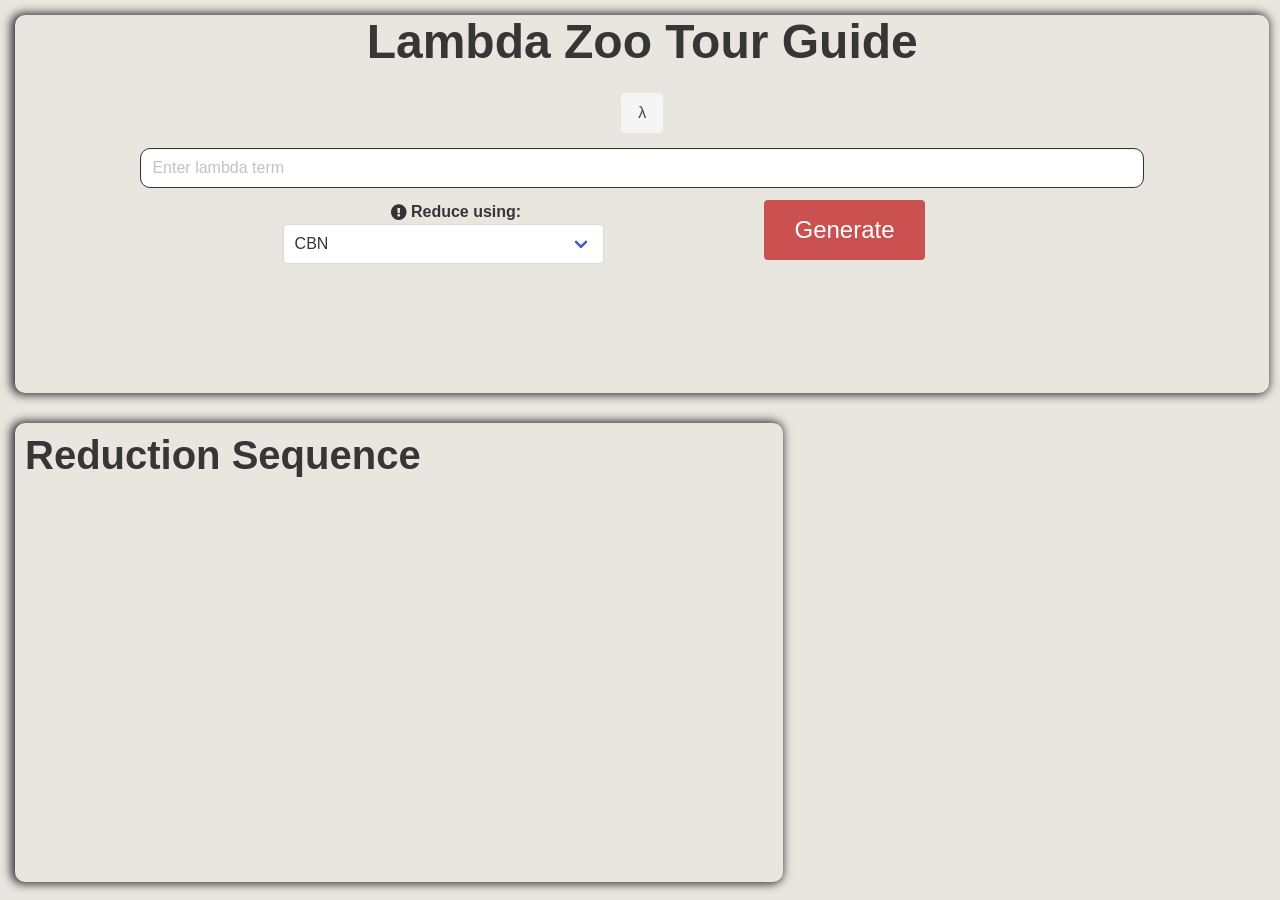
<file: index.html>
<!doctype html><html lang="en"><head><meta charset="utf-8"/><link rel="icon" href="/logo.png"/><link rel="stylesheet" href="https://cdnjs.cloudflare.com/ajax/libs/font-awesome/5.15.3/css/all.min.css"><meta name="viewport" content="width=device-width,initial-scale=1"/><meta name="theme-color" content="#000000"/><meta name="description" content="Web site created using create-react-app"/><title>Lambda Zoo Tour Guide</title><script defer="defer" src="/static/js/main.fbb0a748.js"></script><link href="/static/css/main.ff21e822.css" rel="stylesheet"></head><body><noscript>You need to enable JavaScript to run this app.</noscript><div id="root"></div></body></html>
</file>
<file: static/css/main.ff21e822.css>
body{-webkit-font-smoothing:antialiased;-moz-osx-font-smoothing:grayscale;font-family:-apple-system,BlinkMacSystemFont,Segoe UI,Roboto,Oxygen,Ubuntu,Cantarell,Fira Sans,Droid Sans,Helvetica Neue,sans-serif;margin:0}code{font-family:source-code-pro,Menlo,Monaco,Consolas,Courier New,monospace}body::-webkit-scrollbar{display:none}.App{background-color:#e9e6e0;height:100vh;overflow:hidden;width:100vw}.UpperDiv{border-radius:10px;box-shadow:-2px 0 10px 2px #333;height:42%;margin:15px;text-align:center;width:98%}.LowerDiv{height:60%;width:100%}.SequenceDiv{overflow-y:auto;width:60%}.SequenceDiv,.StatsDiv{border-radius:10px;box-shadow:-2px 0 10px 2px #333;float:left;height:85%;margin:15px}.StatsDiv{width:36%}.OptionsDiv{display:inline-block;width:80%}.OptionElements{float:left;height:100%;width:40%}.ButtonDiv{display:grid;float:left;grid-template-columns:1fr 1fr;margin-top:1%}.SavedCustomDropDown{width:80%!important}.SaveCustomLeft{margin-left:7%}.button.is-primary{background-color:#cb5050!important;display:inline-block!important;font-size:150%;vertical-align:center;width:40%!important}.button.is-normal.is-light{display:inline-block!important;margin-bottom:2px!important;margin-left:2px!important;margin-right:2px!important}.input{background-color:#fff!important;display:inline-block!important;margin-bottom:5px!important;width:80%!important}#large-input{border:1px solid #333!important;border-radius:10px;margin:1%!important}.input.is-small{margin-top:5px!important}.select.is-fullwidth{width:80%!important}.SaveCustom{align-items:center;display:flex;justify-content:space-between;margin-top:0}.SaveCustomLeft{margin-left:6%;width:40%}.SaveCustomRight{margin-right:10%}#saveButton{background-color:#69acc2;color:#fff}.title.is-1{margin-top:1%!important}.title.is-2{margin-top:10px!important}.title.is-2,.title.is-3{margin-left:10px!important}.title.is-3{margin-top:5%!important}.title.is-4,.title.is-5{margin-left:10px!important}.title.is-5{margin-bottom:2.5%!important;margin-top:-2.5%!important}.label-container{display:flex;margin:0;position:relative}.icon{color:#333;cursor:pointer;display:flex;height:20px;left:-20px;margin-left:36%;top:0;width:20px}.icon:hover:before{background-color:#333;border-radius:5px;color:#fff;content:attr(value);font-size:12px;left:53.5%;opacity:0;padding:5px;position:fixed;top:17%;-webkit-transform:translate(-50%,-50%);transform:translate(-50%,-50%);transition:opacity .3s ease-in-out;white-space:pre-line;z-index:9999}.icon:hover:after,.icon:hover:before{opacity:1}
/*! bulma.io v0.9.4 | MIT License | github.com/jgthms/bulma */.button,.file-cta,.file-name,.input,.pagination-ellipsis,.pagination-link,.pagination-next,.pagination-previous,.select select,.textarea{align-items:center;-moz-appearance:none;-webkit-appearance:none;border:1px solid transparent;border-radius:4px;box-shadow:none;display:inline-flex;font-size:1rem;height:2.5em;justify-content:flex-start;line-height:1.5;padding:calc(.5em - 1px) calc(.75em - 1px);position:relative;vertical-align:top}.button:active,.button:focus,.file-cta:active,.file-cta:focus,.file-name:active,.file-name:focus,.input:active,.input:focus,.is-active.button,.is-active.file-cta,.is-active.file-name,.is-active.input,.is-active.pagination-ellipsis,.is-active.pagination-link,.is-active.pagination-next,.is-active.pagination-previous,.is-active.textarea,.is-focused.button,.is-focused.file-cta,.is-focused.file-name,.is-focused.input,.is-focused.pagination-ellipsis,.is-focused.pagination-link,.is-focused.pagination-next,.is-focused.pagination-previous,.is-focused.textarea,.pagination-ellipsis:active,.pagination-ellipsis:focus,.pagination-link:active,.pagination-link:focus,.pagination-next:active,.pagination-next:focus,.pagination-previous:active,.pagination-previous:focus,.select select.is-active,.select select.is-focused,.select select:active,.select select:focus,.textarea:active,.textarea:focus{outline:none}.button[disabled],.file-cta[disabled],.file-name[disabled],.input[disabled],.pagination-ellipsis[disabled],.pagination-link[disabled],.pagination-next[disabled],.pagination-previous[disabled],.select fieldset[disabled] select,.select select[disabled],.textarea[disabled],fieldset[disabled] .button,fieldset[disabled] .file-cta,fieldset[disabled] .file-name,fieldset[disabled] .input,fieldset[disabled] .pagination-ellipsis,fieldset[disabled] .pagination-link,fieldset[disabled] .pagination-next,fieldset[disabled] .pagination-previous,fieldset[disabled] .select select,fieldset[disabled] .textarea{cursor:not-allowed}.breadcrumb,.button,.file,.is-unselectable,.pagination-ellipsis,.pagination-link,.pagination-next,.pagination-previous,.tabs{-webkit-touch-callout:none;-webkit-user-select:none;user-select:none}.navbar-link:not(.is-arrowless):after,.select:not(.is-multiple):not(.is-loading):after{border:3px solid transparent;border-radius:2px;border-right:0;border-top:0;content:" ";display:block;height:.625em;margin-top:-.4375em;pointer-events:none;position:absolute;top:50%;-webkit-transform:rotate(-45deg);transform:rotate(-45deg);-webkit-transform-origin:center;transform-origin:center;width:.625em}.block:not(:last-child),.box:not(:last-child),.breadcrumb:not(:last-child),.content:not(:last-child),.level:not(:last-child),.message:not(:last-child),.notification:not(:last-child),.pagination:not(:last-child),.progress:not(:last-child),.subtitle:not(:last-child),.table-container:not(:last-child),.table:not(:last-child),.tabs:not(:last-child),.title:not(:last-child){margin-bottom:1.5rem}.delete,.modal-close{-webkit-touch-callout:none;-moz-appearance:none;-webkit-appearance:none;background-color:hsla(0,0%,4%,.2);border:none;border-radius:9999px;cursor:pointer;display:inline-block;flex-grow:0;flex-shrink:0;font-size:0;height:20px;max-height:20px;max-width:20px;min-height:20px;min-width:20px;outline:none;pointer-events:auto;position:relative;-webkit-user-select:none;user-select:none;vertical-align:top;width:20px}.delete:after,.delete:before,.modal-close:after,.modal-close:before{background-color:#fff;content:"";display:block;left:50%;position:absolute;top:50%;-webkit-transform:translateX(-50%) translateY(-50%) rotate(45deg);transform:translateX(-50%) translateY(-50%) rotate(45deg);-webkit-transform-origin:center center;transform-origin:center center}.delete:before,.modal-close:before{height:2px;width:50%}.delete:after,.modal-close:after{height:50%;width:2px}.delete:focus,.delete:hover,.modal-close:focus,.modal-close:hover{background-color:hsla(0,0%,4%,.3)}.delete:active,.modal-close:active{background-color:hsla(0,0%,4%,.4)}.is-small.delete,.is-small.modal-close{height:16px;max-height:16px;max-width:16px;min-height:16px;min-width:16px;width:16px}.is-medium.delete,.is-medium.modal-close{height:24px;max-height:24px;max-width:24px;min-height:24px;min-width:24px;width:24px}.is-large.delete,.is-large.modal-close{height:32px;max-height:32px;max-width:32px;min-height:32px;min-width:32px;width:32px}.button.is-loading:after,.control.is-loading:after,.loader,.select.is-loading:after{-webkit-animation:spinAround .5s linear infinite;animation:spinAround .5s linear infinite;border-color:transparent transparent #dbdbdb #dbdbdb;border-radius:9999px;border-style:solid;border-width:2px;content:"";display:block;height:1em;position:relative;width:1em}.hero-video,.image.is-16by9 .has-ratio,.image.is-16by9 img,.image.is-1by1 .has-ratio,.image.is-1by1 img,.image.is-1by2 .has-ratio,.image.is-1by2 img,.image.is-1by3 .has-ratio,.image.is-1by3 img,.image.is-2by1 .has-ratio,.image.is-2by1 img,.image.is-2by3 .has-ratio,.image.is-2by3 img,.image.is-3by1 .has-ratio,.image.is-3by1 img,.image.is-3by2 .has-ratio,.image.is-3by2 img,.image.is-3by4 .has-ratio,.image.is-3by4 img,.image.is-3by5 .has-ratio,.image.is-3by5 img,.image.is-4by3 .has-ratio,.image.is-4by3 img,.image.is-4by5 .has-ratio,.image.is-4by5 img,.image.is-5by3 .has-ratio,.image.is-5by3 img,.image.is-5by4 .has-ratio,.image.is-5by4 img,.image.is-9by16 .has-ratio,.image.is-9by16 img,.image.is-square .has-ratio,.image.is-square img,.is-overlay,.modal,.modal-background{bottom:0;left:0;position:absolute;right:0;top:0}.navbar-burger{color:currentColor;font-family:inherit;font-size:1em}
/*! minireset.css v0.0.6 | MIT License | github.com/jgthms/minireset.css */.navbar-burger,blockquote,body,dd,dl,dt,fieldset,figure,h1,h2,h3,h4,h5,h6,hr,html,iframe,legend,li,ol,p,pre,textarea,ul{margin:0;padding:0}h1,h2,h3,h4,h5,h6{font-size:100%;font-weight:400}ul{list-style:none}button,input,select,textarea{margin:0}html{box-sizing:border-box}*,:after,:before{box-sizing:inherit}img,video{height:auto;max-width:100%}iframe{border:0}table{border-collapse:collapse;border-spacing:0}td,th{padding:0}td:not([align]),th:not([align]){text-align:inherit}html{-moz-osx-font-smoothing:grayscale;-webkit-font-smoothing:antialiased;-webkit-text-size-adjust:100%;-moz-text-size-adjust:100%;text-size-adjust:100%;background-color:#fff;font-size:16px;min-width:300px;overflow-x:hidden;overflow-y:scroll;text-rendering:optimizeLegibility}article,aside,figure,footer,header,hgroup,section{display:block}body,button,input,optgroup,select,textarea{font-family:BlinkMacSystemFont,-apple-system,Segoe UI,Roboto,Oxygen,Ubuntu,Cantarell,Fira Sans,Droid Sans,Helvetica Neue,Helvetica,Arial,sans-serif}code,pre{-moz-osx-font-smoothing:auto;-webkit-font-smoothing:auto;font-family:monospace}body{color:#4a4a4a;font-size:1em;font-weight:400;line-height:1.5}a{color:#485fc7;cursor:pointer;text-decoration:none}a strong{color:currentColor}a:hover{color:#363636}code{color:#da1039;font-size:.875em;font-weight:400;padding:.25em .5em}code,hr{background-color:#f5f5f5}hr{border:none;display:block;height:2px;margin:1.5rem 0}img{height:auto;max-width:100%}input[type=checkbox],input[type=radio]{vertical-align:initial}small{font-size:.875em}span{font-style:inherit;font-weight:inherit}strong{color:#363636;font-weight:700}fieldset{border:none}pre{-webkit-overflow-scrolling:touch;word-wrap:normal;background-color:#f5f5f5;color:#4a4a4a;font-size:.875em;overflow-x:auto;padding:1.25rem 1.5rem;white-space:pre}pre code{background-color:initial;color:currentColor;font-size:1em;padding:0}table td,table th{vertical-align:top}table td:not([align]),table th:not([align]){text-align:inherit}table th{color:#363636}@-webkit-keyframes spinAround{0%{-webkit-transform:rotate(0deg);transform:rotate(0deg)}to{-webkit-transform:rotate(359deg);transform:rotate(359deg)}}@keyframes spinAround{0%{-webkit-transform:rotate(0deg);transform:rotate(0deg)}to{-webkit-transform:rotate(359deg);transform:rotate(359deg)}}.box{background-color:#fff;border-radius:6px;box-shadow:0 .5em 1em -.125em hsla(0,0%,4%,.1),0 0 0 1px hsla(0,0%,4%,.02);color:#4a4a4a;display:block;padding:1.25rem}a.box:focus,a.box:hover{box-shadow:0 .5em 1em -.125em hsla(0,0%,4%,.1),0 0 0 1px #485fc7}a.box:active{box-shadow:inset 0 1px 2px hsla(0,0%,4%,.2),0 0 0 1px #485fc7}.button{background-color:#fff;border-color:#dbdbdb;border-width:1px;color:#363636;cursor:pointer;justify-content:center;padding:calc(.5em - 1px) 1em;text-align:center;white-space:nowrap}.button strong{color:inherit}.button .icon,.button .icon.is-large,.button .icon.is-medium,.button .icon.is-small{height:1.5em;width:1.5em}.button .icon:first-child:not(:last-child){margin-left:calc(-.5em - 1px);margin-right:.25em}.button .icon:last-child:not(:first-child){margin-left:.25em;margin-right:calc(-.5em - 1px)}.button .icon:first-child:last-child{margin-left:calc(-.5em - 1px);margin-right:calc(-.5em - 1px)}.button.is-hovered,.button:hover{border-color:#b5b5b5;color:#363636}.button.is-focused,.button:focus{border-color:#485fc7;color:#363636}.button.is-focused:not(:active),.button:focus:not(:active){box-shadow:0 0 0 .125em rgba(72,95,199,.25)}.button.is-active,.button:active{border-color:#4a4a4a;color:#363636}.button.is-text{background-color:initial;border-color:transparent;color:#4a4a4a;text-decoration:underline}.button.is-text.is-focused,.button.is-text.is-hovered,.button.is-text:focus,.button.is-text:hover{background-color:#f5f5f5;color:#363636}.button.is-text.is-active,.button.is-text:active{background-color:#e8e8e8;color:#363636}.button.is-text[disabled],fieldset[disabled] .button.is-text{background-color:initial;border-color:transparent;box-shadow:none}.button.is-ghost{background:none;border-color:transparent;color:#485fc7;text-decoration:none}.button.is-ghost.is-hovered,.button.is-ghost:hover{color:#485fc7;text-decoration:underline}.button.is-white{background-color:#fff;border-color:transparent;color:#0a0a0a}.button.is-white.is-hovered,.button.is-white:hover{background-color:#f9f9f9;border-color:transparent;color:#0a0a0a}.button.is-white.is-focused,.button.is-white:focus{border-color:transparent;color:#0a0a0a}.button.is-white.is-focused:not(:active),.button.is-white:focus:not(:active){box-shadow:0 0 0 .125em hsla(0,0%,100%,.25)}.button.is-white.is-active,.button.is-white:active{background-color:#f2f2f2;border-color:transparent;color:#0a0a0a}.button.is-white[disabled],fieldset[disabled] .button.is-white{background-color:#fff;border-color:#fff;box-shadow:none}.button.is-white.is-inverted{background-color:#0a0a0a;color:#fff}.button.is-white.is-inverted.is-hovered,.button.is-white.is-inverted:hover{background-color:#000}.button.is-white.is-inverted[disabled],fieldset[disabled] .button.is-white.is-inverted{background-color:#0a0a0a;border-color:transparent;box-shadow:none;color:#fff}.button.is-white.is-loading:after{border-color:transparent transparent #0a0a0a #0a0a0a!important}.button.is-white.is-outlined{background-color:initial;border-color:#fff;color:#fff}.button.is-white.is-outlined.is-focused,.button.is-white.is-outlined.is-hovered,.button.is-white.is-outlined:focus,.button.is-white.is-outlined:hover{background-color:#fff;border-color:#fff;color:#0a0a0a}.button.is-white.is-outlined.is-loading:after{border-color:transparent transparent #fff #fff!important}.button.is-white.is-outlined.is-loading.is-focused:after,.button.is-white.is-outlined.is-loading.is-hovered:after,.button.is-white.is-outlined.is-loading:focus:after,.button.is-white.is-outlined.is-loading:hover:after{border-color:transparent transparent #0a0a0a #0a0a0a!important}.button.is-white.is-outlined[disabled],fieldset[disabled] .button.is-white.is-outlined{background-color:initial;border-color:#fff;box-shadow:none;color:#fff}.button.is-white.is-inverted.is-outlined{background-color:initial;border-color:#0a0a0a;color:#0a0a0a}.button.is-white.is-inverted.is-outlined.is-focused,.button.is-white.is-inverted.is-outlined.is-hovered,.button.is-white.is-inverted.is-outlined:focus,.button.is-white.is-inverted.is-outlined:hover{background-color:#0a0a0a;color:#fff}.button.is-white.is-inverted.is-outlined.is-loading.is-focused:after,.button.is-white.is-inverted.is-outlined.is-loading.is-hovered:after,.button.is-white.is-inverted.is-outlined.is-loading:focus:after,.button.is-white.is-inverted.is-outlined.is-loading:hover:after{border-color:transparent transparent #fff #fff!important}.button.is-white.is-inverted.is-outlined[disabled],fieldset[disabled] .button.is-white.is-inverted.is-outlined{background-color:initial;border-color:#0a0a0a;box-shadow:none;color:#0a0a0a}.button.is-black{background-color:#0a0a0a;border-color:transparent;color:#fff}.button.is-black.is-hovered,.button.is-black:hover{background-color:#040404;border-color:transparent;color:#fff}.button.is-black.is-focused,.button.is-black:focus{border-color:transparent;color:#fff}.button.is-black.is-focused:not(:active),.button.is-black:focus:not(:active){box-shadow:0 0 0 .125em hsla(0,0%,4%,.25)}.button.is-black.is-active,.button.is-black:active{background-color:#000;border-color:transparent;color:#fff}.button.is-black[disabled],fieldset[disabled] .button.is-black{background-color:#0a0a0a;border-color:#0a0a0a;box-shadow:none}.button.is-black.is-inverted{background-color:#fff;color:#0a0a0a}.button.is-black.is-inverted.is-hovered,.button.is-black.is-inverted:hover{background-color:#f2f2f2}.button.is-black.is-inverted[disabled],fieldset[disabled] .button.is-black.is-inverted{background-color:#fff;border-color:transparent;box-shadow:none;color:#0a0a0a}.button.is-black.is-loading:after{border-color:transparent transparent #fff #fff!important}.button.is-black.is-outlined{background-color:initial;border-color:#0a0a0a;color:#0a0a0a}.button.is-black.is-outlined.is-focused,.button.is-black.is-outlined.is-hovered,.button.is-black.is-outlined:focus,.button.is-black.is-outlined:hover{background-color:#0a0a0a;border-color:#0a0a0a;color:#fff}.button.is-black.is-outlined.is-loading:after{border-color:transparent transparent #0a0a0a #0a0a0a!important}.button.is-black.is-outlined.is-loading.is-focused:after,.button.is-black.is-outlined.is-loading.is-hovered:after,.button.is-black.is-outlined.is-loading:focus:after,.button.is-black.is-outlined.is-loading:hover:after{border-color:transparent transparent #fff #fff!important}.button.is-black.is-outlined[disabled],fieldset[disabled] .button.is-black.is-outlined{background-color:initial;border-color:#0a0a0a;box-shadow:none;color:#0a0a0a}.button.is-black.is-inverted.is-outlined{background-color:initial;border-color:#fff;color:#fff}.button.is-black.is-inverted.is-outlined.is-focused,.button.is-black.is-inverted.is-outlined.is-hovered,.button.is-black.is-inverted.is-outlined:focus,.button.is-black.is-inverted.is-outlined:hover{background-color:#fff;color:#0a0a0a}.button.is-black.is-inverted.is-outlined.is-loading.is-focused:after,.button.is-black.is-inverted.is-outlined.is-loading.is-hovered:after,.button.is-black.is-inverted.is-outlined.is-loading:focus:after,.button.is-black.is-inverted.is-outlined.is-loading:hover:after{border-color:transparent transparent #0a0a0a #0a0a0a!important}.button.is-black.is-inverted.is-outlined[disabled],fieldset[disabled] .button.is-black.is-inverted.is-outlined{background-color:initial;border-color:#fff;box-shadow:none;color:#fff}.button.is-light{background-color:#f5f5f5;border-color:transparent;color:rgba(0,0,0,.7)}.button.is-light.is-hovered,.button.is-light:hover{background-color:#eee;border-color:transparent;color:rgba(0,0,0,.7)}.button.is-light.is-focused,.button.is-light:focus{border-color:transparent;color:rgba(0,0,0,.7)}.button.is-light.is-focused:not(:active),.button.is-light:focus:not(:active){box-shadow:0 0 0 .125em hsla(0,0%,96%,.25)}.button.is-light.is-active,.button.is-light:active{background-color:#e8e8e8;border-color:transparent;color:rgba(0,0,0,.7)}.button.is-light[disabled],fieldset[disabled] .button.is-light{background-color:#f5f5f5;border-color:#f5f5f5;box-shadow:none}.button.is-light.is-inverted{color:#f5f5f5}.button.is-light.is-inverted,.button.is-light.is-inverted.is-hovered,.button.is-light.is-inverted:hover{background-color:rgba(0,0,0,.7)}.button.is-light.is-inverted[disabled],fieldset[disabled] .button.is-light.is-inverted{background-color:rgba(0,0,0,.7);border-color:transparent;box-shadow:none;color:#f5f5f5}.button.is-light.is-loading:after{border-color:transparent transparent rgba(0,0,0,.7) rgba(0,0,0,.7)!important}.button.is-light.is-outlined{background-color:initial;border-color:#f5f5f5;color:#f5f5f5}.button.is-light.is-outlined.is-focused,.button.is-light.is-outlined.is-hovered,.button.is-light.is-outlined:focus,.button.is-light.is-outlined:hover{background-color:#f5f5f5;border-color:#f5f5f5;color:rgba(0,0,0,.7)}.button.is-light.is-outlined.is-loading:after{border-color:transparent transparent #f5f5f5 #f5f5f5!important}.button.is-light.is-outlined.is-loading.is-focused:after,.button.is-light.is-outlined.is-loading.is-hovered:after,.button.is-light.is-outlined.is-loading:focus:after,.button.is-light.is-outlined.is-loading:hover:after{border-color:transparent transparent rgba(0,0,0,.7) rgba(0,0,0,.7)!important}.button.is-light.is-outlined[disabled],fieldset[disabled] .button.is-light.is-outlined{background-color:initial;border-color:#f5f5f5;box-shadow:none;color:#f5f5f5}.button.is-light.is-inverted.is-outlined{background-color:initial;border-color:rgba(0,0,0,.7);color:rgba(0,0,0,.7)}.button.is-light.is-inverted.is-outlined.is-focused,.button.is-light.is-inverted.is-outlined.is-hovered,.button.is-light.is-inverted.is-outlined:focus,.button.is-light.is-inverted.is-outlined:hover{background-color:rgba(0,0,0,.7);color:#f5f5f5}.button.is-light.is-inverted.is-outlined.is-loading.is-focused:after,.button.is-light.is-inverted.is-outlined.is-loading.is-hovered:after,.button.is-light.is-inverted.is-outlined.is-loading:focus:after,.button.is-light.is-inverted.is-outlined.is-loading:hover:after{border-color:transparent transparent #f5f5f5 #f5f5f5!important}.button.is-light.is-inverted.is-outlined[disabled],fieldset[disabled] .button.is-light.is-inverted.is-outlined{background-color:initial;border-color:rgba(0,0,0,.7);box-shadow:none;color:rgba(0,0,0,.7)}.button.is-dark{background-color:#363636;border-color:transparent;color:#fff}.button.is-dark.is-hovered,.button.is-dark:hover{background-color:#2f2f2f;border-color:transparent;color:#fff}.button.is-dark.is-focused,.button.is-dark:focus{border-color:transparent;color:#fff}.button.is-dark.is-focused:not(:active),.button.is-dark:focus:not(:active){box-shadow:0 0 0 .125em rgba(54,54,54,.25)}.button.is-dark.is-active,.button.is-dark:active{background-color:#292929;border-color:transparent;color:#fff}.button.is-dark[disabled],fieldset[disabled] .button.is-dark{background-color:#363636;border-color:#363636;box-shadow:none}.button.is-dark.is-inverted{background-color:#fff;color:#363636}.button.is-dark.is-inverted.is-hovered,.button.is-dark.is-inverted:hover{background-color:#f2f2f2}.button.is-dark.is-inverted[disabled],fieldset[disabled] .button.is-dark.is-inverted{background-color:#fff;border-color:transparent;box-shadow:none;color:#363636}.button.is-dark.is-loading:after{border-color:transparent transparent #fff #fff!important}.button.is-dark.is-outlined{background-color:initial;border-color:#363636;color:#363636}.button.is-dark.is-outlined.is-focused,.button.is-dark.is-outlined.is-hovered,.button.is-dark.is-outlined:focus,.button.is-dark.is-outlined:hover{background-color:#363636;border-color:#363636;color:#fff}.button.is-dark.is-outlined.is-loading:after{border-color:transparent transparent #363636 #363636!important}.button.is-dark.is-outlined.is-loading.is-focused:after,.button.is-dark.is-outlined.is-loading.is-hovered:after,.button.is-dark.is-outlined.is-loading:focus:after,.button.is-dark.is-outlined.is-loading:hover:after{border-color:transparent transparent #fff #fff!important}.button.is-dark.is-outlined[disabled],fieldset[disabled] .button.is-dark.is-outlined{background-color:initial;border-color:#363636;box-shadow:none;color:#363636}.button.is-dark.is-inverted.is-outlined{background-color:initial;border-color:#fff;color:#fff}.button.is-dark.is-inverted.is-outlined.is-focused,.button.is-dark.is-inverted.is-outlined.is-hovered,.button.is-dark.is-inverted.is-outlined:focus,.button.is-dark.is-inverted.is-outlined:hover{background-color:#fff;color:#363636}.button.is-dark.is-inverted.is-outlined.is-loading.is-focused:after,.button.is-dark.is-inverted.is-outlined.is-loading.is-hovered:after,.button.is-dark.is-inverted.is-outlined.is-loading:focus:after,.button.is-dark.is-inverted.is-outlined.is-loading:hover:after{border-color:transparent transparent #363636 #363636!important}.button.is-dark.is-inverted.is-outlined[disabled],fieldset[disabled] .button.is-dark.is-inverted.is-outlined{background-color:initial;border-color:#fff;box-shadow:none;color:#fff}.button.is-primary{background-color:#00d1b2;border-color:transparent;color:#fff}.button.is-primary.is-hovered,.button.is-primary:hover{background-color:#00c4a7;border-color:transparent;color:#fff}.button.is-primary.is-focused,.button.is-primary:focus{border-color:transparent;color:#fff}.button.is-primary.is-focused:not(:active),.button.is-primary:focus:not(:active){box-shadow:0 0 0 .125em rgba(0,209,178,.25)}.button.is-primary.is-active,.button.is-primary:active{background-color:#00b89c;border-color:transparent;color:#fff}.button.is-primary[disabled],fieldset[disabled] .button.is-primary{background-color:#00d1b2;border-color:#00d1b2;box-shadow:none}.button.is-primary.is-inverted{background-color:#fff;color:#00d1b2}.button.is-primary.is-inverted.is-hovered,.button.is-primary.is-inverted:hover{background-color:#f2f2f2}.button.is-primary.is-inverted[disabled],fieldset[disabled] .button.is-primary.is-inverted{background-color:#fff;border-color:transparent;box-shadow:none;color:#00d1b2}.button.is-primary.is-loading:after{border-color:transparent transparent #fff #fff!important}.button.is-primary.is-outlined{background-color:initial;border-color:#00d1b2;color:#00d1b2}.button.is-primary.is-outlined.is-focused,.button.is-primary.is-outlined.is-hovered,.button.is-primary.is-outlined:focus,.button.is-primary.is-outlined:hover{background-color:#00d1b2;border-color:#00d1b2;color:#fff}.button.is-primary.is-outlined.is-loading:after{border-color:transparent transparent #00d1b2 #00d1b2!important}.button.is-primary.is-outlined.is-loading.is-focused:after,.button.is-primary.is-outlined.is-loading.is-hovered:after,.button.is-primary.is-outlined.is-loading:focus:after,.button.is-primary.is-outlined.is-loading:hover:after{border-color:transparent transparent #fff #fff!important}.button.is-primary.is-outlined[disabled],fieldset[disabled] .button.is-primary.is-outlined{background-color:initial;border-color:#00d1b2;box-shadow:none;color:#00d1b2}.button.is-primary.is-inverted.is-outlined{background-color:initial;border-color:#fff;color:#fff}.button.is-primary.is-inverted.is-outlined.is-focused,.button.is-primary.is-inverted.is-outlined.is-hovered,.button.is-primary.is-inverted.is-outlined:focus,.button.is-primary.is-inverted.is-outlined:hover{background-color:#fff;color:#00d1b2}.button.is-primary.is-inverted.is-outlined.is-loading.is-focused:after,.button.is-primary.is-inverted.is-outlined.is-loading.is-hovered:after,.button.is-primary.is-inverted.is-outlined.is-loading:focus:after,.button.is-primary.is-inverted.is-outlined.is-loading:hover:after{border-color:transparent transparent #00d1b2 #00d1b2!important}.button.is-primary.is-inverted.is-outlined[disabled],fieldset[disabled] .button.is-primary.is-inverted.is-outlined{background-color:initial;border-color:#fff;box-shadow:none;color:#fff}.button.is-primary.is-light{background-color:#ebfffc;color:#00947e}.button.is-primary.is-light.is-hovered,.button.is-primary.is-light:hover{background-color:#defffa;border-color:transparent;color:#00947e}.button.is-primary.is-light.is-active,.button.is-primary.is-light:active{background-color:#d1fff8;border-color:transparent;color:#00947e}.button.is-link{background-color:#485fc7;border-color:transparent;color:#fff}.button.is-link.is-hovered,.button.is-link:hover{background-color:#3e56c4;border-color:transparent;color:#fff}.button.is-link.is-focused,.button.is-link:focus{border-color:transparent;color:#fff}.button.is-link.is-focused:not(:active),.button.is-link:focus:not(:active){box-shadow:0 0 0 .125em rgba(72,95,199,.25)}.button.is-link.is-active,.button.is-link:active{background-color:#3a51bb;border-color:transparent;color:#fff}.button.is-link[disabled],fieldset[disabled] .button.is-link{background-color:#485fc7;border-color:#485fc7;box-shadow:none}.button.is-link.is-inverted{background-color:#fff;color:#485fc7}.button.is-link.is-inverted.is-hovered,.button.is-link.is-inverted:hover{background-color:#f2f2f2}.button.is-link.is-inverted[disabled],fieldset[disabled] .button.is-link.is-inverted{background-color:#fff;border-color:transparent;box-shadow:none;color:#485fc7}.button.is-link.is-loading:after{border-color:transparent transparent #fff #fff!important}.button.is-link.is-outlined{background-color:initial;border-color:#485fc7;color:#485fc7}.button.is-link.is-outlined.is-focused,.button.is-link.is-outlined.is-hovered,.button.is-link.is-outlined:focus,.button.is-link.is-outlined:hover{background-color:#485fc7;border-color:#485fc7;color:#fff}.button.is-link.is-outlined.is-loading:after{border-color:transparent transparent #485fc7 #485fc7!important}.button.is-link.is-outlined.is-loading.is-focused:after,.button.is-link.is-outlined.is-loading.is-hovered:after,.button.is-link.is-outlined.is-loading:focus:after,.button.is-link.is-outlined.is-loading:hover:after{border-color:transparent transparent #fff #fff!important}.button.is-link.is-outlined[disabled],fieldset[disabled] .button.is-link.is-outlined{background-color:initial;border-color:#485fc7;box-shadow:none;color:#485fc7}.button.is-link.is-inverted.is-outlined{background-color:initial;border-color:#fff;color:#fff}.button.is-link.is-inverted.is-outlined.is-focused,.button.is-link.is-inverted.is-outlined.is-hovered,.button.is-link.is-inverted.is-outlined:focus,.button.is-link.is-inverted.is-outlined:hover{background-color:#fff;color:#485fc7}.button.is-link.is-inverted.is-outlined.is-loading.is-focused:after,.button.is-link.is-inverted.is-outlined.is-loading.is-hovered:after,.button.is-link.is-inverted.is-outlined.is-loading:focus:after,.button.is-link.is-inverted.is-outlined.is-loading:hover:after{border-color:transparent transparent #485fc7 #485fc7!important}.button.is-link.is-inverted.is-outlined[disabled],fieldset[disabled] .button.is-link.is-inverted.is-outlined{background-color:initial;border-color:#fff;box-shadow:none;color:#fff}.button.is-link.is-light{background-color:#eff1fa;color:#3850b7}.button.is-link.is-light.is-hovered,.button.is-link.is-light:hover{background-color:#e6e9f7;border-color:transparent;color:#3850b7}.button.is-link.is-light.is-active,.button.is-link.is-light:active{background-color:#dce0f4;border-color:transparent;color:#3850b7}.button.is-info{background-color:#3e8ed0;border-color:transparent;color:#fff}.button.is-info.is-hovered,.button.is-info:hover{background-color:#3488ce;border-color:transparent;color:#fff}.button.is-info.is-focused,.button.is-info:focus{border-color:transparent;color:#fff}.button.is-info.is-focused:not(:active),.button.is-info:focus:not(:active){box-shadow:0 0 0 .125em rgba(62,142,208,.25)}.button.is-info.is-active,.button.is-info:active{background-color:#3082c5;border-color:transparent;color:#fff}.button.is-info[disabled],fieldset[disabled] .button.is-info{background-color:#3e8ed0;border-color:#3e8ed0;box-shadow:none}.button.is-info.is-inverted{background-color:#fff;color:#3e8ed0}.button.is-info.is-inverted.is-hovered,.button.is-info.is-inverted:hover{background-color:#f2f2f2}.button.is-info.is-inverted[disabled],fieldset[disabled] .button.is-info.is-inverted{background-color:#fff;border-color:transparent;box-shadow:none;color:#3e8ed0}.button.is-info.is-loading:after{border-color:transparent transparent #fff #fff!important}.button.is-info.is-outlined{background-color:initial;border-color:#3e8ed0;color:#3e8ed0}.button.is-info.is-outlined.is-focused,.button.is-info.is-outlined.is-hovered,.button.is-info.is-outlined:focus,.button.is-info.is-outlined:hover{background-color:#3e8ed0;border-color:#3e8ed0;color:#fff}.button.is-info.is-outlined.is-loading:after{border-color:transparent transparent #3e8ed0 #3e8ed0!important}.button.is-info.is-outlined.is-loading.is-focused:after,.button.is-info.is-outlined.is-loading.is-hovered:after,.button.is-info.is-outlined.is-loading:focus:after,.button.is-info.is-outlined.is-loading:hover:after{border-color:transparent transparent #fff #fff!important}.button.is-info.is-outlined[disabled],fieldset[disabled] .button.is-info.is-outlined{background-color:initial;border-color:#3e8ed0;box-shadow:none;color:#3e8ed0}.button.is-info.is-inverted.is-outlined{background-color:initial;border-color:#fff;color:#fff}.button.is-info.is-inverted.is-outlined.is-focused,.button.is-info.is-inverted.is-outlined.is-hovered,.button.is-info.is-inverted.is-outlined:focus,.button.is-info.is-inverted.is-outlined:hover{background-color:#fff;color:#3e8ed0}.button.is-info.is-inverted.is-outlined.is-loading.is-focused:after,.button.is-info.is-inverted.is-outlined.is-loading.is-hovered:after,.button.is-info.is-inverted.is-outlined.is-loading:focus:after,.button.is-info.is-inverted.is-outlined.is-loading:hover:after{border-color:transparent transparent #3e8ed0 #3e8ed0!important}.button.is-info.is-inverted.is-outlined[disabled],fieldset[disabled] .button.is-info.is-inverted.is-outlined{background-color:initial;border-color:#fff;box-shadow:none;color:#fff}.button.is-info.is-light{background-color:#eff5fb;color:#296fa8}.button.is-info.is-light.is-hovered,.button.is-info.is-light:hover{background-color:#e4eff9;border-color:transparent;color:#296fa8}.button.is-info.is-light.is-active,.button.is-info.is-light:active{background-color:#dae9f6;border-color:transparent;color:#296fa8}.button.is-success{background-color:#48c78e;border-color:transparent;color:#fff}.button.is-success.is-hovered,.button.is-success:hover{background-color:#3ec487;border-color:transparent;color:#fff}.button.is-success.is-focused,.button.is-success:focus{border-color:transparent;color:#fff}.button.is-success.is-focused:not(:active),.button.is-success:focus:not(:active){box-shadow:0 0 0 .125em rgba(72,199,142,.25)}.button.is-success.is-active,.button.is-success:active{background-color:#3abb81;border-color:transparent;color:#fff}.button.is-success[disabled],fieldset[disabled] .button.is-success{background-color:#48c78e;border-color:#48c78e;box-shadow:none}.button.is-success.is-inverted{background-color:#fff;color:#48c78e}.button.is-success.is-inverted.is-hovered,.button.is-success.is-inverted:hover{background-color:#f2f2f2}.button.is-success.is-inverted[disabled],fieldset[disabled] .button.is-success.is-inverted{background-color:#fff;border-color:transparent;box-shadow:none;color:#48c78e}.button.is-success.is-loading:after{border-color:transparent transparent #fff #fff!important}.button.is-success.is-outlined{background-color:initial;border-color:#48c78e;color:#48c78e}.button.is-success.is-outlined.is-focused,.button.is-success.is-outlined.is-hovered,.button.is-success.is-outlined:focus,.button.is-success.is-outlined:hover{background-color:#48c78e;border-color:#48c78e;color:#fff}.button.is-success.is-outlined.is-loading:after{border-color:transparent transparent #48c78e #48c78e!important}.button.is-success.is-outlined.is-loading.is-focused:after,.button.is-success.is-outlined.is-loading.is-hovered:after,.button.is-success.is-outlined.is-loading:focus:after,.button.is-success.is-outlined.is-loading:hover:after{border-color:transparent transparent #fff #fff!important}.button.is-success.is-outlined[disabled],fieldset[disabled] .button.is-success.is-outlined{background-color:initial;border-color:#48c78e;box-shadow:none;color:#48c78e}.button.is-success.is-inverted.is-outlined{background-color:initial;border-color:#fff;color:#fff}.button.is-success.is-inverted.is-outlined.is-focused,.button.is-success.is-inverted.is-outlined.is-hovered,.button.is-success.is-inverted.is-outlined:focus,.button.is-success.is-inverted.is-outlined:hover{background-color:#fff;color:#48c78e}.button.is-success.is-inverted.is-outlined.is-loading.is-focused:after,.button.is-success.is-inverted.is-outlined.is-loading.is-hovered:after,.button.is-success.is-inverted.is-outlined.is-loading:focus:after,.button.is-success.is-inverted.is-outlined.is-loading:hover:after{border-color:transparent transparent #48c78e #48c78e!important}.button.is-success.is-inverted.is-outlined[disabled],fieldset[disabled] .button.is-success.is-inverted.is-outlined{background-color:initial;border-color:#fff;box-shadow:none;color:#fff}.button.is-success.is-light{background-color:#effaf5;color:#257953}.button.is-success.is-light.is-hovered,.button.is-success.is-light:hover{background-color:#e6f7ef;border-color:transparent;color:#257953}.button.is-success.is-light.is-active,.button.is-success.is-light:active{background-color:#dcf4e9;border-color:transparent;color:#257953}.button.is-warning{background-color:#ffe08a;border-color:transparent;color:rgba(0,0,0,.7)}.button.is-warning.is-hovered,.button.is-warning:hover{background-color:#ffdc7d;border-color:transparent;color:rgba(0,0,0,.7)}.button.is-warning.is-focused,.button.is-warning:focus{border-color:transparent;color:rgba(0,0,0,.7)}.button.is-warning.is-focused:not(:active),.button.is-warning:focus:not(:active){box-shadow:0 0 0 .125em rgba(255,224,138,.25)}.button.is-warning.is-active,.button.is-warning:active{background-color:#ffd970;border-color:transparent;color:rgba(0,0,0,.7)}.button.is-warning[disabled],fieldset[disabled] .button.is-warning{background-color:#ffe08a;border-color:#ffe08a;box-shadow:none}.button.is-warning.is-inverted{color:#ffe08a}.button.is-warning.is-inverted,.button.is-warning.is-inverted.is-hovered,.button.is-warning.is-inverted:hover{background-color:rgba(0,0,0,.7)}.button.is-warning.is-inverted[disabled],fieldset[disabled] .button.is-warning.is-inverted{background-color:rgba(0,0,0,.7);border-color:transparent;box-shadow:none;color:#ffe08a}.button.is-warning.is-loading:after{border-color:transparent transparent rgba(0,0,0,.7) rgba(0,0,0,.7)!important}.button.is-warning.is-outlined{background-color:initial;border-color:#ffe08a;color:#ffe08a}.button.is-warning.is-outlined.is-focused,.button.is-warning.is-outlined.is-hovered,.button.is-warning.is-outlined:focus,.button.is-warning.is-outlined:hover{background-color:#ffe08a;border-color:#ffe08a;color:rgba(0,0,0,.7)}.button.is-warning.is-outlined.is-loading:after{border-color:transparent transparent #ffe08a #ffe08a!important}.button.is-warning.is-outlined.is-loading.is-focused:after,.button.is-warning.is-outlined.is-loading.is-hovered:after,.button.is-warning.is-outlined.is-loading:focus:after,.button.is-warning.is-outlined.is-loading:hover:after{border-color:transparent transparent rgba(0,0,0,.7) rgba(0,0,0,.7)!important}.button.is-warning.is-outlined[disabled],fieldset[disabled] .button.is-warning.is-outlined{background-color:initial;border-color:#ffe08a;box-shadow:none;color:#ffe08a}.button.is-warning.is-inverted.is-outlined{background-color:initial;border-color:rgba(0,0,0,.7);color:rgba(0,0,0,.7)}.button.is-warning.is-inverted.is-outlined.is-focused,.button.is-warning.is-inverted.is-outlined.is-hovered,.button.is-warning.is-inverted.is-outlined:focus,.button.is-warning.is-inverted.is-outlined:hover{background-color:rgba(0,0,0,.7);color:#ffe08a}.button.is-warning.is-inverted.is-outlined.is-loading.is-focused:after,.button.is-warning.is-inverted.is-outlined.is-loading.is-hovered:after,.button.is-warning.is-inverted.is-outlined.is-loading:focus:after,.button.is-warning.is-inverted.is-outlined.is-loading:hover:after{border-color:transparent transparent #ffe08a #ffe08a!important}.button.is-warning.is-inverted.is-outlined[disabled],fieldset[disabled] .button.is-warning.is-inverted.is-outlined{background-color:initial;border-color:rgba(0,0,0,.7);box-shadow:none;color:rgba(0,0,0,.7)}.button.is-warning.is-light{background-color:#fffaeb;color:#946c00}.button.is-warning.is-light.is-hovered,.button.is-warning.is-light:hover{background-color:#fff6de;border-color:transparent;color:#946c00}.button.is-warning.is-light.is-active,.button.is-warning.is-light:active{background-color:#fff3d1;border-color:transparent;color:#946c00}.button.is-danger{background-color:#f14668;border-color:transparent;color:#fff}.button.is-danger.is-hovered,.button.is-danger:hover{background-color:#f03a5f;border-color:transparent;color:#fff}.button.is-danger.is-focused,.button.is-danger:focus{border-color:transparent;color:#fff}.button.is-danger.is-focused:not(:active),.button.is-danger:focus:not(:active){box-shadow:0 0 0 .125em rgba(241,70,104,.25)}.button.is-danger.is-active,.button.is-danger:active{background-color:#ef2e55;border-color:transparent;color:#fff}.button.is-danger[disabled],fieldset[disabled] .button.is-danger{background-color:#f14668;border-color:#f14668;box-shadow:none}.button.is-danger.is-inverted{background-color:#fff;color:#f14668}.button.is-danger.is-inverted.is-hovered,.button.is-danger.is-inverted:hover{background-color:#f2f2f2}.button.is-danger.is-inverted[disabled],fieldset[disabled] .button.is-danger.is-inverted{background-color:#fff;border-color:transparent;box-shadow:none;color:#f14668}.button.is-danger.is-loading:after{border-color:transparent transparent #fff #fff!important}.button.is-danger.is-outlined{background-color:initial;border-color:#f14668;color:#f14668}.button.is-danger.is-outlined.is-focused,.button.is-danger.is-outlined.is-hovered,.button.is-danger.is-outlined:focus,.button.is-danger.is-outlined:hover{background-color:#f14668;border-color:#f14668;color:#fff}.button.is-danger.is-outlined.is-loading:after{border-color:transparent transparent #f14668 #f14668!important}.button.is-danger.is-outlined.is-loading.is-focused:after,.button.is-danger.is-outlined.is-loading.is-hovered:after,.button.is-danger.is-outlined.is-loading:focus:after,.button.is-danger.is-outlined.is-loading:hover:after{border-color:transparent transparent #fff #fff!important}.button.is-danger.is-outlined[disabled],fieldset[disabled] .button.is-danger.is-outlined{background-color:initial;border-color:#f14668;box-shadow:none;color:#f14668}.button.is-danger.is-inverted.is-outlined{background-color:initial;border-color:#fff;color:#fff}.button.is-danger.is-inverted.is-outlined.is-focused,.button.is-danger.is-inverted.is-outlined.is-hovered,.button.is-danger.is-inverted.is-outlined:focus,.button.is-danger.is-inverted.is-outlined:hover{background-color:#fff;color:#f14668}.button.is-danger.is-inverted.is-outlined.is-loading.is-focused:after,.button.is-danger.is-inverted.is-outlined.is-loading.is-hovered:after,.button.is-danger.is-inverted.is-outlined.is-loading:focus:after,.button.is-danger.is-inverted.is-outlined.is-loading:hover:after{border-color:transparent transparent #f14668 #f14668!important}.button.is-danger.is-inverted.is-outlined[disabled],fieldset[disabled] .button.is-danger.is-inverted.is-outlined{background-color:initial;border-color:#fff;box-shadow:none;color:#fff}.button.is-danger.is-light{background-color:#feecf0;color:#cc0f35}.button.is-danger.is-light.is-hovered,.button.is-danger.is-light:hover{background-color:#fde0e6;border-color:transparent;color:#cc0f35}.button.is-danger.is-light.is-active,.button.is-danger.is-light:active{background-color:#fcd4dc;border-color:transparent;color:#cc0f35}.button.is-small{font-size:.75rem}.button.is-small:not(.is-rounded){border-radius:2px}.button.is-normal{font-size:1rem}.button.is-medium{font-size:1.25rem}.button.is-large{font-size:1.5rem}.button[disabled],fieldset[disabled] .button{background-color:#fff;border-color:#dbdbdb;box-shadow:none;opacity:.5}.button.is-fullwidth{display:flex;width:100%}.button.is-loading{color:transparent!important;pointer-events:none}.button.is-loading:after{left:calc(50% - .5em);position:absolute;position:absolute!important;top:calc(50% - .5em)}.button.is-static{background-color:#f5f5f5;border-color:#dbdbdb;box-shadow:none;color:#7a7a7a;pointer-events:none}.button.is-rounded{border-radius:9999px;padding-left:1.25em;padding-right:1.25em}.buttons{align-items:center;display:flex;flex-wrap:wrap;justify-content:flex-start}.buttons .button{margin-bottom:.5rem}.buttons .button:not(:last-child):not(.is-fullwidth){margin-right:.5rem}.buttons:last-child{margin-bottom:-.5rem}.buttons:not(:last-child){margin-bottom:1rem}.buttons.are-small .button:not(.is-normal):not(.is-medium):not(.is-large){font-size:.75rem}.buttons.are-small .button:not(.is-normal):not(.is-medium):not(.is-large):not(.is-rounded){border-radius:2px}.buttons.are-medium .button:not(.is-small):not(.is-normal):not(.is-large){font-size:1.25rem}.buttons.are-large .button:not(.is-small):not(.is-normal):not(.is-medium){font-size:1.5rem}.buttons.has-addons .button:not(:first-child){border-bottom-left-radius:0;border-top-left-radius:0}.buttons.has-addons .button:not(:last-child){border-bottom-right-radius:0;border-top-right-radius:0;margin-right:-1px}.buttons.has-addons .button:last-child{margin-right:0}.buttons.has-addons .button.is-hovered,.buttons.has-addons .button:hover{z-index:2}.buttons.has-addons .button.is-active,.buttons.has-addons .button.is-focused,.buttons.has-addons .button.is-selected,.buttons.has-addons .button:active,.buttons.has-addons .button:focus{z-index:3}.buttons.has-addons .button.is-active:hover,.buttons.has-addons .button.is-focused:hover,.buttons.has-addons .button.is-selected:hover,.buttons.has-addons .button:active:hover,.buttons.has-addons .button:focus:hover{z-index:4}.buttons.has-addons .button.is-expanded{flex-grow:1;flex-shrink:1}.buttons.is-centered{justify-content:center}.buttons.is-centered:not(.has-addons) .button:not(.is-fullwidth){margin-left:.25rem;margin-right:.25rem}.buttons.is-right{justify-content:flex-end}.buttons.is-right:not(.has-addons) .button:not(.is-fullwidth){margin-left:.25rem;margin-right:.25rem}@media screen and (max-width:768px){.button.is-responsive.is-small{font-size:.5625rem}.button.is-responsive,.button.is-responsive.is-normal{font-size:.65625rem}.button.is-responsive.is-medium{font-size:.75rem}.button.is-responsive.is-large{font-size:1rem}}@media screen and (min-width:769px) and (max-width:1023px){.button.is-responsive.is-small{font-size:.65625rem}.button.is-responsive,.button.is-responsive.is-normal{font-size:.75rem}.button.is-responsive.is-medium{font-size:1rem}.button.is-responsive.is-large{font-size:1.25rem}}.container{flex-grow:1;margin:0 auto;position:relative;width:auto}.container.is-fluid{max-width:none!important;padding-left:32px;padding-right:32px;width:100%}@media screen and (min-width:1024px){.container{max-width:960px}}@media screen and (max-width:1215px){.container.is-widescreen:not(.is-max-desktop){max-width:1152px}}@media screen and (max-width:1407px){.container.is-fullhd:not(.is-max-desktop):not(.is-max-widescreen){max-width:1344px}}@media screen and (min-width:1216px){.container:not(.is-max-desktop){max-width:1152px}}@media screen and (min-width:1408px){.container:not(.is-max-desktop):not(.is-max-widescreen){max-width:1344px}}.content li+li{margin-top:.25em}.content blockquote:not(:last-child),.content dl:not(:last-child),.content ol:not(:last-child),.content p:not(:last-child),.content pre:not(:last-child),.content table:not(:last-child),.content ul:not(:last-child){margin-bottom:1em}.content h1,.content h2,.content h3,.content h4,.content h5,.content h6{color:#363636;font-weight:600;line-height:1.125}.content h1{font-size:2em;margin-bottom:.5em}.content h1:not(:first-child){margin-top:1em}.content h2{font-size:1.75em;margin-bottom:.5714em}.content h2:not(:first-child){margin-top:1.1428em}.content h3{font-size:1.5em;margin-bottom:.6666em}.content h3:not(:first-child){margin-top:1.3333em}.content h4{font-size:1.25em;margin-bottom:.8em}.content h5{font-size:1.125em;margin-bottom:.8888em}.content h6{font-size:1em;margin-bottom:1em}.content blockquote{background-color:#f5f5f5;border-left:5px solid #dbdbdb;padding:1.25em 1.5em}.content ol{list-style-position:outside;margin-left:2em;margin-top:1em}.content ol:not([type]){list-style-type:decimal}.content ol:not([type]).is-lower-alpha{list-style-type:lower-alpha}.content ol:not([type]).is-lower-roman{list-style-type:lower-roman}.content ol:not([type]).is-upper-alpha{list-style-type:upper-alpha}.content ol:not([type]).is-upper-roman{list-style-type:upper-roman}.content ul{list-style:disc outside;margin-left:2em;margin-top:1em}.content ul ul{list-style-type:circle;margin-top:.5em}.content ul ul ul{list-style-type:square}.content dd{margin-left:2em}.content figure{margin-left:2em;margin-right:2em;text-align:center}.content figure:not(:first-child){margin-top:2em}.content figure:not(:last-child){margin-bottom:2em}.content figure img{display:inline-block}.content figure figcaption{font-style:italic}.content pre{-webkit-overflow-scrolling:touch;word-wrap:normal;overflow-x:auto;padding:1.25em 1.5em;white-space:pre}.content sub,.content sup{font-size:75%}.content table{width:100%}.content table td,.content table th{border:solid #dbdbdb;border-width:0 0 1px;padding:.5em .75em;vertical-align:top}.content table th{color:#363636}.content table th:not([align]){text-align:inherit}.content table thead td,.content table thead th{border-width:0 0 2px;color:#363636}.content table tfoot td,.content table tfoot th{border-width:2px 0 0;color:#363636}.content table tbody tr:last-child td,.content table tbody tr:last-child th{border-bottom-width:0}.content .tabs li+li{margin-top:0}.content.is-small{font-size:.75rem}.content.is-normal{font-size:1rem}.content.is-medium{font-size:1.25rem}.content.is-large{font-size:1.5rem}.icon{align-items:center;display:inline-flex;height:1.5rem;justify-content:center;width:1.5rem}.icon.is-small{height:1rem;width:1rem}.icon.is-medium{height:2rem;width:2rem}.icon.is-large{height:3rem;width:3rem}.icon-text{align-items:flex-start;color:inherit;display:inline-flex;flex-wrap:wrap;line-height:1.5rem;vertical-align:top}.icon-text .icon{flex-grow:0;flex-shrink:0}.icon-text .icon:not(:last-child){margin-right:.25em}.icon-text .icon:not(:first-child){margin-left:.25em}div.icon-text{display:flex}.image{display:block;position:relative}.image img{display:block;height:auto;width:100%}.image img.is-rounded{border-radius:9999px}.image.is-fullwidth{width:100%}.image.is-16by9 .has-ratio,.image.is-16by9 img,.image.is-1by1 .has-ratio,.image.is-1by1 img,.image.is-1by2 .has-ratio,.image.is-1by2 img,.image.is-1by3 .has-ratio,.image.is-1by3 img,.image.is-2by1 .has-ratio,.image.is-2by1 img,.image.is-2by3 .has-ratio,.image.is-2by3 img,.image.is-3by1 .has-ratio,.image.is-3by1 img,.image.is-3by2 .has-ratio,.image.is-3by2 img,.image.is-3by4 .has-ratio,.image.is-3by4 img,.image.is-3by5 .has-ratio,.image.is-3by5 img,.image.is-4by3 .has-ratio,.image.is-4by3 img,.image.is-4by5 .has-ratio,.image.is-4by5 img,.image.is-5by3 .has-ratio,.image.is-5by3 img,.image.is-5by4 .has-ratio,.image.is-5by4 img,.image.is-9by16 .has-ratio,.image.is-9by16 img,.image.is-square .has-ratio,.image.is-square img{height:100%;width:100%}.image.is-1by1,.image.is-square{padding-top:100%}.image.is-5by4{padding-top:80%}.image.is-4by3{padding-top:75%}.image.is-3by2{padding-top:66.6666%}.image.is-5by3{padding-top:60%}.image.is-16by9{padding-top:56.25%}.image.is-2by1{padding-top:50%}.image.is-3by1{padding-top:33.3333%}.image.is-4by5{padding-top:125%}.image.is-3by4{padding-top:133.3333%}.image.is-2by3{padding-top:150%}.image.is-3by5{padding-top:166.6666%}.image.is-9by16{padding-top:177.7777%}.image.is-1by2{padding-top:200%}.image.is-1by3{padding-top:300%}.image.is-16x16{height:16px;width:16px}.image.is-24x24{height:24px;width:24px}.image.is-32x32{height:32px;width:32px}.image.is-48x48{height:48px;width:48px}.image.is-64x64{height:64px;width:64px}.image.is-96x96{height:96px;width:96px}.image.is-128x128{height:128px;width:128px}.notification{background-color:#f5f5f5;border-radius:4px;padding:1.25rem 2.5rem 1.25rem 1.5rem;position:relative}.notification a:not(.button):not(.dropdown-item){color:currentColor;text-decoration:underline}.notification strong{color:currentColor}.notification code,.notification pre{background:#fff}.notification pre code{background:transparent}.notification>.delete{position:absolute;right:.5rem;top:.5rem}.notification .content,.notification .subtitle,.notification .title{color:currentColor}.notification.is-white{background-color:#fff;color:#0a0a0a}.notification.is-black{background-color:#0a0a0a;color:#fff}.notification.is-light{background-color:#f5f5f5;color:rgba(0,0,0,.7)}.notification.is-dark{background-color:#363636;color:#fff}.notification.is-primary{background-color:#00d1b2;color:#fff}.notification.is-primary.is-light{background-color:#ebfffc;color:#00947e}.notification.is-link{background-color:#485fc7;color:#fff}.notification.is-link.is-light{background-color:#eff1fa;color:#3850b7}.notification.is-info{background-color:#3e8ed0;color:#fff}.notification.is-info.is-light{background-color:#eff5fb;color:#296fa8}.notification.is-success{background-color:#48c78e;color:#fff}.notification.is-success.is-light{background-color:#effaf5;color:#257953}.notification.is-warning{background-color:#ffe08a;color:rgba(0,0,0,.7)}.notification.is-warning.is-light{background-color:#fffaeb;color:#946c00}.notification.is-danger{background-color:#f14668;color:#fff}.notification.is-danger.is-light{background-color:#feecf0;color:#cc0f35}.progress{-moz-appearance:none;-webkit-appearance:none;border:none;border-radius:9999px;display:block;height:1rem;overflow:hidden;padding:0;width:100%}.progress::-webkit-progress-bar{background-color:#ededed}.progress::-webkit-progress-value{background-color:#4a4a4a}.progress::-moz-progress-bar{background-color:#4a4a4a}.progress::-ms-fill{background-color:#4a4a4a;border:none}.progress.is-white::-webkit-progress-value{background-color:#fff}.progress.is-white::-moz-progress-bar{background-color:#fff}.progress.is-white::-ms-fill{background-color:#fff}.progress.is-white:indeterminate{background-image:linear-gradient(90deg,#fff 30%,#ededed 0)}.progress.is-black::-webkit-progress-value{background-color:#0a0a0a}.progress.is-black::-moz-progress-bar{background-color:#0a0a0a}.progress.is-black::-ms-fill{background-color:#0a0a0a}.progress.is-black:indeterminate{background-image:linear-gradient(90deg,#0a0a0a 30%,#ededed 0)}.progress.is-light::-webkit-progress-value{background-color:#f5f5f5}.progress.is-light::-moz-progress-bar{background-color:#f5f5f5}.progress.is-light::-ms-fill{background-color:#f5f5f5}.progress.is-light:indeterminate{background-image:linear-gradient(90deg,#f5f5f5 30%,#ededed 0)}.progress.is-dark::-webkit-progress-value{background-color:#363636}.progress.is-dark::-moz-progress-bar{background-color:#363636}.progress.is-dark::-ms-fill{background-color:#363636}.progress.is-dark:indeterminate{background-image:linear-gradient(90deg,#363636 30%,#ededed 0)}.progress.is-primary::-webkit-progress-value{background-color:#00d1b2}.progress.is-primary::-moz-progress-bar{background-color:#00d1b2}.progress.is-primary::-ms-fill{background-color:#00d1b2}.progress.is-primary:indeterminate{background-image:linear-gradient(90deg,#00d1b2 30%,#ededed 0)}.progress.is-link::-webkit-progress-value{background-color:#485fc7}.progress.is-link::-moz-progress-bar{background-color:#485fc7}.progress.is-link::-ms-fill{background-color:#485fc7}.progress.is-link:indeterminate{background-image:linear-gradient(90deg,#485fc7 30%,#ededed 0)}.progress.is-info::-webkit-progress-value{background-color:#3e8ed0}.progress.is-info::-moz-progress-bar{background-color:#3e8ed0}.progress.is-info::-ms-fill{background-color:#3e8ed0}.progress.is-info:indeterminate{background-image:linear-gradient(90deg,#3e8ed0 30%,#ededed 0)}.progress.is-success::-webkit-progress-value{background-color:#48c78e}.progress.is-success::-moz-progress-bar{background-color:#48c78e}.progress.is-success::-ms-fill{background-color:#48c78e}.progress.is-success:indeterminate{background-image:linear-gradient(90deg,#48c78e 30%,#ededed 0)}.progress.is-warning::-webkit-progress-value{background-color:#ffe08a}.progress.is-warning::-moz-progress-bar{background-color:#ffe08a}.progress.is-warning::-ms-fill{background-color:#ffe08a}.progress.is-warning:indeterminate{background-image:linear-gradient(90deg,#ffe08a 30%,#ededed 0)}.progress.is-danger::-webkit-progress-value{background-color:#f14668}.progress.is-danger::-moz-progress-bar{background-color:#f14668}.progress.is-danger::-ms-fill{background-color:#f14668}.progress.is-danger:indeterminate{background-image:linear-gradient(90deg,#f14668 30%,#ededed 0)}.progress:indeterminate{-webkit-animation-duration:1.5s;animation-duration:1.5s;-webkit-animation-iteration-count:infinite;animation-iteration-count:infinite;-webkit-animation-name:moveIndeterminate;animation-name:moveIndeterminate;-webkit-animation-timing-function:linear;animation-timing-function:linear;background-color:#ededed;background-image:linear-gradient(90deg,#4a4a4a 30%,#ededed 0);background-position:0 0;background-repeat:no-repeat;background-size:150% 150%}.progress:indeterminate::-webkit-progress-bar{background-color:initial}.progress:indeterminate::-moz-progress-bar{background-color:initial}.progress:indeterminate::-ms-fill{animation-name:none}.progress.is-small{height:.75rem}.progress.is-medium{height:1.25rem}.progress.is-large{height:1.5rem}@-webkit-keyframes moveIndeterminate{0%{background-position:200% 0}to{background-position:-200% 0}}@keyframes moveIndeterminate{0%{background-position:200% 0}to{background-position:-200% 0}}.table{background-color:#fff;color:#363636}.table td,.table th{border:solid #dbdbdb;border-width:0 0 1px;padding:.5em .75em;vertical-align:top}.table td.is-white,.table th.is-white{background-color:#fff;border-color:#fff;color:#0a0a0a}.table td.is-black,.table th.is-black{background-color:#0a0a0a;border-color:#0a0a0a;color:#fff}.table td.is-light,.table th.is-light{background-color:#f5f5f5;border-color:#f5f5f5;color:rgba(0,0,0,.7)}.table td.is-dark,.table th.is-dark{background-color:#363636;border-color:#363636;color:#fff}.table td.is-primary,.table th.is-primary{background-color:#00d1b2;border-color:#00d1b2;color:#fff}.table td.is-link,.table th.is-link{background-color:#485fc7;border-color:#485fc7;color:#fff}.table td.is-info,.table th.is-info{background-color:#3e8ed0;border-color:#3e8ed0;color:#fff}.table td.is-success,.table th.is-success{background-color:#48c78e;border-color:#48c78e;color:#fff}.table td.is-warning,.table th.is-warning{background-color:#ffe08a;border-color:#ffe08a;color:rgba(0,0,0,.7)}.table td.is-danger,.table th.is-danger{background-color:#f14668;border-color:#f14668;color:#fff}.table td.is-narrow,.table th.is-narrow{white-space:nowrap;width:1%}.table td.is-selected,.table th.is-selected{background-color:#00d1b2;color:#fff}.table td.is-selected a,.table td.is-selected strong,.table th.is-selected a,.table th.is-selected strong{color:currentColor}.table td.is-vcentered,.table th.is-vcentered{vertical-align:middle}.table th{color:#363636}.table th:not([align]){text-align:left}.table tr.is-selected{background-color:#00d1b2;color:#fff}.table tr.is-selected a,.table tr.is-selected strong{color:currentColor}.table tr.is-selected td,.table tr.is-selected th{border-color:#fff;color:currentColor}.table thead{background-color:initial}.table thead td,.table thead th{border-width:0 0 2px;color:#363636}.table tfoot{background-color:initial}.table tfoot td,.table tfoot th{border-width:2px 0 0;color:#363636}.table tbody{background-color:initial}.table tbody tr:last-child td,.table tbody tr:last-child th{border-bottom-width:0}.table.is-bordered td,.table.is-bordered th{border-width:1px}.table.is-bordered tr:last-child td,.table.is-bordered tr:last-child th{border-bottom-width:1px}.table.is-fullwidth{width:100%}.table.is-hoverable tbody tr:not(.is-selected):hover,.table.is-hoverable.is-striped tbody tr:not(.is-selected):hover{background-color:#fafafa}.table.is-hoverable.is-striped tbody tr:not(.is-selected):hover:nth-child(2n){background-color:#f5f5f5}.table.is-narrow td,.table.is-narrow th{padding:.25em .5em}.table.is-striped tbody tr:not(.is-selected):nth-child(2n){background-color:#fafafa}.table-container{-webkit-overflow-scrolling:touch;max-width:100%;overflow:auto;overflow-y:hidden}.tags{align-items:center;display:flex;flex-wrap:wrap;justify-content:flex-start}.tags .tag{margin-bottom:.5rem}.tags .tag:not(:last-child){margin-right:.5rem}.tags:last-child{margin-bottom:-.5rem}.tags:not(:last-child){margin-bottom:1rem}.tags.are-medium .tag:not(.is-normal):not(.is-large){font-size:1rem}.tags.are-large .tag:not(.is-normal):not(.is-medium){font-size:1.25rem}.tags.is-centered{justify-content:center}.tags.is-centered .tag{margin-left:.25rem;margin-right:.25rem}.tags.is-right{justify-content:flex-end}.tags.is-right .tag:not(:first-child){margin-left:.5rem}.tags.has-addons .tag,.tags.is-right .tag:not(:last-child){margin-right:0}.tags.has-addons .tag:not(:first-child){border-bottom-left-radius:0;border-top-left-radius:0;margin-left:0}.tags.has-addons .tag:not(:last-child){border-bottom-right-radius:0;border-top-right-radius:0}.tag:not(body){align-items:center;background-color:#f5f5f5;border-radius:4px;color:#4a4a4a;display:inline-flex;font-size:.75rem;height:2em;justify-content:center;line-height:1.5;padding-left:.75em;padding-right:.75em;white-space:nowrap}.tag:not(body) .delete{margin-left:.25rem;margin-right:-.375rem}.tag:not(body).is-white{background-color:#fff;color:#0a0a0a}.tag:not(body).is-black{background-color:#0a0a0a;color:#fff}.tag:not(body).is-light{background-color:#f5f5f5;color:rgba(0,0,0,.7)}.tag:not(body).is-dark{background-color:#363636;color:#fff}.tag:not(body).is-primary{background-color:#00d1b2;color:#fff}.tag:not(body).is-primary.is-light{background-color:#ebfffc;color:#00947e}.tag:not(body).is-link{background-color:#485fc7;color:#fff}.tag:not(body).is-link.is-light{background-color:#eff1fa;color:#3850b7}.tag:not(body).is-info{background-color:#3e8ed0;color:#fff}.tag:not(body).is-info.is-light{background-color:#eff5fb;color:#296fa8}.tag:not(body).is-success{background-color:#48c78e;color:#fff}.tag:not(body).is-success.is-light{background-color:#effaf5;color:#257953}.tag:not(body).is-warning{background-color:#ffe08a;color:rgba(0,0,0,.7)}.tag:not(body).is-warning.is-light{background-color:#fffaeb;color:#946c00}.tag:not(body).is-danger{background-color:#f14668;color:#fff}.tag:not(body).is-danger.is-light{background-color:#feecf0;color:#cc0f35}.tag:not(body).is-normal{font-size:.75rem}.tag:not(body).is-medium{font-size:1rem}.tag:not(body).is-large{font-size:1.25rem}.tag:not(body) .icon:first-child:not(:last-child){margin-left:-.375em;margin-right:.1875em}.tag:not(body) .icon:last-child:not(:first-child){margin-left:.1875em;margin-right:-.375em}.tag:not(body) .icon:first-child:last-child{margin-left:-.375em;margin-right:-.375em}.tag:not(body).is-delete{margin-left:1px;padding:0;position:relative;width:2em}.tag:not(body).is-delete:after,.tag:not(body).is-delete:before{background-color:currentColor;content:"";display:block;left:50%;position:absolute;top:50%;-webkit-transform:translateX(-50%) translateY(-50%) rotate(45deg);transform:translateX(-50%) translateY(-50%) rotate(45deg);-webkit-transform-origin:center center;transform-origin:center center}.tag:not(body).is-delete:before{height:1px;width:50%}.tag:not(body).is-delete:after{height:50%;width:1px}.tag:not(body).is-delete:focus,.tag:not(body).is-delete:hover{background-color:#e8e8e8}.tag:not(body).is-delete:active{background-color:#dbdbdb}.tag:not(body).is-rounded{border-radius:9999px}a.tag:hover{text-decoration:underline}.subtitle,.title{word-break:break-word}.subtitle em,.subtitle span,.title em,.title span{font-weight:inherit}.subtitle sub,.subtitle sup,.title sub,.title sup{font-size:.75em}.subtitle .tag,.title .tag{vertical-align:middle}.title{color:#363636;font-size:2rem;font-weight:600;line-height:1.125}.title strong{color:inherit;font-weight:inherit}.title:not(.is-spaced)+.subtitle{margin-top:-1.25rem}.title.is-1{font-size:3rem}.title.is-2{font-size:2.5rem}.title.is-3{font-size:2rem}.title.is-4{font-size:1.5rem}.title.is-5{font-size:1.25rem}.title.is-6{font-size:1rem}.title.is-7{font-size:.75rem}.subtitle{color:#4a4a4a;font-size:1.25rem;font-weight:400;line-height:1.25}.subtitle strong{color:#363636;font-weight:600}.subtitle:not(.is-spaced)+.title{margin-top:-1.25rem}.subtitle.is-1{font-size:3rem}.subtitle.is-2{font-size:2.5rem}.subtitle.is-3{font-size:2rem}.subtitle.is-4{font-size:1.5rem}.subtitle.is-5{font-size:1.25rem}.subtitle.is-6{font-size:1rem}.subtitle.is-7{font-size:.75rem}.heading{display:block;font-size:11px;letter-spacing:1px;margin-bottom:5px;text-transform:uppercase}.number{align-items:center;background-color:#f5f5f5;border-radius:9999px;display:inline-flex;font-size:1.25rem;height:2em;justify-content:center;margin-right:1.5rem;min-width:2.5em;padding:.25rem .5rem;text-align:center;vertical-align:top}.input,.select select,.textarea{background-color:#fff;border-color:#dbdbdb;border-radius:4px;color:#363636}.input::-moz-placeholder,.select select::-moz-placeholder,.textarea::-moz-placeholder{color:rgba(54,54,54,.3)}.input::-webkit-input-placeholder,.select select::-webkit-input-placeholder,.textarea::-webkit-input-placeholder{color:rgba(54,54,54,.3)}.input:-moz-placeholder,.select select:-moz-placeholder,.textarea:-moz-placeholder{color:rgba(54,54,54,.3)}.input:-ms-input-placeholder,.select select:-ms-input-placeholder,.textarea:-ms-input-placeholder{color:rgba(54,54,54,.3)}.input:hover,.is-hovered.input,.is-hovered.textarea,.select select.is-hovered,.select select:hover,.textarea:hover{border-color:#b5b5b5}.input:active,.input:focus,.is-active.input,.is-active.textarea,.is-focused.input,.is-focused.textarea,.select select.is-active,.select select.is-focused,.select select:active,.select select:focus,.textarea:active,.textarea:focus{border-color:#485fc7;box-shadow:0 0 0 .125em rgba(72,95,199,.25)}.input[disabled],.select fieldset[disabled] select,.select select[disabled],.textarea[disabled],fieldset[disabled] .input,fieldset[disabled] .select select,fieldset[disabled] .textarea{background-color:#f5f5f5;border-color:#f5f5f5;box-shadow:none;color:#7a7a7a}.input[disabled]::-moz-placeholder,.select fieldset[disabled] select::-moz-placeholder,.select select[disabled]::-moz-placeholder,.textarea[disabled]::-moz-placeholder,fieldset[disabled] .input::-moz-placeholder,fieldset[disabled] .select select::-moz-placeholder,fieldset[disabled] .textarea::-moz-placeholder{color:hsla(0,0%,48%,.3)}.input[disabled]::-webkit-input-placeholder,.select fieldset[disabled] select::-webkit-input-placeholder,.select select[disabled]::-webkit-input-placeholder,.textarea[disabled]::-webkit-input-placeholder,fieldset[disabled] .input::-webkit-input-placeholder,fieldset[disabled] .select select::-webkit-input-placeholder,fieldset[disabled] .textarea::-webkit-input-placeholder{color:hsla(0,0%,48%,.3)}.input[disabled]:-moz-placeholder,.select fieldset[disabled] select:-moz-placeholder,.select select[disabled]:-moz-placeholder,.textarea[disabled]:-moz-placeholder,fieldset[disabled] .input:-moz-placeholder,fieldset[disabled] .select select:-moz-placeholder,fieldset[disabled] .textarea:-moz-placeholder{color:hsla(0,0%,48%,.3)}.input[disabled]:-ms-input-placeholder,.select fieldset[disabled] select:-ms-input-placeholder,.select select[disabled]:-ms-input-placeholder,.textarea[disabled]:-ms-input-placeholder,fieldset[disabled] .input:-ms-input-placeholder,fieldset[disabled] .select select:-ms-input-placeholder,fieldset[disabled] .textarea:-ms-input-placeholder{color:hsla(0,0%,48%,.3)}.input,.textarea{box-shadow:inset 0 .0625em .125em hsla(0,0%,4%,.05);max-width:100%;width:100%}.input[readonly],.textarea[readonly]{box-shadow:none}.is-white.input,.is-white.textarea{border-color:#fff}.is-white.input:active,.is-white.input:focus,.is-white.is-active.input,.is-white.is-active.textarea,.is-white.is-focused.input,.is-white.is-focused.textarea,.is-white.textarea:active,.is-white.textarea:focus{box-shadow:0 0 0 .125em hsla(0,0%,100%,.25)}.is-black.input,.is-black.textarea{border-color:#0a0a0a}.is-black.input:active,.is-black.input:focus,.is-black.is-active.input,.is-black.is-active.textarea,.is-black.is-focused.input,.is-black.is-focused.textarea,.is-black.textarea:active,.is-black.textarea:focus{box-shadow:0 0 0 .125em hsla(0,0%,4%,.25)}.is-light.input,.is-light.textarea{border-color:#f5f5f5}.is-light.input:active,.is-light.input:focus,.is-light.is-active.input,.is-light.is-active.textarea,.is-light.is-focused.input,.is-light.is-focused.textarea,.is-light.textarea:active,.is-light.textarea:focus{box-shadow:0 0 0 .125em hsla(0,0%,96%,.25)}.is-dark.input,.is-dark.textarea{border-color:#363636}.is-dark.input:active,.is-dark.input:focus,.is-dark.is-active.input,.is-dark.is-active.textarea,.is-dark.is-focused.input,.is-dark.is-focused.textarea,.is-dark.textarea:active,.is-dark.textarea:focus{box-shadow:0 0 0 .125em rgba(54,54,54,.25)}.is-primary.input,.is-primary.textarea{border-color:#00d1b2}.is-primary.input:active,.is-primary.input:focus,.is-primary.is-active.input,.is-primary.is-active.textarea,.is-primary.is-focused.input,.is-primary.is-focused.textarea,.is-primary.textarea:active,.is-primary.textarea:focus{box-shadow:0 0 0 .125em rgba(0,209,178,.25)}.is-link.input,.is-link.textarea{border-color:#485fc7}.is-link.input:active,.is-link.input:focus,.is-link.is-active.input,.is-link.is-active.textarea,.is-link.is-focused.input,.is-link.is-focused.textarea,.is-link.textarea:active,.is-link.textarea:focus{box-shadow:0 0 0 .125em rgba(72,95,199,.25)}.is-info.input,.is-info.textarea{border-color:#3e8ed0}.is-info.input:active,.is-info.input:focus,.is-info.is-active.input,.is-info.is-active.textarea,.is-info.is-focused.input,.is-info.is-focused.textarea,.is-info.textarea:active,.is-info.textarea:focus{box-shadow:0 0 0 .125em rgba(62,142,208,.25)}.is-success.input,.is-success.textarea{border-color:#48c78e}.is-success.input:active,.is-success.input:focus,.is-success.is-active.input,.is-success.is-active.textarea,.is-success.is-focused.input,.is-success.is-focused.textarea,.is-success.textarea:active,.is-success.textarea:focus{box-shadow:0 0 0 .125em rgba(72,199,142,.25)}.is-warning.input,.is-warning.textarea{border-color:#ffe08a}.is-warning.input:active,.is-warning.input:focus,.is-warning.is-active.input,.is-warning.is-active.textarea,.is-warning.is-focused.input,.is-warning.is-focused.textarea,.is-warning.textarea:active,.is-warning.textarea:focus{box-shadow:0 0 0 .125em rgba(255,224,138,.25)}.is-danger.input,.is-danger.textarea{border-color:#f14668}.is-danger.input:active,.is-danger.input:focus,.is-danger.is-active.input,.is-danger.is-active.textarea,.is-danger.is-focused.input,.is-danger.is-focused.textarea,.is-danger.textarea:active,.is-danger.textarea:focus{box-shadow:0 0 0 .125em rgba(241,70,104,.25)}.is-small.input,.is-small.textarea{border-radius:2px;font-size:.75rem}.is-medium.input,.is-medium.textarea{font-size:1.25rem}.is-large.input,.is-large.textarea{font-size:1.5rem}.is-fullwidth.input,.is-fullwidth.textarea{display:block;width:100%}.is-inline.input,.is-inline.textarea{display:inline;width:auto}.input.is-rounded{border-radius:9999px;padding-left:calc(1.125em - 1px);padding-right:calc(1.125em - 1px)}.input.is-static{background-color:initial;border-color:transparent;box-shadow:none;padding-left:0;padding-right:0}.textarea{display:block;max-width:100%;min-width:100%;padding:calc(.75em - 1px);resize:vertical}.textarea:not([rows]){max-height:40em;min-height:8em}.textarea[rows]{height:auto}.textarea.has-fixed-size{resize:none}.checkbox,.radio{cursor:pointer;display:inline-block;line-height:1.25;position:relative}.checkbox input,.radio input{cursor:pointer}.checkbox:hover,.radio:hover{color:#363636}.checkbox input[disabled],.checkbox[disabled],.radio input[disabled],.radio[disabled],fieldset[disabled] .checkbox,fieldset[disabled] .radio{color:#7a7a7a;cursor:not-allowed}.radio+.radio{margin-left:.5em}.select{display:inline-block;max-width:100%;position:relative;vertical-align:top}.select:not(.is-multiple){height:2.5em}.select:not(.is-multiple):not(.is-loading):after{border-color:#485fc7;right:1.125em;z-index:4}.select.is-rounded select{border-radius:9999px;padding-left:1em}.select select{cursor:pointer;display:block;font-size:1em;max-width:100%;outline:none}.select select::-ms-expand{display:none}.select select[disabled]:hover,fieldset[disabled] .select select:hover{border-color:#f5f5f5}.select select:not([multiple]){padding-right:2.5em}.select select[multiple]{height:auto;padding:0}.select select[multiple] option{padding:.5em 1em}.select:not(.is-multiple):not(.is-loading):hover:after{border-color:#363636}.select.is-white select,.select.is-white:not(:hover):after{border-color:#fff}.select.is-white select.is-hovered,.select.is-white select:hover{border-color:#f2f2f2}.select.is-white select.is-active,.select.is-white select.is-focused,.select.is-white select:active,.select.is-white select:focus{box-shadow:0 0 0 .125em hsla(0,0%,100%,.25)}.select.is-black select,.select.is-black:not(:hover):after{border-color:#0a0a0a}.select.is-black select.is-hovered,.select.is-black select:hover{border-color:#000}.select.is-black select.is-active,.select.is-black select.is-focused,.select.is-black select:active,.select.is-black select:focus{box-shadow:0 0 0 .125em hsla(0,0%,4%,.25)}.select.is-light select,.select.is-light:not(:hover):after{border-color:#f5f5f5}.select.is-light select.is-hovered,.select.is-light select:hover{border-color:#e8e8e8}.select.is-light select.is-active,.select.is-light select.is-focused,.select.is-light select:active,.select.is-light select:focus{box-shadow:0 0 0 .125em hsla(0,0%,96%,.25)}.select.is-dark select,.select.is-dark:not(:hover):after{border-color:#363636}.select.is-dark select.is-hovered,.select.is-dark select:hover{border-color:#292929}.select.is-dark select.is-active,.select.is-dark select.is-focused,.select.is-dark select:active,.select.is-dark select:focus{box-shadow:0 0 0 .125em rgba(54,54,54,.25)}.select.is-primary select,.select.is-primary:not(:hover):after{border-color:#00d1b2}.select.is-primary select.is-hovered,.select.is-primary select:hover{border-color:#00b89c}.select.is-primary select.is-active,.select.is-primary select.is-focused,.select.is-primary select:active,.select.is-primary select:focus{box-shadow:0 0 0 .125em rgba(0,209,178,.25)}.select.is-link select,.select.is-link:not(:hover):after{border-color:#485fc7}.select.is-link select.is-hovered,.select.is-link select:hover{border-color:#3a51bb}.select.is-link select.is-active,.select.is-link select.is-focused,.select.is-link select:active,.select.is-link select:focus{box-shadow:0 0 0 .125em rgba(72,95,199,.25)}.select.is-info select,.select.is-info:not(:hover):after{border-color:#3e8ed0}.select.is-info select.is-hovered,.select.is-info select:hover{border-color:#3082c5}.select.is-info select.is-active,.select.is-info select.is-focused,.select.is-info select:active,.select.is-info select:focus{box-shadow:0 0 0 .125em rgba(62,142,208,.25)}.select.is-success select,.select.is-success:not(:hover):after{border-color:#48c78e}.select.is-success select.is-hovered,.select.is-success select:hover{border-color:#3abb81}.select.is-success select.is-active,.select.is-success select.is-focused,.select.is-success select:active,.select.is-success select:focus{box-shadow:0 0 0 .125em rgba(72,199,142,.25)}.select.is-warning select,.select.is-warning:not(:hover):after{border-color:#ffe08a}.select.is-warning select.is-hovered,.select.is-warning select:hover{border-color:#ffd970}.select.is-warning select.is-active,.select.is-warning select.is-focused,.select.is-warning select:active,.select.is-warning select:focus{box-shadow:0 0 0 .125em rgba(255,224,138,.25)}.select.is-danger select,.select.is-danger:not(:hover):after{border-color:#f14668}.select.is-danger select.is-hovered,.select.is-danger select:hover{border-color:#ef2e55}.select.is-danger select.is-active,.select.is-danger select.is-focused,.select.is-danger select:active,.select.is-danger select:focus{box-shadow:0 0 0 .125em rgba(241,70,104,.25)}.select.is-small{border-radius:2px;font-size:.75rem}.select.is-medium{font-size:1.25rem}.select.is-large{font-size:1.5rem}.select.is-disabled:after{border-color:#7a7a7a!important;opacity:.5}.select.is-fullwidth,.select.is-fullwidth select{width:100%}.select.is-loading:after{margin-top:0;position:absolute;right:.625em;top:.625em;-webkit-transform:none;transform:none}.select.is-loading.is-small:after{font-size:.75rem}.select.is-loading.is-medium:after{font-size:1.25rem}.select.is-loading.is-large:after{font-size:1.5rem}.file{align-items:stretch;display:flex;justify-content:flex-start;position:relative}.file.is-white .file-cta{background-color:#fff;border-color:transparent;color:#0a0a0a}.file.is-white.is-hovered .file-cta,.file.is-white:hover .file-cta{background-color:#f9f9f9;border-color:transparent;color:#0a0a0a}.file.is-white.is-focused .file-cta,.file.is-white:focus .file-cta{border-color:transparent;box-shadow:0 0 .5em hsla(0,0%,100%,.25);color:#0a0a0a}.file.is-white.is-active .file-cta,.file.is-white:active .file-cta{background-color:#f2f2f2;border-color:transparent;color:#0a0a0a}.file.is-black .file-cta{background-color:#0a0a0a;border-color:transparent;color:#fff}.file.is-black.is-hovered .file-cta,.file.is-black:hover .file-cta{background-color:#040404;border-color:transparent;color:#fff}.file.is-black.is-focused .file-cta,.file.is-black:focus .file-cta{border-color:transparent;box-shadow:0 0 .5em hsla(0,0%,4%,.25);color:#fff}.file.is-black.is-active .file-cta,.file.is-black:active .file-cta{background-color:#000;border-color:transparent;color:#fff}.file.is-light .file-cta{background-color:#f5f5f5;border-color:transparent;color:rgba(0,0,0,.7)}.file.is-light.is-hovered .file-cta,.file.is-light:hover .file-cta{background-color:#eee;border-color:transparent;color:rgba(0,0,0,.7)}.file.is-light.is-focused .file-cta,.file.is-light:focus .file-cta{border-color:transparent;box-shadow:0 0 .5em hsla(0,0%,96%,.25);color:rgba(0,0,0,.7)}.file.is-light.is-active .file-cta,.file.is-light:active .file-cta{background-color:#e8e8e8;border-color:transparent;color:rgba(0,0,0,.7)}.file.is-dark .file-cta{background-color:#363636;border-color:transparent;color:#fff}.file.is-dark.is-hovered .file-cta,.file.is-dark:hover .file-cta{background-color:#2f2f2f;border-color:transparent;color:#fff}.file.is-dark.is-focused .file-cta,.file.is-dark:focus .file-cta{border-color:transparent;box-shadow:0 0 .5em rgba(54,54,54,.25);color:#fff}.file.is-dark.is-active .file-cta,.file.is-dark:active .file-cta{background-color:#292929;border-color:transparent;color:#fff}.file.is-primary .file-cta{background-color:#00d1b2;border-color:transparent;color:#fff}.file.is-primary.is-hovered .file-cta,.file.is-primary:hover .file-cta{background-color:#00c4a7;border-color:transparent;color:#fff}.file.is-primary.is-focused .file-cta,.file.is-primary:focus .file-cta{border-color:transparent;box-shadow:0 0 .5em rgba(0,209,178,.25);color:#fff}.file.is-primary.is-active .file-cta,.file.is-primary:active .file-cta{background-color:#00b89c;border-color:transparent;color:#fff}.file.is-link .file-cta{background-color:#485fc7;border-color:transparent;color:#fff}.file.is-link.is-hovered .file-cta,.file.is-link:hover .file-cta{background-color:#3e56c4;border-color:transparent;color:#fff}.file.is-link.is-focused .file-cta,.file.is-link:focus .file-cta{border-color:transparent;box-shadow:0 0 .5em rgba(72,95,199,.25);color:#fff}.file.is-link.is-active .file-cta,.file.is-link:active .file-cta{background-color:#3a51bb;border-color:transparent;color:#fff}.file.is-info .file-cta{background-color:#3e8ed0;border-color:transparent;color:#fff}.file.is-info.is-hovered .file-cta,.file.is-info:hover .file-cta{background-color:#3488ce;border-color:transparent;color:#fff}.file.is-info.is-focused .file-cta,.file.is-info:focus .file-cta{border-color:transparent;box-shadow:0 0 .5em rgba(62,142,208,.25);color:#fff}.file.is-info.is-active .file-cta,.file.is-info:active .file-cta{background-color:#3082c5;border-color:transparent;color:#fff}.file.is-success .file-cta{background-color:#48c78e;border-color:transparent;color:#fff}.file.is-success.is-hovered .file-cta,.file.is-success:hover .file-cta{background-color:#3ec487;border-color:transparent;color:#fff}.file.is-success.is-focused .file-cta,.file.is-success:focus .file-cta{border-color:transparent;box-shadow:0 0 .5em rgba(72,199,142,.25);color:#fff}.file.is-success.is-active .file-cta,.file.is-success:active .file-cta{background-color:#3abb81;border-color:transparent;color:#fff}.file.is-warning .file-cta{background-color:#ffe08a;border-color:transparent;color:rgba(0,0,0,.7)}.file.is-warning.is-hovered .file-cta,.file.is-warning:hover .file-cta{background-color:#ffdc7d;border-color:transparent;color:rgba(0,0,0,.7)}.file.is-warning.is-focused .file-cta,.file.is-warning:focus .file-cta{border-color:transparent;box-shadow:0 0 .5em rgba(255,224,138,.25);color:rgba(0,0,0,.7)}.file.is-warning.is-active .file-cta,.file.is-warning:active .file-cta{background-color:#ffd970;border-color:transparent;color:rgba(0,0,0,.7)}.file.is-danger .file-cta{background-color:#f14668;border-color:transparent;color:#fff}.file.is-danger.is-hovered .file-cta,.file.is-danger:hover .file-cta{background-color:#f03a5f;border-color:transparent;color:#fff}.file.is-danger.is-focused .file-cta,.file.is-danger:focus .file-cta{border-color:transparent;box-shadow:0 0 .5em rgba(241,70,104,.25);color:#fff}.file.is-danger.is-active .file-cta,.file.is-danger:active .file-cta{background-color:#ef2e55;border-color:transparent;color:#fff}.file.is-small{font-size:.75rem}.file.is-normal{font-size:1rem}.file.is-medium{font-size:1.25rem}.file.is-medium .file-icon .fa{font-size:21px}.file.is-large{font-size:1.5rem}.file.is-large .file-icon .fa{font-size:28px}.file.has-name .file-cta{border-bottom-right-radius:0;border-top-right-radius:0}.file.has-name .file-name{border-bottom-left-radius:0;border-top-left-radius:0}.file.has-name.is-empty .file-cta{border-radius:4px}.file.has-name.is-empty .file-name{display:none}.file.is-boxed .file-label{flex-direction:column}.file.is-boxed .file-cta{flex-direction:column;height:auto;padding:1em 3em}.file.is-boxed .file-name{border-width:0 1px 1px}.file.is-boxed .file-icon{height:1.5em;width:1.5em}.file.is-boxed .file-icon .fa{font-size:21px}.file.is-boxed.is-small .file-icon .fa{font-size:14px}.file.is-boxed.is-medium .file-icon .fa{font-size:28px}.file.is-boxed.is-large .file-icon .fa{font-size:35px}.file.is-boxed.has-name .file-cta{border-radius:4px 4px 0 0}.file.is-boxed.has-name .file-name{border-radius:0 0 4px 4px;border-width:0 1px 1px}.file.is-centered{justify-content:center}.file.is-fullwidth .file-label{width:100%}.file.is-fullwidth .file-name{flex-grow:1;max-width:none}.file.is-right{justify-content:flex-end}.file.is-right .file-cta{border-radius:0 4px 4px 0}.file.is-right .file-name{border-radius:4px 0 0 4px;border-width:1px 0 1px 1px;order:-1}.file-label{align-items:stretch;cursor:pointer;display:flex;justify-content:flex-start;overflow:hidden;position:relative}.file-label:hover .file-cta{background-color:#eee;color:#363636}.file-label:hover .file-name{border-color:#d5d5d5}.file-label:active .file-cta{background-color:#e8e8e8;color:#363636}.file-label:active .file-name{border-color:#cfcfcf}.file-input{height:100%;left:0;opacity:0;outline:none;position:absolute;top:0;width:100%}.file-cta,.file-name{border-color:#dbdbdb;border-radius:4px;font-size:1em;padding-left:1em;padding-right:1em;white-space:nowrap}.file-cta{background-color:#f5f5f5;color:#4a4a4a}.file-name{border:1px solid #dbdbdb;border-left-width:0;display:block;max-width:16em;overflow:hidden;text-align:inherit;text-overflow:ellipsis}.file-icon{align-items:center;display:flex;height:1em;justify-content:center;margin-right:.5em;width:1em}.file-icon .fa{font-size:14px}.label{color:#363636;display:block;font-size:1rem;font-weight:700}.label:not(:last-child){margin-bottom:.5em}.label.is-small{font-size:.75rem}.label.is-medium{font-size:1.25rem}.label.is-large{font-size:1.5rem}.help{display:block;font-size:.75rem;margin-top:.25rem}.help.is-white{color:#fff}.help.is-black{color:#0a0a0a}.help.is-light{color:#f5f5f5}.help.is-dark{color:#363636}.help.is-primary{color:#00d1b2}.help.is-link{color:#485fc7}.help.is-info{color:#3e8ed0}.help.is-success{color:#48c78e}.help.is-warning{color:#ffe08a}.help.is-danger{color:#f14668}.field:not(:last-child){margin-bottom:.75rem}.field.has-addons{display:flex;justify-content:flex-start}.field.has-addons .control:not(:last-child){margin-right:-1px}.field.has-addons .control:not(:first-child):not(:last-child) .button,.field.has-addons .control:not(:first-child):not(:last-child) .input,.field.has-addons .control:not(:first-child):not(:last-child) .select select{border-radius:0}.field.has-addons .control:first-child:not(:only-child) .button,.field.has-addons .control:first-child:not(:only-child) .input,.field.has-addons .control:first-child:not(:only-child) .select select{border-bottom-right-radius:0;border-top-right-radius:0}.field.has-addons .control:last-child:not(:only-child) .button,.field.has-addons .control:last-child:not(:only-child) .input,.field.has-addons .control:last-child:not(:only-child) .select select{border-bottom-left-radius:0;border-top-left-radius:0}.field.has-addons .control .button:not([disabled]).is-hovered,.field.has-addons .control .button:not([disabled]):hover,.field.has-addons .control .input:not([disabled]).is-hovered,.field.has-addons .control .input:not([disabled]):hover,.field.has-addons .control .select select:not([disabled]).is-hovered,.field.has-addons .control .select select:not([disabled]):hover{z-index:2}.field.has-addons .control .button:not([disabled]).is-active,.field.has-addons .control .button:not([disabled]).is-focused,.field.has-addons .control .button:not([disabled]):active,.field.has-addons .control .button:not([disabled]):focus,.field.has-addons .control .input:not([disabled]).is-active,.field.has-addons .control .input:not([disabled]).is-focused,.field.has-addons .control .input:not([disabled]):active,.field.has-addons .control .input:not([disabled]):focus,.field.has-addons .control .select select:not([disabled]).is-active,.field.has-addons .control .select select:not([disabled]).is-focused,.field.has-addons .control .select select:not([disabled]):active,.field.has-addons .control .select select:not([disabled]):focus{z-index:3}.field.has-addons .control .button:not([disabled]).is-active:hover,.field.has-addons .control .button:not([disabled]).is-focused:hover,.field.has-addons .control .button:not([disabled]):active:hover,.field.has-addons .control .button:not([disabled]):focus:hover,.field.has-addons .control .input:not([disabled]).is-active:hover,.field.has-addons .control .input:not([disabled]).is-focused:hover,.field.has-addons .control .input:not([disabled]):active:hover,.field.has-addons .control .input:not([disabled]):focus:hover,.field.has-addons .control .select select:not([disabled]).is-active:hover,.field.has-addons .control .select select:not([disabled]).is-focused:hover,.field.has-addons .control .select select:not([disabled]):active:hover,.field.has-addons .control .select select:not([disabled]):focus:hover{z-index:4}.field.has-addons .control.is-expanded{flex-grow:1;flex-shrink:1}.field.has-addons.has-addons-centered{justify-content:center}.field.has-addons.has-addons-right{justify-content:flex-end}.field.has-addons.has-addons-fullwidth .control{flex-grow:1;flex-shrink:0}.field.is-grouped{display:flex;justify-content:flex-start}.field.is-grouped>.control{flex-shrink:0}.field.is-grouped>.control:not(:last-child){margin-bottom:0;margin-right:.75rem}.field.is-grouped>.control.is-expanded{flex-grow:1;flex-shrink:1}.field.is-grouped.is-grouped-centered{justify-content:center}.field.is-grouped.is-grouped-right{justify-content:flex-end}.field.is-grouped.is-grouped-multiline{flex-wrap:wrap}.field.is-grouped.is-grouped-multiline>.control:last-child,.field.is-grouped.is-grouped-multiline>.control:not(:last-child){margin-bottom:.75rem}.field.is-grouped.is-grouped-multiline:last-child{margin-bottom:-.75rem}.field.is-grouped.is-grouped-multiline:not(:last-child){margin-bottom:0}@media print,screen and (min-width:769px){.field.is-horizontal{display:flex}}.field-label .label{font-size:inherit}@media screen and (max-width:768px){.field-label{margin-bottom:.5rem}}@media print,screen and (min-width:769px){.field-label{flex-basis:0;flex-grow:1;flex-shrink:0;margin-right:1.5rem;text-align:right}.field-label.is-small{font-size:.75rem;padding-top:.375em}.field-label.is-normal{padding-top:.375em}.field-label.is-medium{font-size:1.25rem;padding-top:.375em}.field-label.is-large{font-size:1.5rem;padding-top:.375em}}.field-body .field .field{margin-bottom:0}@media print,screen and (min-width:769px){.field-body{display:flex;flex-basis:0;flex-grow:5;flex-shrink:1}.field-body .field{margin-bottom:0}.field-body>.field{flex-shrink:1}.field-body>.field:not(.is-narrow){flex-grow:1}.field-body>.field:not(:last-child){margin-right:.75rem}}.control{box-sizing:border-box;clear:both;font-size:1rem;position:relative;text-align:inherit}.control.has-icons-left .input:focus~.icon,.control.has-icons-left .select:focus~.icon,.control.has-icons-right .input:focus~.icon,.control.has-icons-right .select:focus~.icon{color:#4a4a4a}.control.has-icons-left .input.is-small~.icon,.control.has-icons-left .select.is-small~.icon,.control.has-icons-right .input.is-small~.icon,.control.has-icons-right .select.is-small~.icon{font-size:.75rem}.control.has-icons-left .input.is-medium~.icon,.control.has-icons-left .select.is-medium~.icon,.control.has-icons-right .input.is-medium~.icon,.control.has-icons-right .select.is-medium~.icon{font-size:1.25rem}.control.has-icons-left .input.is-large~.icon,.control.has-icons-left .select.is-large~.icon,.control.has-icons-right .input.is-large~.icon,.control.has-icons-right .select.is-large~.icon{font-size:1.5rem}.control.has-icons-left .icon,.control.has-icons-right .icon{color:#dbdbdb;height:2.5em;pointer-events:none;position:absolute;top:0;width:2.5em;z-index:4}.control.has-icons-left .input,.control.has-icons-left .select select{padding-left:2.5em}.control.has-icons-left .icon.is-left{left:0}.control.has-icons-right .input,.control.has-icons-right .select select{padding-right:2.5em}.control.has-icons-right .icon.is-right{right:0}.control.is-loading:after{position:absolute!important;right:.625em;top:.625em;z-index:4}.control.is-loading.is-small:after{font-size:.75rem}.control.is-loading.is-medium:after{font-size:1.25rem}.control.is-loading.is-large:after{font-size:1.5rem}.breadcrumb{font-size:1rem;white-space:nowrap}.breadcrumb a{align-items:center;color:#485fc7;display:flex;justify-content:center;padding:0 .75em}.breadcrumb a:hover{color:#363636}.breadcrumb li{align-items:center;display:flex}.breadcrumb li:first-child a{padding-left:0}.breadcrumb li.is-active a{color:#363636;cursor:default;pointer-events:none}.breadcrumb li+li:before{color:#b5b5b5;content:"\0002f"}.breadcrumb ol,.breadcrumb ul{align-items:flex-start;display:flex;flex-wrap:wrap;justify-content:flex-start}.breadcrumb .icon:first-child{margin-right:.5em}.breadcrumb .icon:last-child{margin-left:.5em}.breadcrumb.is-centered ol,.breadcrumb.is-centered ul{justify-content:center}.breadcrumb.is-right ol,.breadcrumb.is-right ul{justify-content:flex-end}.breadcrumb.is-small{font-size:.75rem}.breadcrumb.is-medium{font-size:1.25rem}.breadcrumb.is-large{font-size:1.5rem}.breadcrumb.has-arrow-separator li+li:before{content:"\02192"}.breadcrumb.has-bullet-separator li+li:before{content:"\02022"}.breadcrumb.has-dot-separator li+li:before{content:"\000b7"}.breadcrumb.has-succeeds-separator li+li:before{content:"\0227B"}.card{background-color:#fff;border-radius:.25rem;box-shadow:0 .5em 1em -.125em hsla(0,0%,4%,.1),0 0 0 1px hsla(0,0%,4%,.02);color:#4a4a4a;max-width:100%;position:relative}.card-content:first-child,.card-footer:first-child,.card-header:first-child{border-top-left-radius:.25rem;border-top-right-radius:.25rem}.card-content:last-child,.card-footer:last-child,.card-header:last-child{border-bottom-left-radius:.25rem;border-bottom-right-radius:.25rem}.card-header{align-items:stretch;background-color:initial;box-shadow:0 .125em .25em hsla(0,0%,4%,.1);display:flex}.card-header-title{align-items:center;color:#363636;display:flex;flex-grow:1;font-weight:700;padding:.75rem 1rem}.card-header-icon,.card-header-title.is-centered{justify-content:center}.card-header-icon{align-items:center;-webkit-appearance:none;appearance:none;background:none;border:none;color:currentColor;cursor:pointer;display:flex;font-family:inherit;font-size:1em;margin:0;padding:.75rem 1rem}.card-image{display:block;position:relative}.card-image:first-child img{border-top-left-radius:.25rem;border-top-right-radius:.25rem}.card-image:last-child img{border-bottom-left-radius:.25rem;border-bottom-right-radius:.25rem}.card-content{background-color:initial;padding:1.5rem}.card-footer{align-items:stretch;background-color:initial;border-top:1px solid #ededed;display:flex}.card-footer-item{align-items:center;display:flex;flex-basis:0;flex-grow:1;flex-shrink:0;justify-content:center;padding:.75rem}.card-footer-item:not(:last-child){border-right:1px solid #ededed}.card .media:not(:last-child){margin-bottom:1.5rem}.dropdown{display:inline-flex;position:relative;vertical-align:top}.dropdown.is-active .dropdown-menu,.dropdown.is-hoverable:hover .dropdown-menu{display:block}.dropdown.is-right .dropdown-menu{left:auto;right:0}.dropdown.is-up .dropdown-menu{bottom:100%;padding-bottom:4px;padding-top:0;top:auto}.dropdown-menu{display:none;left:0;min-width:12rem;padding-top:4px;position:absolute;top:100%;z-index:20}.dropdown-content{background-color:#fff;border-radius:4px;box-shadow:0 .5em 1em -.125em hsla(0,0%,4%,.1),0 0 0 1px hsla(0,0%,4%,.02);padding-bottom:.5rem;padding-top:.5rem}.dropdown-item{color:#4a4a4a;display:block;font-size:.875rem;line-height:1.5;padding:.375rem 1rem;position:relative}a.dropdown-item,button.dropdown-item{padding-right:3rem;text-align:inherit;white-space:nowrap;width:100%}a.dropdown-item:hover,button.dropdown-item:hover{background-color:#f5f5f5;color:#0a0a0a}a.dropdown-item.is-active,button.dropdown-item.is-active{background-color:#485fc7;color:#fff}.dropdown-divider{background-color:#ededed;border:none;display:block;height:1px;margin:.5rem 0}.level{align-items:center;justify-content:space-between}.level code{border-radius:4px}.level img{display:inline-block;vertical-align:top}.level.is-mobile,.level.is-mobile .level-left,.level.is-mobile .level-right{display:flex}.level.is-mobile .level-left+.level-right{margin-top:0}.level.is-mobile .level-item:not(:last-child){margin-bottom:0;margin-right:.75rem}.level.is-mobile .level-item:not(.is-narrow){flex-grow:1}@media print,screen and (min-width:769px){.level{display:flex}.level>.level-item:not(.is-narrow){flex-grow:1}}.level-item{align-items:center;display:flex;flex-basis:auto;flex-grow:0;flex-shrink:0;justify-content:center}.level-item .subtitle,.level-item .title{margin-bottom:0}@media screen and (max-width:768px){.level-item:not(:last-child){margin-bottom:.75rem}}.level-left,.level-right{flex-basis:auto;flex-grow:0;flex-shrink:0}.level-left .level-item.is-flexible,.level-right .level-item.is-flexible{flex-grow:1}@media print,screen and (min-width:769px){.level-left .level-item:not(:last-child),.level-right .level-item:not(:last-child){margin-right:.75rem}}.level-left{align-items:center;justify-content:flex-start}@media screen and (max-width:768px){.level-left+.level-right{margin-top:1.5rem}}@media print,screen and (min-width:769px){.level-left{display:flex}}.level-right{align-items:center;justify-content:flex-end}@media print,screen and (min-width:769px){.level-right{display:flex}}.media{align-items:flex-start;display:flex;text-align:inherit}.media .content:not(:last-child){margin-bottom:.75rem}.media .media{border-top:1px solid hsla(0,0%,86%,.5);display:flex;padding-top:.75rem}.media .media .content:not(:last-child),.media .media .control:not(:last-child){margin-bottom:.5rem}.media .media .media{padding-top:.5rem}.media .media .media+.media{margin-top:.5rem}.media+.media{border-top:1px solid hsla(0,0%,86%,.5);margin-top:1rem;padding-top:1rem}.media.is-large+.media{margin-top:1.5rem;padding-top:1.5rem}.media-left,.media-right{flex-basis:auto;flex-grow:0;flex-shrink:0}.media-left{margin-right:1rem}.media-right{margin-left:1rem}.media-content{flex-basis:auto;flex-grow:1;flex-shrink:1;text-align:inherit}@media screen and (max-width:768px){.media-content{overflow-x:auto}}.menu{font-size:1rem}.menu.is-small{font-size:.75rem}.menu.is-medium{font-size:1.25rem}.menu.is-large{font-size:1.5rem}.menu-list{line-height:1.25}.menu-list a{border-radius:2px;color:#4a4a4a;display:block;padding:.5em .75em}.menu-list a:hover{background-color:#f5f5f5;color:#363636}.menu-list a.is-active{background-color:#485fc7;color:#fff}.menu-list li ul{border-left:1px solid #dbdbdb;margin:.75em;padding-left:.75em}.menu-label{color:#7a7a7a;font-size:.75em;letter-spacing:.1em;text-transform:uppercase}.menu-label:not(:first-child){margin-top:1em}.menu-label:not(:last-child){margin-bottom:1em}.message{background-color:#f5f5f5;border-radius:4px;font-size:1rem}.message strong{color:currentColor}.message a:not(.button):not(.tag):not(.dropdown-item){color:currentColor;text-decoration:underline}.message.is-small{font-size:.75rem}.message.is-medium{font-size:1.25rem}.message.is-large{font-size:1.5rem}.message.is-white{background-color:#fff}.message.is-white .message-header{background-color:#fff;color:#0a0a0a}.message.is-white .message-body{border-color:#fff}.message.is-black{background-color:#fafafa}.message.is-black .message-header{background-color:#0a0a0a;color:#fff}.message.is-black .message-body{border-color:#0a0a0a}.message.is-light{background-color:#fafafa}.message.is-light .message-header{background-color:#f5f5f5;color:rgba(0,0,0,.7)}.message.is-light .message-body{border-color:#f5f5f5}.message.is-dark{background-color:#fafafa}.message.is-dark .message-header{background-color:#363636;color:#fff}.message.is-dark .message-body{border-color:#363636}.message.is-primary{background-color:#ebfffc}.message.is-primary .message-header{background-color:#00d1b2;color:#fff}.message.is-primary .message-body{border-color:#00d1b2;color:#00947e}.message.is-link{background-color:#eff1fa}.message.is-link .message-header{background-color:#485fc7;color:#fff}.message.is-link .message-body{border-color:#485fc7;color:#3850b7}.message.is-info{background-color:#eff5fb}.message.is-info .message-header{background-color:#3e8ed0;color:#fff}.message.is-info .message-body{border-color:#3e8ed0;color:#296fa8}.message.is-success{background-color:#effaf5}.message.is-success .message-header{background-color:#48c78e;color:#fff}.message.is-success .message-body{border-color:#48c78e;color:#257953}.message.is-warning{background-color:#fffaeb}.message.is-warning .message-header{background-color:#ffe08a;color:rgba(0,0,0,.7)}.message.is-warning .message-body{border-color:#ffe08a;color:#946c00}.message.is-danger{background-color:#feecf0}.message.is-danger .message-header{background-color:#f14668;color:#fff}.message.is-danger .message-body{border-color:#f14668;color:#cc0f35}.message-header{align-items:center;background-color:#4a4a4a;border-radius:4px 4px 0 0;color:#fff;display:flex;font-weight:700;justify-content:space-between;line-height:1.25;padding:.75em 1em;position:relative}.message-header .delete{flex-grow:0;flex-shrink:0;margin-left:.75em}.message-header+.message-body{border-top-left-radius:0;border-top-right-radius:0;border-width:0}.message-body{border:solid #dbdbdb;border-radius:4px;border-width:0 0 0 4px;color:#4a4a4a;padding:1.25em 1.5em}.message-body code,.message-body pre{background-color:#fff}.message-body pre code{background-color:initial}.modal{align-items:center;display:none;flex-direction:column;justify-content:center;overflow:hidden;position:fixed;z-index:40}.modal.is-active{display:flex}.modal-background{background-color:hsla(0,0%,4%,.86)}.modal-card,.modal-content{margin:0 20px;max-height:calc(100vh - 160px);overflow:auto;position:relative;width:100%}@media screen and (min-width:769px){.modal-card,.modal-content{margin:0 auto;max-height:calc(100vh - 40px);width:640px}}.modal-close{background:none;height:40px;position:fixed;right:20px;top:20px;width:40px}.modal-card{display:flex;flex-direction:column;max-height:calc(100vh - 40px);overflow:hidden;-ms-overflow-y:visible}.modal-card-foot,.modal-card-head{align-items:center;background-color:#f5f5f5;display:flex;flex-shrink:0;justify-content:flex-start;padding:20px;position:relative}.modal-card-head{border-bottom:1px solid #dbdbdb;border-top-left-radius:6px;border-top-right-radius:6px}.modal-card-title{color:#363636;flex-grow:1;flex-shrink:0;font-size:1.5rem;line-height:1}.modal-card-foot{border-bottom-left-radius:6px;border-bottom-right-radius:6px;border-top:1px solid #dbdbdb}.modal-card-foot .button:not(:last-child){margin-right:.5em}.modal-card-body{-webkit-overflow-scrolling:touch;background-color:#fff;flex-grow:1;flex-shrink:1;overflow:auto;padding:20px}.navbar{background-color:#fff;min-height:3.25rem;position:relative;z-index:30}.navbar.is-white{background-color:#fff;color:#0a0a0a}.navbar.is-white .navbar-brand .navbar-link,.navbar.is-white .navbar-brand>.navbar-item{color:#0a0a0a}.navbar.is-white .navbar-brand .navbar-link.is-active,.navbar.is-white .navbar-brand .navbar-link:focus,.navbar.is-white .navbar-brand .navbar-link:hover,.navbar.is-white .navbar-brand>a.navbar-item.is-active,.navbar.is-white .navbar-brand>a.navbar-item:focus,.navbar.is-white .navbar-brand>a.navbar-item:hover{background-color:#f2f2f2;color:#0a0a0a}.navbar.is-white .navbar-brand .navbar-link:after{border-color:#0a0a0a}.navbar.is-white .navbar-burger{color:#0a0a0a}@media screen and (min-width:1024px){.navbar.is-white .navbar-end .navbar-link,.navbar.is-white .navbar-end>.navbar-item,.navbar.is-white .navbar-start .navbar-link,.navbar.is-white .navbar-start>.navbar-item{color:#0a0a0a}.navbar.is-white .navbar-end .navbar-link.is-active,.navbar.is-white .navbar-end .navbar-link:focus,.navbar.is-white .navbar-end .navbar-link:hover,.navbar.is-white .navbar-end>a.navbar-item.is-active,.navbar.is-white .navbar-end>a.navbar-item:focus,.navbar.is-white .navbar-end>a.navbar-item:hover,.navbar.is-white .navbar-start .navbar-link.is-active,.navbar.is-white .navbar-start .navbar-link:focus,.navbar.is-white .navbar-start .navbar-link:hover,.navbar.is-white .navbar-start>a.navbar-item.is-active,.navbar.is-white .navbar-start>a.navbar-item:focus,.navbar.is-white .navbar-start>a.navbar-item:hover{background-color:#f2f2f2;color:#0a0a0a}.navbar.is-white .navbar-end .navbar-link:after,.navbar.is-white .navbar-start .navbar-link:after{border-color:#0a0a0a}.navbar.is-white .navbar-item.has-dropdown.is-active .navbar-link,.navbar.is-white .navbar-item.has-dropdown:focus .navbar-link,.navbar.is-white .navbar-item.has-dropdown:hover .navbar-link{background-color:#f2f2f2;color:#0a0a0a}.navbar.is-white .navbar-dropdown a.navbar-item.is-active{background-color:#fff;color:#0a0a0a}}.navbar.is-black{background-color:#0a0a0a;color:#fff}.navbar.is-black .navbar-brand .navbar-link,.navbar.is-black .navbar-brand>.navbar-item{color:#fff}.navbar.is-black .navbar-brand .navbar-link.is-active,.navbar.is-black .navbar-brand .navbar-link:focus,.navbar.is-black .navbar-brand .navbar-link:hover,.navbar.is-black .navbar-brand>a.navbar-item.is-active,.navbar.is-black .navbar-brand>a.navbar-item:focus,.navbar.is-black .navbar-brand>a.navbar-item:hover{background-color:#000;color:#fff}.navbar.is-black .navbar-brand .navbar-link:after{border-color:#fff}.navbar.is-black .navbar-burger{color:#fff}@media screen and (min-width:1024px){.navbar.is-black .navbar-end .navbar-link,.navbar.is-black .navbar-end>.navbar-item,.navbar.is-black .navbar-start .navbar-link,.navbar.is-black .navbar-start>.navbar-item{color:#fff}.navbar.is-black .navbar-end .navbar-link.is-active,.navbar.is-black .navbar-end .navbar-link:focus,.navbar.is-black .navbar-end .navbar-link:hover,.navbar.is-black .navbar-end>a.navbar-item.is-active,.navbar.is-black .navbar-end>a.navbar-item:focus,.navbar.is-black .navbar-end>a.navbar-item:hover,.navbar.is-black .navbar-start .navbar-link.is-active,.navbar.is-black .navbar-start .navbar-link:focus,.navbar.is-black .navbar-start .navbar-link:hover,.navbar.is-black .navbar-start>a.navbar-item.is-active,.navbar.is-black .navbar-start>a.navbar-item:focus,.navbar.is-black .navbar-start>a.navbar-item:hover{background-color:#000;color:#fff}.navbar.is-black .navbar-end .navbar-link:after,.navbar.is-black .navbar-start .navbar-link:after{border-color:#fff}.navbar.is-black .navbar-item.has-dropdown.is-active .navbar-link,.navbar.is-black .navbar-item.has-dropdown:focus .navbar-link,.navbar.is-black .navbar-item.has-dropdown:hover .navbar-link{background-color:#000;color:#fff}.navbar.is-black .navbar-dropdown a.navbar-item.is-active{background-color:#0a0a0a;color:#fff}}.navbar.is-light{background-color:#f5f5f5}.navbar.is-light,.navbar.is-light .navbar-brand .navbar-link,.navbar.is-light .navbar-brand>.navbar-item{color:rgba(0,0,0,.7)}.navbar.is-light .navbar-brand .navbar-link.is-active,.navbar.is-light .navbar-brand .navbar-link:focus,.navbar.is-light .navbar-brand .navbar-link:hover,.navbar.is-light .navbar-brand>a.navbar-item.is-active,.navbar.is-light .navbar-brand>a.navbar-item:focus,.navbar.is-light .navbar-brand>a.navbar-item:hover{background-color:#e8e8e8;color:rgba(0,0,0,.7)}.navbar.is-light .navbar-brand .navbar-link:after{border-color:rgba(0,0,0,.7)}.navbar.is-light .navbar-burger{color:rgba(0,0,0,.7)}@media screen and (min-width:1024px){.navbar.is-light .navbar-end .navbar-link,.navbar.is-light .navbar-end>.navbar-item,.navbar.is-light .navbar-start .navbar-link,.navbar.is-light .navbar-start>.navbar-item{color:rgba(0,0,0,.7)}.navbar.is-light .navbar-end .navbar-link.is-active,.navbar.is-light .navbar-end .navbar-link:focus,.navbar.is-light .navbar-end .navbar-link:hover,.navbar.is-light .navbar-end>a.navbar-item.is-active,.navbar.is-light .navbar-end>a.navbar-item:focus,.navbar.is-light .navbar-end>a.navbar-item:hover,.navbar.is-light .navbar-start .navbar-link.is-active,.navbar.is-light .navbar-start .navbar-link:focus,.navbar.is-light .navbar-start .navbar-link:hover,.navbar.is-light .navbar-start>a.navbar-item.is-active,.navbar.is-light .navbar-start>a.navbar-item:focus,.navbar.is-light .navbar-start>a.navbar-item:hover{background-color:#e8e8e8;color:rgba(0,0,0,.7)}.navbar.is-light .navbar-end .navbar-link:after,.navbar.is-light .navbar-start .navbar-link:after{border-color:rgba(0,0,0,.7)}.navbar.is-light .navbar-item.has-dropdown.is-active .navbar-link,.navbar.is-light .navbar-item.has-dropdown:focus .navbar-link,.navbar.is-light .navbar-item.has-dropdown:hover .navbar-link{background-color:#e8e8e8;color:rgba(0,0,0,.7)}.navbar.is-light .navbar-dropdown a.navbar-item.is-active{background-color:#f5f5f5;color:rgba(0,0,0,.7)}}.navbar.is-dark{background-color:#363636;color:#fff}.navbar.is-dark .navbar-brand .navbar-link,.navbar.is-dark .navbar-brand>.navbar-item{color:#fff}.navbar.is-dark .navbar-brand .navbar-link.is-active,.navbar.is-dark .navbar-brand .navbar-link:focus,.navbar.is-dark .navbar-brand .navbar-link:hover,.navbar.is-dark .navbar-brand>a.navbar-item.is-active,.navbar.is-dark .navbar-brand>a.navbar-item:focus,.navbar.is-dark .navbar-brand>a.navbar-item:hover{background-color:#292929;color:#fff}.navbar.is-dark .navbar-brand .navbar-link:after{border-color:#fff}.navbar.is-dark .navbar-burger{color:#fff}@media screen and (min-width:1024px){.navbar.is-dark .navbar-end .navbar-link,.navbar.is-dark .navbar-end>.navbar-item,.navbar.is-dark .navbar-start .navbar-link,.navbar.is-dark .navbar-start>.navbar-item{color:#fff}.navbar.is-dark .navbar-end .navbar-link.is-active,.navbar.is-dark .navbar-end .navbar-link:focus,.navbar.is-dark .navbar-end .navbar-link:hover,.navbar.is-dark .navbar-end>a.navbar-item.is-active,.navbar.is-dark .navbar-end>a.navbar-item:focus,.navbar.is-dark .navbar-end>a.navbar-item:hover,.navbar.is-dark .navbar-start .navbar-link.is-active,.navbar.is-dark .navbar-start .navbar-link:focus,.navbar.is-dark .navbar-start .navbar-link:hover,.navbar.is-dark .navbar-start>a.navbar-item.is-active,.navbar.is-dark .navbar-start>a.navbar-item:focus,.navbar.is-dark .navbar-start>a.navbar-item:hover{background-color:#292929;color:#fff}.navbar.is-dark .navbar-end .navbar-link:after,.navbar.is-dark .navbar-start .navbar-link:after{border-color:#fff}.navbar.is-dark .navbar-item.has-dropdown.is-active .navbar-link,.navbar.is-dark .navbar-item.has-dropdown:focus .navbar-link,.navbar.is-dark .navbar-item.has-dropdown:hover .navbar-link{background-color:#292929;color:#fff}.navbar.is-dark .navbar-dropdown a.navbar-item.is-active{background-color:#363636;color:#fff}}.navbar.is-primary{background-color:#00d1b2;color:#fff}.navbar.is-primary .navbar-brand .navbar-link,.navbar.is-primary .navbar-brand>.navbar-item{color:#fff}.navbar.is-primary .navbar-brand .navbar-link.is-active,.navbar.is-primary .navbar-brand .navbar-link:focus,.navbar.is-primary .navbar-brand .navbar-link:hover,.navbar.is-primary .navbar-brand>a.navbar-item.is-active,.navbar.is-primary .navbar-brand>a.navbar-item:focus,.navbar.is-primary .navbar-brand>a.navbar-item:hover{background-color:#00b89c;color:#fff}.navbar.is-primary .navbar-brand .navbar-link:after{border-color:#fff}.navbar.is-primary .navbar-burger{color:#fff}@media screen and (min-width:1024px){.navbar.is-primary .navbar-end .navbar-link,.navbar.is-primary .navbar-end>.navbar-item,.navbar.is-primary .navbar-start .navbar-link,.navbar.is-primary .navbar-start>.navbar-item{color:#fff}.navbar.is-primary .navbar-end .navbar-link.is-active,.navbar.is-primary .navbar-end .navbar-link:focus,.navbar.is-primary .navbar-end .navbar-link:hover,.navbar.is-primary .navbar-end>a.navbar-item.is-active,.navbar.is-primary .navbar-end>a.navbar-item:focus,.navbar.is-primary .navbar-end>a.navbar-item:hover,.navbar.is-primary .navbar-start .navbar-link.is-active,.navbar.is-primary .navbar-start .navbar-link:focus,.navbar.is-primary .navbar-start .navbar-link:hover,.navbar.is-primary .navbar-start>a.navbar-item.is-active,.navbar.is-primary .navbar-start>a.navbar-item:focus,.navbar.is-primary .navbar-start>a.navbar-item:hover{background-color:#00b89c;color:#fff}.navbar.is-primary .navbar-end .navbar-link:after,.navbar.is-primary .navbar-start .navbar-link:after{border-color:#fff}.navbar.is-primary .navbar-item.has-dropdown.is-active .navbar-link,.navbar.is-primary .navbar-item.has-dropdown:focus .navbar-link,.navbar.is-primary .navbar-item.has-dropdown:hover .navbar-link{background-color:#00b89c;color:#fff}.navbar.is-primary .navbar-dropdown a.navbar-item.is-active{background-color:#00d1b2;color:#fff}}.navbar.is-link{background-color:#485fc7;color:#fff}.navbar.is-link .navbar-brand .navbar-link,.navbar.is-link .navbar-brand>.navbar-item{color:#fff}.navbar.is-link .navbar-brand .navbar-link.is-active,.navbar.is-link .navbar-brand .navbar-link:focus,.navbar.is-link .navbar-brand .navbar-link:hover,.navbar.is-link .navbar-brand>a.navbar-item.is-active,.navbar.is-link .navbar-brand>a.navbar-item:focus,.navbar.is-link .navbar-brand>a.navbar-item:hover{background-color:#3a51bb;color:#fff}.navbar.is-link .navbar-brand .navbar-link:after{border-color:#fff}.navbar.is-link .navbar-burger{color:#fff}@media screen and (min-width:1024px){.navbar.is-link .navbar-end .navbar-link,.navbar.is-link .navbar-end>.navbar-item,.navbar.is-link .navbar-start .navbar-link,.navbar.is-link .navbar-start>.navbar-item{color:#fff}.navbar.is-link .navbar-end .navbar-link.is-active,.navbar.is-link .navbar-end .navbar-link:focus,.navbar.is-link .navbar-end .navbar-link:hover,.navbar.is-link .navbar-end>a.navbar-item.is-active,.navbar.is-link .navbar-end>a.navbar-item:focus,.navbar.is-link .navbar-end>a.navbar-item:hover,.navbar.is-link .navbar-start .navbar-link.is-active,.navbar.is-link .navbar-start .navbar-link:focus,.navbar.is-link .navbar-start .navbar-link:hover,.navbar.is-link .navbar-start>a.navbar-item.is-active,.navbar.is-link .navbar-start>a.navbar-item:focus,.navbar.is-link .navbar-start>a.navbar-item:hover{background-color:#3a51bb;color:#fff}.navbar.is-link .navbar-end .navbar-link:after,.navbar.is-link .navbar-start .navbar-link:after{border-color:#fff}.navbar.is-link .navbar-item.has-dropdown.is-active .navbar-link,.navbar.is-link .navbar-item.has-dropdown:focus .navbar-link,.navbar.is-link .navbar-item.has-dropdown:hover .navbar-link{background-color:#3a51bb;color:#fff}.navbar.is-link .navbar-dropdown a.navbar-item.is-active{background-color:#485fc7;color:#fff}}.navbar.is-info{background-color:#3e8ed0;color:#fff}.navbar.is-info .navbar-brand .navbar-link,.navbar.is-info .navbar-brand>.navbar-item{color:#fff}.navbar.is-info .navbar-brand .navbar-link.is-active,.navbar.is-info .navbar-brand .navbar-link:focus,.navbar.is-info .navbar-brand .navbar-link:hover,.navbar.is-info .navbar-brand>a.navbar-item.is-active,.navbar.is-info .navbar-brand>a.navbar-item:focus,.navbar.is-info .navbar-brand>a.navbar-item:hover{background-color:#3082c5;color:#fff}.navbar.is-info .navbar-brand .navbar-link:after{border-color:#fff}.navbar.is-info .navbar-burger{color:#fff}@media screen and (min-width:1024px){.navbar.is-info .navbar-end .navbar-link,.navbar.is-info .navbar-end>.navbar-item,.navbar.is-info .navbar-start .navbar-link,.navbar.is-info .navbar-start>.navbar-item{color:#fff}.navbar.is-info .navbar-end .navbar-link.is-active,.navbar.is-info .navbar-end .navbar-link:focus,.navbar.is-info .navbar-end .navbar-link:hover,.navbar.is-info .navbar-end>a.navbar-item.is-active,.navbar.is-info .navbar-end>a.navbar-item:focus,.navbar.is-info .navbar-end>a.navbar-item:hover,.navbar.is-info .navbar-start .navbar-link.is-active,.navbar.is-info .navbar-start .navbar-link:focus,.navbar.is-info .navbar-start .navbar-link:hover,.navbar.is-info .navbar-start>a.navbar-item.is-active,.navbar.is-info .navbar-start>a.navbar-item:focus,.navbar.is-info .navbar-start>a.navbar-item:hover{background-color:#3082c5;color:#fff}.navbar.is-info .navbar-end .navbar-link:after,.navbar.is-info .navbar-start .navbar-link:after{border-color:#fff}.navbar.is-info .navbar-item.has-dropdown.is-active .navbar-link,.navbar.is-info .navbar-item.has-dropdown:focus .navbar-link,.navbar.is-info .navbar-item.has-dropdown:hover .navbar-link{background-color:#3082c5;color:#fff}.navbar.is-info .navbar-dropdown a.navbar-item.is-active{background-color:#3e8ed0;color:#fff}}.navbar.is-success{background-color:#48c78e;color:#fff}.navbar.is-success .navbar-brand .navbar-link,.navbar.is-success .navbar-brand>.navbar-item{color:#fff}.navbar.is-success .navbar-brand .navbar-link.is-active,.navbar.is-success .navbar-brand .navbar-link:focus,.navbar.is-success .navbar-brand .navbar-link:hover,.navbar.is-success .navbar-brand>a.navbar-item.is-active,.navbar.is-success .navbar-brand>a.navbar-item:focus,.navbar.is-success .navbar-brand>a.navbar-item:hover{background-color:#3abb81;color:#fff}.navbar.is-success .navbar-brand .navbar-link:after{border-color:#fff}.navbar.is-success .navbar-burger{color:#fff}@media screen and (min-width:1024px){.navbar.is-success .navbar-end .navbar-link,.navbar.is-success .navbar-end>.navbar-item,.navbar.is-success .navbar-start .navbar-link,.navbar.is-success .navbar-start>.navbar-item{color:#fff}.navbar.is-success .navbar-end .navbar-link.is-active,.navbar.is-success .navbar-end .navbar-link:focus,.navbar.is-success .navbar-end .navbar-link:hover,.navbar.is-success .navbar-end>a.navbar-item.is-active,.navbar.is-success .navbar-end>a.navbar-item:focus,.navbar.is-success .navbar-end>a.navbar-item:hover,.navbar.is-success .navbar-start .navbar-link.is-active,.navbar.is-success .navbar-start .navbar-link:focus,.navbar.is-success .navbar-start .navbar-link:hover,.navbar.is-success .navbar-start>a.navbar-item.is-active,.navbar.is-success .navbar-start>a.navbar-item:focus,.navbar.is-success .navbar-start>a.navbar-item:hover{background-color:#3abb81;color:#fff}.navbar.is-success .navbar-end .navbar-link:after,.navbar.is-success .navbar-start .navbar-link:after{border-color:#fff}.navbar.is-success .navbar-item.has-dropdown.is-active .navbar-link,.navbar.is-success .navbar-item.has-dropdown:focus .navbar-link,.navbar.is-success .navbar-item.has-dropdown:hover .navbar-link{background-color:#3abb81;color:#fff}.navbar.is-success .navbar-dropdown a.navbar-item.is-active{background-color:#48c78e;color:#fff}}.navbar.is-warning{background-color:#ffe08a}.navbar.is-warning,.navbar.is-warning .navbar-brand .navbar-link,.navbar.is-warning .navbar-brand>.navbar-item{color:rgba(0,0,0,.7)}.navbar.is-warning .navbar-brand .navbar-link.is-active,.navbar.is-warning .navbar-brand .navbar-link:focus,.navbar.is-warning .navbar-brand .navbar-link:hover,.navbar.is-warning .navbar-brand>a.navbar-item.is-active,.navbar.is-warning .navbar-brand>a.navbar-item:focus,.navbar.is-warning .navbar-brand>a.navbar-item:hover{background-color:#ffd970;color:rgba(0,0,0,.7)}.navbar.is-warning .navbar-brand .navbar-link:after{border-color:rgba(0,0,0,.7)}.navbar.is-warning .navbar-burger{color:rgba(0,0,0,.7)}@media screen and (min-width:1024px){.navbar.is-warning .navbar-end .navbar-link,.navbar.is-warning .navbar-end>.navbar-item,.navbar.is-warning .navbar-start .navbar-link,.navbar.is-warning .navbar-start>.navbar-item{color:rgba(0,0,0,.7)}.navbar.is-warning .navbar-end .navbar-link.is-active,.navbar.is-warning .navbar-end .navbar-link:focus,.navbar.is-warning .navbar-end .navbar-link:hover,.navbar.is-warning .navbar-end>a.navbar-item.is-active,.navbar.is-warning .navbar-end>a.navbar-item:focus,.navbar.is-warning .navbar-end>a.navbar-item:hover,.navbar.is-warning .navbar-start .navbar-link.is-active,.navbar.is-warning .navbar-start .navbar-link:focus,.navbar.is-warning .navbar-start .navbar-link:hover,.navbar.is-warning .navbar-start>a.navbar-item.is-active,.navbar.is-warning .navbar-start>a.navbar-item:focus,.navbar.is-warning .navbar-start>a.navbar-item:hover{background-color:#ffd970;color:rgba(0,0,0,.7)}.navbar.is-warning .navbar-end .navbar-link:after,.navbar.is-warning .navbar-start .navbar-link:after{border-color:rgba(0,0,0,.7)}.navbar.is-warning .navbar-item.has-dropdown.is-active .navbar-link,.navbar.is-warning .navbar-item.has-dropdown:focus .navbar-link,.navbar.is-warning .navbar-item.has-dropdown:hover .navbar-link{background-color:#ffd970;color:rgba(0,0,0,.7)}.navbar.is-warning .navbar-dropdown a.navbar-item.is-active{background-color:#ffe08a;color:rgba(0,0,0,.7)}}.navbar.is-danger{background-color:#f14668;color:#fff}.navbar.is-danger .navbar-brand .navbar-link,.navbar.is-danger .navbar-brand>.navbar-item{color:#fff}.navbar.is-danger .navbar-brand .navbar-link.is-active,.navbar.is-danger .navbar-brand .navbar-link:focus,.navbar.is-danger .navbar-brand .navbar-link:hover,.navbar.is-danger .navbar-brand>a.navbar-item.is-active,.navbar.is-danger .navbar-brand>a.navbar-item:focus,.navbar.is-danger .navbar-brand>a.navbar-item:hover{background-color:#ef2e55;color:#fff}.navbar.is-danger .navbar-brand .navbar-link:after{border-color:#fff}.navbar.is-danger .navbar-burger{color:#fff}@media screen and (min-width:1024px){.navbar.is-danger .navbar-end .navbar-link,.navbar.is-danger .navbar-end>.navbar-item,.navbar.is-danger .navbar-start .navbar-link,.navbar.is-danger .navbar-start>.navbar-item{color:#fff}.navbar.is-danger .navbar-end .navbar-link.is-active,.navbar.is-danger .navbar-end .navbar-link:focus,.navbar.is-danger .navbar-end .navbar-link:hover,.navbar.is-danger .navbar-end>a.navbar-item.is-active,.navbar.is-danger .navbar-end>a.navbar-item:focus,.navbar.is-danger .navbar-end>a.navbar-item:hover,.navbar.is-danger .navbar-start .navbar-link.is-active,.navbar.is-danger .navbar-start .navbar-link:focus,.navbar.is-danger .navbar-start .navbar-link:hover,.navbar.is-danger .navbar-start>a.navbar-item.is-active,.navbar.is-danger .navbar-start>a.navbar-item:focus,.navbar.is-danger .navbar-start>a.navbar-item:hover{background-color:#ef2e55;color:#fff}.navbar.is-danger .navbar-end .navbar-link:after,.navbar.is-danger .navbar-start .navbar-link:after{border-color:#fff}.navbar.is-danger .navbar-item.has-dropdown.is-active .navbar-link,.navbar.is-danger .navbar-item.has-dropdown:focus .navbar-link,.navbar.is-danger .navbar-item.has-dropdown:hover .navbar-link{background-color:#ef2e55;color:#fff}.navbar.is-danger .navbar-dropdown a.navbar-item.is-active{background-color:#f14668;color:#fff}}.navbar>.container{align-items:stretch;display:flex;min-height:3.25rem;width:100%}.navbar.has-shadow{box-shadow:0 2px 0 0 #f5f5f5}.navbar.is-fixed-bottom,.navbar.is-fixed-top{left:0;position:fixed;right:0;z-index:30}.navbar.is-fixed-bottom{bottom:0}.navbar.is-fixed-bottom.has-shadow{box-shadow:0 -2px 0 0 #f5f5f5}.navbar.is-fixed-top{top:0}body.has-navbar-fixed-top,html.has-navbar-fixed-top{padding-top:3.25rem}body.has-navbar-fixed-bottom,html.has-navbar-fixed-bottom{padding-bottom:3.25rem}.navbar-brand,.navbar-tabs{align-items:stretch;display:flex;flex-shrink:0;min-height:3.25rem}.navbar-brand a.navbar-item:focus,.navbar-brand a.navbar-item:hover{background-color:initial}.navbar-tabs{-webkit-overflow-scrolling:touch;max-width:100vw;overflow-x:auto;overflow-y:hidden}.navbar-burger{-webkit-appearance:none;appearance:none;background:none;border:none;color:#4a4a4a;cursor:pointer;display:block;height:3.25rem;margin-left:auto;position:relative;width:3.25rem}.navbar-burger span{background-color:currentColor;display:block;height:1px;left:calc(50% - 8px);position:absolute;-webkit-transform-origin:center;transform-origin:center;transition-duration:86ms;transition-property:background-color,opacity,-webkit-transform;transition-property:background-color,opacity,transform;transition-property:background-color,opacity,transform,-webkit-transform;transition-timing-function:ease-out;width:16px}.navbar-burger span:first-child{top:calc(50% - 6px)}.navbar-burger span:nth-child(2){top:calc(50% - 1px)}.navbar-burger span:nth-child(3){top:calc(50% + 4px)}.navbar-burger:hover{background-color:rgba(0,0,0,.05)}.navbar-burger.is-active span:first-child{-webkit-transform:translateY(5px) rotate(45deg);transform:translateY(5px) rotate(45deg)}.navbar-burger.is-active span:nth-child(2){opacity:0}.navbar-burger.is-active span:nth-child(3){-webkit-transform:translateY(-5px) rotate(-45deg);transform:translateY(-5px) rotate(-45deg)}.navbar-menu{display:none}.navbar-item,.navbar-link{color:#4a4a4a;display:block;line-height:1.5;padding:.5rem .75rem;position:relative}.navbar-item .icon:only-child,.navbar-link .icon:only-child{margin-left:-.25rem;margin-right:-.25rem}.navbar-link,a.navbar-item{cursor:pointer}.navbar-link.is-active,.navbar-link:focus,.navbar-link:focus-within,.navbar-link:hover,a.navbar-item.is-active,a.navbar-item:focus,a.navbar-item:focus-within,a.navbar-item:hover{background-color:#fafafa;color:#485fc7}.navbar-item{flex-grow:0;flex-shrink:0}.navbar-item img{max-height:1.75rem}.navbar-item.has-dropdown{padding:0}.navbar-item.is-expanded{flex-grow:1;flex-shrink:1}.navbar-item.is-tab{border-bottom:1px solid transparent;min-height:3.25rem;padding-bottom:calc(.5rem - 1px)}.navbar-item.is-tab:focus,.navbar-item.is-tab:hover{background-color:initial;border-bottom-color:#485fc7}.navbar-item.is-tab.is-active{background-color:initial;border-bottom:3px solid #485fc7;color:#485fc7;padding-bottom:calc(.5rem - 3px)}.navbar-content{flex-grow:1;flex-shrink:1}.navbar-link:not(.is-arrowless){padding-right:2.5em}.navbar-link:not(.is-arrowless):after{border-color:#485fc7;margin-top:-.375em;right:1.125em}.navbar-dropdown{font-size:.875rem;padding-bottom:.5rem;padding-top:.5rem}.navbar-dropdown .navbar-item{padding-left:1.5rem;padding-right:1.5rem}.navbar-divider{background-color:#f5f5f5;border:none;display:none;height:2px;margin:.5rem 0}@media screen and (max-width:1023px){.navbar>.container{display:block}.navbar-brand .navbar-item,.navbar-tabs .navbar-item{align-items:center;display:flex}.navbar-link:after{display:none}.navbar-menu{background-color:#fff;box-shadow:0 8px 16px hsla(0,0%,4%,.1);padding:.5rem 0}.navbar-menu.is-active{display:block}.navbar.is-fixed-bottom-touch,.navbar.is-fixed-top-touch{left:0;position:fixed;right:0;z-index:30}.navbar.is-fixed-bottom-touch{bottom:0}.navbar.is-fixed-bottom-touch.has-shadow{box-shadow:0 -2px 3px hsla(0,0%,4%,.1)}.navbar.is-fixed-top-touch{top:0}.navbar.is-fixed-top .navbar-menu,.navbar.is-fixed-top-touch .navbar-menu{-webkit-overflow-scrolling:touch;max-height:calc(100vh - 3.25rem);overflow:auto}body.has-navbar-fixed-top-touch,html.has-navbar-fixed-top-touch{padding-top:3.25rem}body.has-navbar-fixed-bottom-touch,html.has-navbar-fixed-bottom-touch{padding-bottom:3.25rem}}@media screen and (min-width:1024px){.navbar,.navbar-end,.navbar-menu,.navbar-start{align-items:stretch;display:flex}.navbar{min-height:3.25rem}.navbar.is-spaced{padding:1rem 2rem}.navbar.is-spaced .navbar-end,.navbar.is-spaced .navbar-start{align-items:center}.navbar.is-spaced .navbar-link,.navbar.is-spaced a.navbar-item{border-radius:4px}.navbar.is-transparent .navbar-link.is-active,.navbar.is-transparent .navbar-link:focus,.navbar.is-transparent .navbar-link:hover,.navbar.is-transparent a.navbar-item.is-active,.navbar.is-transparent a.navbar-item:focus,.navbar.is-transparent a.navbar-item:hover{background-color:initial!important}.navbar.is-transparent .navbar-item.has-dropdown.is-active .navbar-link,.navbar.is-transparent .navbar-item.has-dropdown.is-hoverable:focus .navbar-link,.navbar.is-transparent .navbar-item.has-dropdown.is-hoverable:focus-within .navbar-link,.navbar.is-transparent .navbar-item.has-dropdown.is-hoverable:hover .navbar-link{background-color:initial!important}.navbar.is-transparent .navbar-dropdown a.navbar-item:focus,.navbar.is-transparent .navbar-dropdown a.navbar-item:hover{background-color:#f5f5f5;color:#0a0a0a}.navbar.is-transparent .navbar-dropdown a.navbar-item.is-active{background-color:#f5f5f5;color:#485fc7}.navbar-burger{display:none}.navbar-item,.navbar-link{align-items:center;display:flex}.navbar-item.has-dropdown{align-items:stretch}.navbar-item.has-dropdown-up .navbar-link:after{-webkit-transform:rotate(135deg) translate(.25em,-.25em);transform:rotate(135deg) translate(.25em,-.25em)}.navbar-item.has-dropdown-up .navbar-dropdown{border-bottom:2px solid #dbdbdb;border-radius:6px 6px 0 0;border-top:none;bottom:100%;box-shadow:0 -8px 8px hsla(0,0%,4%,.1);top:auto}.navbar-item.is-active .navbar-dropdown,.navbar-item.is-hoverable:focus .navbar-dropdown,.navbar-item.is-hoverable:focus-within .navbar-dropdown,.navbar-item.is-hoverable:hover .navbar-dropdown{display:block}.navbar-item.is-active .navbar-dropdown.is-boxed,.navbar-item.is-hoverable:focus .navbar-dropdown.is-boxed,.navbar-item.is-hoverable:focus-within .navbar-dropdown.is-boxed,.navbar-item.is-hoverable:hover .navbar-dropdown.is-boxed,.navbar.is-spaced .navbar-item.is-active .navbar-dropdown,.navbar.is-spaced .navbar-item.is-hoverable:focus .navbar-dropdown,.navbar.is-spaced .navbar-item.is-hoverable:focus-within .navbar-dropdown,.navbar.is-spaced .navbar-item.is-hoverable:hover .navbar-dropdown{opacity:1;pointer-events:auto;-webkit-transform:translateY(0);transform:translateY(0)}.navbar-menu{flex-grow:1;flex-shrink:0}.navbar-start{justify-content:flex-start;margin-right:auto}.navbar-end{justify-content:flex-end;margin-left:auto}.navbar-dropdown{background-color:#fff;border-bottom-left-radius:6px;border-bottom-right-radius:6px;border-top:2px solid #dbdbdb;box-shadow:0 8px 8px hsla(0,0%,4%,.1);display:none;font-size:.875rem;left:0;min-width:100%;position:absolute;top:100%;z-index:20}.navbar-dropdown .navbar-item{padding:.375rem 1rem;white-space:nowrap}.navbar-dropdown a.navbar-item{padding-right:3rem}.navbar-dropdown a.navbar-item:focus,.navbar-dropdown a.navbar-item:hover{background-color:#f5f5f5;color:#0a0a0a}.navbar-dropdown a.navbar-item.is-active{background-color:#f5f5f5;color:#485fc7}.navbar-dropdown.is-boxed,.navbar.is-spaced .navbar-dropdown{border-radius:6px;border-top:none;box-shadow:0 8px 8px hsla(0,0%,4%,.1),0 0 0 1px hsla(0,0%,4%,.1);display:block;opacity:0;pointer-events:none;top:calc(100% - 4px);-webkit-transform:translateY(-5px);transform:translateY(-5px);transition-duration:86ms;transition-property:opacity,-webkit-transform;transition-property:opacity,transform;transition-property:opacity,transform,-webkit-transform}.navbar-dropdown.is-right{left:auto;right:0}.navbar-divider{display:block}.container>.navbar .navbar-brand,.navbar>.container .navbar-brand{margin-left:-.75rem}.container>.navbar .navbar-menu,.navbar>.container .navbar-menu{margin-right:-.75rem}.navbar.is-fixed-bottom-desktop,.navbar.is-fixed-top-desktop{left:0;position:fixed;right:0;z-index:30}.navbar.is-fixed-bottom-desktop{bottom:0}.navbar.is-fixed-bottom-desktop.has-shadow{box-shadow:0 -2px 3px hsla(0,0%,4%,.1)}.navbar.is-fixed-top-desktop{top:0}body.has-navbar-fixed-top-desktop,html.has-navbar-fixed-top-desktop{padding-top:3.25rem}body.has-navbar-fixed-bottom-desktop,html.has-navbar-fixed-bottom-desktop{padding-bottom:3.25rem}body.has-spaced-navbar-fixed-top,html.has-spaced-navbar-fixed-top{padding-top:5.25rem}body.has-spaced-navbar-fixed-bottom,html.has-spaced-navbar-fixed-bottom{padding-bottom:5.25rem}.navbar-link.is-active,a.navbar-item.is-active{color:#0a0a0a}.navbar-link.is-active:not(:focus):not(:hover),a.navbar-item.is-active:not(:focus):not(:hover){background-color:initial}.navbar-item.has-dropdown.is-active .navbar-link,.navbar-item.has-dropdown:focus .navbar-link,.navbar-item.has-dropdown:hover .navbar-link{background-color:#fafafa}}.hero.is-fullheight-with-navbar{min-height:calc(100vh - 3.25rem)}.pagination{font-size:1rem;margin:-.25rem}.pagination.is-small{font-size:.75rem}.pagination.is-medium{font-size:1.25rem}.pagination.is-large{font-size:1.5rem}.pagination.is-rounded .pagination-next,.pagination.is-rounded .pagination-previous{border-radius:9999px;padding-left:1em;padding-right:1em}.pagination.is-rounded .pagination-link{border-radius:9999px}.pagination,.pagination-list{align-items:center;display:flex;justify-content:center;text-align:center}.pagination-ellipsis,.pagination-link,.pagination-next,.pagination-previous{font-size:1em;justify-content:center;margin:.25rem;padding-left:.5em;padding-right:.5em;text-align:center}.pagination-link,.pagination-next,.pagination-previous{border-color:#dbdbdb;color:#363636;min-width:2.5em}.pagination-link:hover,.pagination-next:hover,.pagination-previous:hover{border-color:#b5b5b5;color:#363636}.pagination-link:focus,.pagination-next:focus,.pagination-previous:focus{border-color:#485fc7}.pagination-link:active,.pagination-next:active,.pagination-previous:active{box-shadow:inset 0 1px 2px hsla(0,0%,4%,.2)}.pagination-link.is-disabled,.pagination-link[disabled],.pagination-next.is-disabled,.pagination-next[disabled],.pagination-previous.is-disabled,.pagination-previous[disabled]{background-color:#dbdbdb;border-color:#dbdbdb;box-shadow:none;color:#7a7a7a;opacity:.5}.pagination-next,.pagination-previous{padding-left:.75em;padding-right:.75em;white-space:nowrap}.pagination-link.is-current{background-color:#485fc7;border-color:#485fc7;color:#fff}.pagination-ellipsis{color:#b5b5b5;pointer-events:none}.pagination-list{flex-wrap:wrap}.pagination-list li{list-style:none}@media screen and (max-width:768px){.pagination{flex-wrap:wrap}.pagination-list li,.pagination-next,.pagination-previous{flex-grow:1;flex-shrink:1}}@media print,screen and (min-width:769px){.pagination-list{flex-grow:1;flex-shrink:1;justify-content:flex-start;order:1}.pagination-ellipsis,.pagination-link,.pagination-next,.pagination-previous{margin-bottom:0;margin-top:0}.pagination-previous{order:2}.pagination-next{order:3}.pagination{justify-content:space-between;margin-bottom:0;margin-top:0}.pagination.is-centered .pagination-previous{order:1}.pagination.is-centered .pagination-list{justify-content:center;order:2}.pagination.is-centered .pagination-next{order:3}.pagination.is-right .pagination-previous{order:1}.pagination.is-right .pagination-next{order:2}.pagination.is-right .pagination-list{justify-content:flex-end;order:3}}.panel{border-radius:6px;box-shadow:0 .5em 1em -.125em hsla(0,0%,4%,.1),0 0 0 1px hsla(0,0%,4%,.02);font-size:1rem}.panel:not(:last-child){margin-bottom:1.5rem}.panel.is-white .panel-heading{background-color:#fff;color:#0a0a0a}.panel.is-white .panel-tabs a.is-active{border-bottom-color:#fff}.panel.is-white .panel-block.is-active .panel-icon{color:#fff}.panel.is-black .panel-heading{background-color:#0a0a0a;color:#fff}.panel.is-black .panel-tabs a.is-active{border-bottom-color:#0a0a0a}.panel.is-black .panel-block.is-active .panel-icon{color:#0a0a0a}.panel.is-light .panel-heading{background-color:#f5f5f5;color:rgba(0,0,0,.7)}.panel.is-light .panel-tabs a.is-active{border-bottom-color:#f5f5f5}.panel.is-light .panel-block.is-active .panel-icon{color:#f5f5f5}.panel.is-dark .panel-heading{background-color:#363636;color:#fff}.panel.is-dark .panel-tabs a.is-active{border-bottom-color:#363636}.panel.is-dark .panel-block.is-active .panel-icon{color:#363636}.panel.is-primary .panel-heading{background-color:#00d1b2;color:#fff}.panel.is-primary .panel-tabs a.is-active{border-bottom-color:#00d1b2}.panel.is-primary .panel-block.is-active .panel-icon{color:#00d1b2}.panel.is-link .panel-heading{background-color:#485fc7;color:#fff}.panel.is-link .panel-tabs a.is-active{border-bottom-color:#485fc7}.panel.is-link .panel-block.is-active .panel-icon{color:#485fc7}.panel.is-info .panel-heading{background-color:#3e8ed0;color:#fff}.panel.is-info .panel-tabs a.is-active{border-bottom-color:#3e8ed0}.panel.is-info .panel-block.is-active .panel-icon{color:#3e8ed0}.panel.is-success .panel-heading{background-color:#48c78e;color:#fff}.panel.is-success .panel-tabs a.is-active{border-bottom-color:#48c78e}.panel.is-success .panel-block.is-active .panel-icon{color:#48c78e}.panel.is-warning .panel-heading{background-color:#ffe08a;color:rgba(0,0,0,.7)}.panel.is-warning .panel-tabs a.is-active{border-bottom-color:#ffe08a}.panel.is-warning .panel-block.is-active .panel-icon{color:#ffe08a}.panel.is-danger .panel-heading{background-color:#f14668;color:#fff}.panel.is-danger .panel-tabs a.is-active{border-bottom-color:#f14668}.panel.is-danger .panel-block.is-active .panel-icon{color:#f14668}.panel-block:not(:last-child),.panel-tabs:not(:last-child){border-bottom:1px solid #ededed}.panel-heading{background-color:#ededed;border-radius:6px 6px 0 0;color:#363636;font-size:1.25em;font-weight:700;line-height:1.25;padding:.75em 1em}.panel-tabs{align-items:flex-end;display:flex;font-size:.875em;justify-content:center}.panel-tabs a{border-bottom:1px solid #dbdbdb;margin-bottom:-1px;padding:.5em}.panel-tabs a.is-active{border-bottom-color:#4a4a4a;color:#363636}.panel-list a{color:#4a4a4a}.panel-list a:hover{color:#485fc7}.panel-block{align-items:center;color:#363636;display:flex;justify-content:flex-start;padding:.5em .75em}.panel-block input[type=checkbox]{margin-right:.75em}.panel-block>.control{flex-grow:1;flex-shrink:1;width:100%}.panel-block.is-wrapped{flex-wrap:wrap}.panel-block.is-active{border-left-color:#485fc7;color:#363636}.panel-block.is-active .panel-icon{color:#485fc7}.panel-block:last-child{border-bottom-left-radius:6px;border-bottom-right-radius:6px}a.panel-block,label.panel-block{cursor:pointer}a.panel-block:hover,label.panel-block:hover{background-color:#f5f5f5}.panel-icon{color:#7a7a7a;display:inline-block;font-size:14px;height:1em;line-height:1em;margin-right:.75em;text-align:center;vertical-align:top;width:1em}.panel-icon .fa{font-size:inherit;line-height:inherit}.tabs{-webkit-overflow-scrolling:touch;align-items:stretch;display:flex;font-size:1rem;justify-content:space-between;overflow:hidden;overflow-x:auto;white-space:nowrap}.tabs a{align-items:center;border-bottom:1px solid #dbdbdb;color:#4a4a4a;display:flex;justify-content:center;margin-bottom:-1px;padding:.5em 1em;vertical-align:top}.tabs a:hover{border-bottom-color:#363636;color:#363636}.tabs li{display:block}.tabs li.is-active a{border-bottom-color:#485fc7;color:#485fc7}.tabs ul{align-items:center;border-bottom:1px solid #dbdbdb;display:flex;flex-grow:1;flex-shrink:0;justify-content:flex-start}.tabs ul.is-center,.tabs ul.is-left{padding-right:.75em}.tabs ul.is-center{flex:none;justify-content:center;padding-left:.75em}.tabs ul.is-right{justify-content:flex-end;padding-left:.75em}.tabs .icon:first-child{margin-right:.5em}.tabs .icon:last-child{margin-left:.5em}.tabs.is-centered ul{justify-content:center}.tabs.is-right ul{justify-content:flex-end}.tabs.is-boxed a{border:1px solid transparent;border-radius:4px 4px 0 0}.tabs.is-boxed a:hover{background-color:#f5f5f5;border-bottom-color:#dbdbdb}.tabs.is-boxed li.is-active a{background-color:#fff;border-color:#dbdbdb;border-bottom-color:transparent!important}.tabs.is-fullwidth li{flex-grow:1;flex-shrink:0}.tabs.is-toggle a{border:1px solid #dbdbdb;margin-bottom:0;position:relative}.tabs.is-toggle a:hover{background-color:#f5f5f5;border-color:#b5b5b5;z-index:2}.tabs.is-toggle li+li{margin-left:-1px}.tabs.is-toggle li:first-child a{border-bottom-left-radius:4px;border-top-left-radius:4px}.tabs.is-toggle li:last-child a{border-bottom-right-radius:4px;border-top-right-radius:4px}.tabs.is-toggle li.is-active a{background-color:#485fc7;border-color:#485fc7;color:#fff;z-index:1}.tabs.is-toggle ul{border-bottom:none}.tabs.is-toggle.is-toggle-rounded li:first-child a{border-bottom-left-radius:9999px;border-top-left-radius:9999px;padding-left:1.25em}.tabs.is-toggle.is-toggle-rounded li:last-child a{border-bottom-right-radius:9999px;border-top-right-radius:9999px;padding-right:1.25em}.tabs.is-small{font-size:.75rem}.tabs.is-medium{font-size:1.25rem}.tabs.is-large{font-size:1.5rem}.column{display:block;flex-basis:0;flex-grow:1;flex-shrink:1;padding:.75rem}.columns.is-mobile>.column.is-narrow{flex:none;width:auto}.columns.is-mobile>.column.is-full{flex:none;width:100%}.columns.is-mobile>.column.is-three-quarters{flex:none;width:75%}.columns.is-mobile>.column.is-two-thirds{flex:none;width:66.6666%}.columns.is-mobile>.column.is-half{flex:none;width:50%}.columns.is-mobile>.column.is-one-third{flex:none;width:33.3333%}.columns.is-mobile>.column.is-one-quarter{flex:none;width:25%}.columns.is-mobile>.column.is-one-fifth{flex:none;width:20%}.columns.is-mobile>.column.is-two-fifths{flex:none;width:40%}.columns.is-mobile>.column.is-three-fifths{flex:none;width:60%}.columns.is-mobile>.column.is-four-fifths{flex:none;width:80%}.columns.is-mobile>.column.is-offset-three-quarters{margin-left:75%}.columns.is-mobile>.column.is-offset-two-thirds{margin-left:66.6666%}.columns.is-mobile>.column.is-offset-half{margin-left:50%}.columns.is-mobile>.column.is-offset-one-third{margin-left:33.3333%}.columns.is-mobile>.column.is-offset-one-quarter{margin-left:25%}.columns.is-mobile>.column.is-offset-one-fifth{margin-left:20%}.columns.is-mobile>.column.is-offset-two-fifths{margin-left:40%}.columns.is-mobile>.column.is-offset-three-fifths{margin-left:60%}.columns.is-mobile>.column.is-offset-four-fifths{margin-left:80%}.columns.is-mobile>.column.is-0{flex:none;width:0}.columns.is-mobile>.column.is-offset-0{margin-left:0}.columns.is-mobile>.column.is-1{flex:none;width:8.33333%}.columns.is-mobile>.column.is-offset-1{margin-left:8.33333%}.columns.is-mobile>.column.is-2{flex:none;width:16.66667%}.columns.is-mobile>.column.is-offset-2{margin-left:16.66667%}.columns.is-mobile>.column.is-3{flex:none;width:25%}.columns.is-mobile>.column.is-offset-3{margin-left:25%}.columns.is-mobile>.column.is-4{flex:none;width:33.33333%}.columns.is-mobile>.column.is-offset-4{margin-left:33.33333%}.columns.is-mobile>.column.is-5{flex:none;width:41.66667%}.columns.is-mobile>.column.is-offset-5{margin-left:41.66667%}.columns.is-mobile>.column.is-6{flex:none;width:50%}.columns.is-mobile>.column.is-offset-6{margin-left:50%}.columns.is-mobile>.column.is-7{flex:none;width:58.33333%}.columns.is-mobile>.column.is-offset-7{margin-left:58.33333%}.columns.is-mobile>.column.is-8{flex:none;width:66.66667%}.columns.is-mobile>.column.is-offset-8{margin-left:66.66667%}.columns.is-mobile>.column.is-9{flex:none;width:75%}.columns.is-mobile>.column.is-offset-9{margin-left:75%}.columns.is-mobile>.column.is-10{flex:none;width:83.33333%}.columns.is-mobile>.column.is-offset-10{margin-left:83.33333%}.columns.is-mobile>.column.is-11{flex:none;width:91.66667%}.columns.is-mobile>.column.is-offset-11{margin-left:91.66667%}.columns.is-mobile>.column.is-12{flex:none;width:100%}.columns.is-mobile>.column.is-offset-12{margin-left:100%}@media screen and (max-width:768px){.column.is-narrow-mobile{flex:none;width:auto}.column.is-full-mobile{flex:none;width:100%}.column.is-three-quarters-mobile{flex:none;width:75%}.column.is-two-thirds-mobile{flex:none;width:66.6666%}.column.is-half-mobile{flex:none;width:50%}.column.is-one-third-mobile{flex:none;width:33.3333%}.column.is-one-quarter-mobile{flex:none;width:25%}.column.is-one-fifth-mobile{flex:none;width:20%}.column.is-two-fifths-mobile{flex:none;width:40%}.column.is-three-fifths-mobile{flex:none;width:60%}.column.is-four-fifths-mobile{flex:none;width:80%}.column.is-offset-three-quarters-mobile{margin-left:75%}.column.is-offset-two-thirds-mobile{margin-left:66.6666%}.column.is-offset-half-mobile{margin-left:50%}.column.is-offset-one-third-mobile{margin-left:33.3333%}.column.is-offset-one-quarter-mobile{margin-left:25%}.column.is-offset-one-fifth-mobile{margin-left:20%}.column.is-offset-two-fifths-mobile{margin-left:40%}.column.is-offset-three-fifths-mobile{margin-left:60%}.column.is-offset-four-fifths-mobile{margin-left:80%}.column.is-0-mobile{flex:none;width:0}.column.is-offset-0-mobile{margin-left:0}.column.is-1-mobile{flex:none;width:8.33333%}.column.is-offset-1-mobile{margin-left:8.33333%}.column.is-2-mobile{flex:none;width:16.66667%}.column.is-offset-2-mobile{margin-left:16.66667%}.column.is-3-mobile{flex:none;width:25%}.column.is-offset-3-mobile{margin-left:25%}.column.is-4-mobile{flex:none;width:33.33333%}.column.is-offset-4-mobile{margin-left:33.33333%}.column.is-5-mobile{flex:none;width:41.66667%}.column.is-offset-5-mobile{margin-left:41.66667%}.column.is-6-mobile{flex:none;width:50%}.column.is-offset-6-mobile{margin-left:50%}.column.is-7-mobile{flex:none;width:58.33333%}.column.is-offset-7-mobile{margin-left:58.33333%}.column.is-8-mobile{flex:none;width:66.66667%}.column.is-offset-8-mobile{margin-left:66.66667%}.column.is-9-mobile{flex:none;width:75%}.column.is-offset-9-mobile{margin-left:75%}.column.is-10-mobile{flex:none;width:83.33333%}.column.is-offset-10-mobile{margin-left:83.33333%}.column.is-11-mobile{flex:none;width:91.66667%}.column.is-offset-11-mobile{margin-left:91.66667%}.column.is-12-mobile{flex:none;width:100%}.column.is-offset-12-mobile{margin-left:100%}}@media print,screen and (min-width:769px){.column.is-narrow,.column.is-narrow-tablet{flex:none;width:auto}.column.is-full,.column.is-full-tablet{flex:none;width:100%}.column.is-three-quarters,.column.is-three-quarters-tablet{flex:none;width:75%}.column.is-two-thirds,.column.is-two-thirds-tablet{flex:none;width:66.6666%}.column.is-half,.column.is-half-tablet{flex:none;width:50%}.column.is-one-third,.column.is-one-third-tablet{flex:none;width:33.3333%}.column.is-one-quarter,.column.is-one-quarter-tablet{flex:none;width:25%}.column.is-one-fifth,.column.is-one-fifth-tablet{flex:none;width:20%}.column.is-two-fifths,.column.is-two-fifths-tablet{flex:none;width:40%}.column.is-three-fifths,.column.is-three-fifths-tablet{flex:none;width:60%}.column.is-four-fifths,.column.is-four-fifths-tablet{flex:none;width:80%}.column.is-offset-three-quarters,.column.is-offset-three-quarters-tablet{margin-left:75%}.column.is-offset-two-thirds,.column.is-offset-two-thirds-tablet{margin-left:66.6666%}.column.is-offset-half,.column.is-offset-half-tablet{margin-left:50%}.column.is-offset-one-third,.column.is-offset-one-third-tablet{margin-left:33.3333%}.column.is-offset-one-quarter,.column.is-offset-one-quarter-tablet{margin-left:25%}.column.is-offset-one-fifth,.column.is-offset-one-fifth-tablet{margin-left:20%}.column.is-offset-two-fifths,.column.is-offset-two-fifths-tablet{margin-left:40%}.column.is-offset-three-fifths,.column.is-offset-three-fifths-tablet{margin-left:60%}.column.is-offset-four-fifths,.column.is-offset-four-fifths-tablet{margin-left:80%}.column.is-0,.column.is-0-tablet{flex:none;width:0}.column.is-offset-0,.column.is-offset-0-tablet{margin-left:0}.column.is-1,.column.is-1-tablet{flex:none;width:8.33333%}.column.is-offset-1,.column.is-offset-1-tablet{margin-left:8.33333%}.column.is-2,.column.is-2-tablet{flex:none;width:16.66667%}.column.is-offset-2,.column.is-offset-2-tablet{margin-left:16.66667%}.column.is-3,.column.is-3-tablet{flex:none;width:25%}.column.is-offset-3,.column.is-offset-3-tablet{margin-left:25%}.column.is-4,.column.is-4-tablet{flex:none;width:33.33333%}.column.is-offset-4,.column.is-offset-4-tablet{margin-left:33.33333%}.column.is-5,.column.is-5-tablet{flex:none;width:41.66667%}.column.is-offset-5,.column.is-offset-5-tablet{margin-left:41.66667%}.column.is-6,.column.is-6-tablet{flex:none;width:50%}.column.is-offset-6,.column.is-offset-6-tablet{margin-left:50%}.column.is-7,.column.is-7-tablet{flex:none;width:58.33333%}.column.is-offset-7,.column.is-offset-7-tablet{margin-left:58.33333%}.column.is-8,.column.is-8-tablet{flex:none;width:66.66667%}.column.is-offset-8,.column.is-offset-8-tablet{margin-left:66.66667%}.column.is-9,.column.is-9-tablet{flex:none;width:75%}.column.is-offset-9,.column.is-offset-9-tablet{margin-left:75%}.column.is-10,.column.is-10-tablet{flex:none;width:83.33333%}.column.is-offset-10,.column.is-offset-10-tablet{margin-left:83.33333%}.column.is-11,.column.is-11-tablet{flex:none;width:91.66667%}.column.is-offset-11,.column.is-offset-11-tablet{margin-left:91.66667%}.column.is-12,.column.is-12-tablet{flex:none;width:100%}.column.is-offset-12,.column.is-offset-12-tablet{margin-left:100%}}@media screen and (max-width:1023px){.column.is-narrow-touch{flex:none;width:auto}.column.is-full-touch{flex:none;width:100%}.column.is-three-quarters-touch{flex:none;width:75%}.column.is-two-thirds-touch{flex:none;width:66.6666%}.column.is-half-touch{flex:none;width:50%}.column.is-one-third-touch{flex:none;width:33.3333%}.column.is-one-quarter-touch{flex:none;width:25%}.column.is-one-fifth-touch{flex:none;width:20%}.column.is-two-fifths-touch{flex:none;width:40%}.column.is-three-fifths-touch{flex:none;width:60%}.column.is-four-fifths-touch{flex:none;width:80%}.column.is-offset-three-quarters-touch{margin-left:75%}.column.is-offset-two-thirds-touch{margin-left:66.6666%}.column.is-offset-half-touch{margin-left:50%}.column.is-offset-one-third-touch{margin-left:33.3333%}.column.is-offset-one-quarter-touch{margin-left:25%}.column.is-offset-one-fifth-touch{margin-left:20%}.column.is-offset-two-fifths-touch{margin-left:40%}.column.is-offset-three-fifths-touch{margin-left:60%}.column.is-offset-four-fifths-touch{margin-left:80%}.column.is-0-touch{flex:none;width:0}.column.is-offset-0-touch{margin-left:0}.column.is-1-touch{flex:none;width:8.33333%}.column.is-offset-1-touch{margin-left:8.33333%}.column.is-2-touch{flex:none;width:16.66667%}.column.is-offset-2-touch{margin-left:16.66667%}.column.is-3-touch{flex:none;width:25%}.column.is-offset-3-touch{margin-left:25%}.column.is-4-touch{flex:none;width:33.33333%}.column.is-offset-4-touch{margin-left:33.33333%}.column.is-5-touch{flex:none;width:41.66667%}.column.is-offset-5-touch{margin-left:41.66667%}.column.is-6-touch{flex:none;width:50%}.column.is-offset-6-touch{margin-left:50%}.column.is-7-touch{flex:none;width:58.33333%}.column.is-offset-7-touch{margin-left:58.33333%}.column.is-8-touch{flex:none;width:66.66667%}.column.is-offset-8-touch{margin-left:66.66667%}.column.is-9-touch{flex:none;width:75%}.column.is-offset-9-touch{margin-left:75%}.column.is-10-touch{flex:none;width:83.33333%}.column.is-offset-10-touch{margin-left:83.33333%}.column.is-11-touch{flex:none;width:91.66667%}.column.is-offset-11-touch{margin-left:91.66667%}.column.is-12-touch{flex:none;width:100%}.column.is-offset-12-touch{margin-left:100%}}@media screen and (min-width:1024px){.column.is-narrow-desktop{flex:none;width:auto}.column.is-full-desktop{flex:none;width:100%}.column.is-three-quarters-desktop{flex:none;width:75%}.column.is-two-thirds-desktop{flex:none;width:66.6666%}.column.is-half-desktop{flex:none;width:50%}.column.is-one-third-desktop{flex:none;width:33.3333%}.column.is-one-quarter-desktop{flex:none;width:25%}.column.is-one-fifth-desktop{flex:none;width:20%}.column.is-two-fifths-desktop{flex:none;width:40%}.column.is-three-fifths-desktop{flex:none;width:60%}.column.is-four-fifths-desktop{flex:none;width:80%}.column.is-offset-three-quarters-desktop{margin-left:75%}.column.is-offset-two-thirds-desktop{margin-left:66.6666%}.column.is-offset-half-desktop{margin-left:50%}.column.is-offset-one-third-desktop{margin-left:33.3333%}.column.is-offset-one-quarter-desktop{margin-left:25%}.column.is-offset-one-fifth-desktop{margin-left:20%}.column.is-offset-two-fifths-desktop{margin-left:40%}.column.is-offset-three-fifths-desktop{margin-left:60%}.column.is-offset-four-fifths-desktop{margin-left:80%}.column.is-0-desktop{flex:none;width:0}.column.is-offset-0-desktop{margin-left:0}.column.is-1-desktop{flex:none;width:8.33333%}.column.is-offset-1-desktop{margin-left:8.33333%}.column.is-2-desktop{flex:none;width:16.66667%}.column.is-offset-2-desktop{margin-left:16.66667%}.column.is-3-desktop{flex:none;width:25%}.column.is-offset-3-desktop{margin-left:25%}.column.is-4-desktop{flex:none;width:33.33333%}.column.is-offset-4-desktop{margin-left:33.33333%}.column.is-5-desktop{flex:none;width:41.66667%}.column.is-offset-5-desktop{margin-left:41.66667%}.column.is-6-desktop{flex:none;width:50%}.column.is-offset-6-desktop{margin-left:50%}.column.is-7-desktop{flex:none;width:58.33333%}.column.is-offset-7-desktop{margin-left:58.33333%}.column.is-8-desktop{flex:none;width:66.66667%}.column.is-offset-8-desktop{margin-left:66.66667%}.column.is-9-desktop{flex:none;width:75%}.column.is-offset-9-desktop{margin-left:75%}.column.is-10-desktop{flex:none;width:83.33333%}.column.is-offset-10-desktop{margin-left:83.33333%}.column.is-11-desktop{flex:none;width:91.66667%}.column.is-offset-11-desktop{margin-left:91.66667%}.column.is-12-desktop{flex:none;width:100%}.column.is-offset-12-desktop{margin-left:100%}}@media screen and (min-width:1216px){.column.is-narrow-widescreen{flex:none;width:auto}.column.is-full-widescreen{flex:none;width:100%}.column.is-three-quarters-widescreen{flex:none;width:75%}.column.is-two-thirds-widescreen{flex:none;width:66.6666%}.column.is-half-widescreen{flex:none;width:50%}.column.is-one-third-widescreen{flex:none;width:33.3333%}.column.is-one-quarter-widescreen{flex:none;width:25%}.column.is-one-fifth-widescreen{flex:none;width:20%}.column.is-two-fifths-widescreen{flex:none;width:40%}.column.is-three-fifths-widescreen{flex:none;width:60%}.column.is-four-fifths-widescreen{flex:none;width:80%}.column.is-offset-three-quarters-widescreen{margin-left:75%}.column.is-offset-two-thirds-widescreen{margin-left:66.6666%}.column.is-offset-half-widescreen{margin-left:50%}.column.is-offset-one-third-widescreen{margin-left:33.3333%}.column.is-offset-one-quarter-widescreen{margin-left:25%}.column.is-offset-one-fifth-widescreen{margin-left:20%}.column.is-offset-two-fifths-widescreen{margin-left:40%}.column.is-offset-three-fifths-widescreen{margin-left:60%}.column.is-offset-four-fifths-widescreen{margin-left:80%}.column.is-0-widescreen{flex:none;width:0}.column.is-offset-0-widescreen{margin-left:0}.column.is-1-widescreen{flex:none;width:8.33333%}.column.is-offset-1-widescreen{margin-left:8.33333%}.column.is-2-widescreen{flex:none;width:16.66667%}.column.is-offset-2-widescreen{margin-left:16.66667%}.column.is-3-widescreen{flex:none;width:25%}.column.is-offset-3-widescreen{margin-left:25%}.column.is-4-widescreen{flex:none;width:33.33333%}.column.is-offset-4-widescreen{margin-left:33.33333%}.column.is-5-widescreen{flex:none;width:41.66667%}.column.is-offset-5-widescreen{margin-left:41.66667%}.column.is-6-widescreen{flex:none;width:50%}.column.is-offset-6-widescreen{margin-left:50%}.column.is-7-widescreen{flex:none;width:58.33333%}.column.is-offset-7-widescreen{margin-left:58.33333%}.column.is-8-widescreen{flex:none;width:66.66667%}.column.is-offset-8-widescreen{margin-left:66.66667%}.column.is-9-widescreen{flex:none;width:75%}.column.is-offset-9-widescreen{margin-left:75%}.column.is-10-widescreen{flex:none;width:83.33333%}.column.is-offset-10-widescreen{margin-left:83.33333%}.column.is-11-widescreen{flex:none;width:91.66667%}.column.is-offset-11-widescreen{margin-left:91.66667%}.column.is-12-widescreen{flex:none;width:100%}.column.is-offset-12-widescreen{margin-left:100%}}@media screen and (min-width:1408px){.column.is-narrow-fullhd{flex:none;width:auto}.column.is-full-fullhd{flex:none;width:100%}.column.is-three-quarters-fullhd{flex:none;width:75%}.column.is-two-thirds-fullhd{flex:none;width:66.6666%}.column.is-half-fullhd{flex:none;width:50%}.column.is-one-third-fullhd{flex:none;width:33.3333%}.column.is-one-quarter-fullhd{flex:none;width:25%}.column.is-one-fifth-fullhd{flex:none;width:20%}.column.is-two-fifths-fullhd{flex:none;width:40%}.column.is-three-fifths-fullhd{flex:none;width:60%}.column.is-four-fifths-fullhd{flex:none;width:80%}.column.is-offset-three-quarters-fullhd{margin-left:75%}.column.is-offset-two-thirds-fullhd{margin-left:66.6666%}.column.is-offset-half-fullhd{margin-left:50%}.column.is-offset-one-third-fullhd{margin-left:33.3333%}.column.is-offset-one-quarter-fullhd{margin-left:25%}.column.is-offset-one-fifth-fullhd{margin-left:20%}.column.is-offset-two-fifths-fullhd{margin-left:40%}.column.is-offset-three-fifths-fullhd{margin-left:60%}.column.is-offset-four-fifths-fullhd{margin-left:80%}.column.is-0-fullhd{flex:none;width:0}.column.is-offset-0-fullhd{margin-left:0}.column.is-1-fullhd{flex:none;width:8.33333%}.column.is-offset-1-fullhd{margin-left:8.33333%}.column.is-2-fullhd{flex:none;width:16.66667%}.column.is-offset-2-fullhd{margin-left:16.66667%}.column.is-3-fullhd{flex:none;width:25%}.column.is-offset-3-fullhd{margin-left:25%}.column.is-4-fullhd{flex:none;width:33.33333%}.column.is-offset-4-fullhd{margin-left:33.33333%}.column.is-5-fullhd{flex:none;width:41.66667%}.column.is-offset-5-fullhd{margin-left:41.66667%}.column.is-6-fullhd{flex:none;width:50%}.column.is-offset-6-fullhd{margin-left:50%}.column.is-7-fullhd{flex:none;width:58.33333%}.column.is-offset-7-fullhd{margin-left:58.33333%}.column.is-8-fullhd{flex:none;width:66.66667%}.column.is-offset-8-fullhd{margin-left:66.66667%}.column.is-9-fullhd{flex:none;width:75%}.column.is-offset-9-fullhd{margin-left:75%}.column.is-10-fullhd{flex:none;width:83.33333%}.column.is-offset-10-fullhd{margin-left:83.33333%}.column.is-11-fullhd{flex:none;width:91.66667%}.column.is-offset-11-fullhd{margin-left:91.66667%}.column.is-12-fullhd{flex:none;width:100%}.column.is-offset-12-fullhd{margin-left:100%}}.columns{margin-left:-.75rem;margin-right:-.75rem;margin-top:-.75rem}.columns:last-child{margin-bottom:-.75rem}.columns:not(:last-child){margin-bottom:.75rem}.columns.is-centered{justify-content:center}.columns.is-gapless{margin-left:0;margin-right:0;margin-top:0}.columns.is-gapless>.column{margin:0;padding:0!important}.columns.is-gapless:not(:last-child){margin-bottom:1.5rem}.columns.is-gapless:last-child{margin-bottom:0}.columns.is-mobile{display:flex}.columns.is-multiline{flex-wrap:wrap}.columns.is-vcentered{align-items:center}@media print,screen and (min-width:769px){.columns:not(.is-desktop){display:flex}}@media screen and (min-width:1024px){.columns.is-desktop{display:flex}}.columns.is-variable{--columnGap:0.75rem;margin-left:calc(var(--columnGap)*-1);margin-right:calc(var(--columnGap)*-1)}.columns.is-variable>.column{padding-left:var(--columnGap);padding-right:var(--columnGap)}.columns.is-variable.is-0{--columnGap:0rem}@media screen and (max-width:768px){.columns.is-variable.is-0-mobile{--columnGap:0rem}}@media print,screen and (min-width:769px){.columns.is-variable.is-0-tablet{--columnGap:0rem}}@media screen and (min-width:769px) and (max-width:1023px){.columns.is-variable.is-0-tablet-only{--columnGap:0rem}}@media screen and (max-width:1023px){.columns.is-variable.is-0-touch{--columnGap:0rem}}@media screen and (min-width:1024px){.columns.is-variable.is-0-desktop{--columnGap:0rem}}@media screen and (min-width:1024px) and (max-width:1215px){.columns.is-variable.is-0-desktop-only{--columnGap:0rem}}@media screen and (min-width:1216px){.columns.is-variable.is-0-widescreen{--columnGap:0rem}}@media screen and (min-width:1216px) and (max-width:1407px){.columns.is-variable.is-0-widescreen-only{--columnGap:0rem}}@media screen and (min-width:1408px){.columns.is-variable.is-0-fullhd{--columnGap:0rem}}.columns.is-variable.is-1{--columnGap:0.25rem}@media screen and (max-width:768px){.columns.is-variable.is-1-mobile{--columnGap:0.25rem}}@media print,screen and (min-width:769px){.columns.is-variable.is-1-tablet{--columnGap:0.25rem}}@media screen and (min-width:769px) and (max-width:1023px){.columns.is-variable.is-1-tablet-only{--columnGap:0.25rem}}@media screen and (max-width:1023px){.columns.is-variable.is-1-touch{--columnGap:0.25rem}}@media screen and (min-width:1024px){.columns.is-variable.is-1-desktop{--columnGap:0.25rem}}@media screen and (min-width:1024px) and (max-width:1215px){.columns.is-variable.is-1-desktop-only{--columnGap:0.25rem}}@media screen and (min-width:1216px){.columns.is-variable.is-1-widescreen{--columnGap:0.25rem}}@media screen and (min-width:1216px) and (max-width:1407px){.columns.is-variable.is-1-widescreen-only{--columnGap:0.25rem}}@media screen and (min-width:1408px){.columns.is-variable.is-1-fullhd{--columnGap:0.25rem}}.columns.is-variable.is-2{--columnGap:0.5rem}@media screen and (max-width:768px){.columns.is-variable.is-2-mobile{--columnGap:0.5rem}}@media print,screen and (min-width:769px){.columns.is-variable.is-2-tablet{--columnGap:0.5rem}}@media screen and (min-width:769px) and (max-width:1023px){.columns.is-variable.is-2-tablet-only{--columnGap:0.5rem}}@media screen and (max-width:1023px){.columns.is-variable.is-2-touch{--columnGap:0.5rem}}@media screen and (min-width:1024px){.columns.is-variable.is-2-desktop{--columnGap:0.5rem}}@media screen and (min-width:1024px) and (max-width:1215px){.columns.is-variable.is-2-desktop-only{--columnGap:0.5rem}}@media screen and (min-width:1216px){.columns.is-variable.is-2-widescreen{--columnGap:0.5rem}}@media screen and (min-width:1216px) and (max-width:1407px){.columns.is-variable.is-2-widescreen-only{--columnGap:0.5rem}}@media screen and (min-width:1408px){.columns.is-variable.is-2-fullhd{--columnGap:0.5rem}}.columns.is-variable.is-3{--columnGap:0.75rem}@media screen and (max-width:768px){.columns.is-variable.is-3-mobile{--columnGap:0.75rem}}@media print,screen and (min-width:769px){.columns.is-variable.is-3-tablet{--columnGap:0.75rem}}@media screen and (min-width:769px) and (max-width:1023px){.columns.is-variable.is-3-tablet-only{--columnGap:0.75rem}}@media screen and (max-width:1023px){.columns.is-variable.is-3-touch{--columnGap:0.75rem}}@media screen and (min-width:1024px){.columns.is-variable.is-3-desktop{--columnGap:0.75rem}}@media screen and (min-width:1024px) and (max-width:1215px){.columns.is-variable.is-3-desktop-only{--columnGap:0.75rem}}@media screen and (min-width:1216px){.columns.is-variable.is-3-widescreen{--columnGap:0.75rem}}@media screen and (min-width:1216px) and (max-width:1407px){.columns.is-variable.is-3-widescreen-only{--columnGap:0.75rem}}@media screen and (min-width:1408px){.columns.is-variable.is-3-fullhd{--columnGap:0.75rem}}.columns.is-variable.is-4{--columnGap:1rem}@media screen and (max-width:768px){.columns.is-variable.is-4-mobile{--columnGap:1rem}}@media print,screen and (min-width:769px){.columns.is-variable.is-4-tablet{--columnGap:1rem}}@media screen and (min-width:769px) and (max-width:1023px){.columns.is-variable.is-4-tablet-only{--columnGap:1rem}}@media screen and (max-width:1023px){.columns.is-variable.is-4-touch{--columnGap:1rem}}@media screen and (min-width:1024px){.columns.is-variable.is-4-desktop{--columnGap:1rem}}@media screen and (min-width:1024px) and (max-width:1215px){.columns.is-variable.is-4-desktop-only{--columnGap:1rem}}@media screen and (min-width:1216px){.columns.is-variable.is-4-widescreen{--columnGap:1rem}}@media screen and (min-width:1216px) and (max-width:1407px){.columns.is-variable.is-4-widescreen-only{--columnGap:1rem}}@media screen and (min-width:1408px){.columns.is-variable.is-4-fullhd{--columnGap:1rem}}.columns.is-variable.is-5{--columnGap:1.25rem}@media screen and (max-width:768px){.columns.is-variable.is-5-mobile{--columnGap:1.25rem}}@media print,screen and (min-width:769px){.columns.is-variable.is-5-tablet{--columnGap:1.25rem}}@media screen and (min-width:769px) and (max-width:1023px){.columns.is-variable.is-5-tablet-only{--columnGap:1.25rem}}@media screen and (max-width:1023px){.columns.is-variable.is-5-touch{--columnGap:1.25rem}}@media screen and (min-width:1024px){.columns.is-variable.is-5-desktop{--columnGap:1.25rem}}@media screen and (min-width:1024px) and (max-width:1215px){.columns.is-variable.is-5-desktop-only{--columnGap:1.25rem}}@media screen and (min-width:1216px){.columns.is-variable.is-5-widescreen{--columnGap:1.25rem}}@media screen and (min-width:1216px) and (max-width:1407px){.columns.is-variable.is-5-widescreen-only{--columnGap:1.25rem}}@media screen and (min-width:1408px){.columns.is-variable.is-5-fullhd{--columnGap:1.25rem}}.columns.is-variable.is-6{--columnGap:1.5rem}@media screen and (max-width:768px){.columns.is-variable.is-6-mobile{--columnGap:1.5rem}}@media print,screen and (min-width:769px){.columns.is-variable.is-6-tablet{--columnGap:1.5rem}}@media screen and (min-width:769px) and (max-width:1023px){.columns.is-variable.is-6-tablet-only{--columnGap:1.5rem}}@media screen and (max-width:1023px){.columns.is-variable.is-6-touch{--columnGap:1.5rem}}@media screen and (min-width:1024px){.columns.is-variable.is-6-desktop{--columnGap:1.5rem}}@media screen and (min-width:1024px) and (max-width:1215px){.columns.is-variable.is-6-desktop-only{--columnGap:1.5rem}}@media screen and (min-width:1216px){.columns.is-variable.is-6-widescreen{--columnGap:1.5rem}}@media screen and (min-width:1216px) and (max-width:1407px){.columns.is-variable.is-6-widescreen-only{--columnGap:1.5rem}}@media screen and (min-width:1408px){.columns.is-variable.is-6-fullhd{--columnGap:1.5rem}}.columns.is-variable.is-7{--columnGap:1.75rem}@media screen and (max-width:768px){.columns.is-variable.is-7-mobile{--columnGap:1.75rem}}@media print,screen and (min-width:769px){.columns.is-variable.is-7-tablet{--columnGap:1.75rem}}@media screen and (min-width:769px) and (max-width:1023px){.columns.is-variable.is-7-tablet-only{--columnGap:1.75rem}}@media screen and (max-width:1023px){.columns.is-variable.is-7-touch{--columnGap:1.75rem}}@media screen and (min-width:1024px){.columns.is-variable.is-7-desktop{--columnGap:1.75rem}}@media screen and (min-width:1024px) and (max-width:1215px){.columns.is-variable.is-7-desktop-only{--columnGap:1.75rem}}@media screen and (min-width:1216px){.columns.is-variable.is-7-widescreen{--columnGap:1.75rem}}@media screen and (min-width:1216px) and (max-width:1407px){.columns.is-variable.is-7-widescreen-only{--columnGap:1.75rem}}@media screen and (min-width:1408px){.columns.is-variable.is-7-fullhd{--columnGap:1.75rem}}.columns.is-variable.is-8{--columnGap:2rem}@media screen and (max-width:768px){.columns.is-variable.is-8-mobile{--columnGap:2rem}}@media print,screen and (min-width:769px){.columns.is-variable.is-8-tablet{--columnGap:2rem}}@media screen and (min-width:769px) and (max-width:1023px){.columns.is-variable.is-8-tablet-only{--columnGap:2rem}}@media screen and (max-width:1023px){.columns.is-variable.is-8-touch{--columnGap:2rem}}@media screen and (min-width:1024px){.columns.is-variable.is-8-desktop{--columnGap:2rem}}@media screen and (min-width:1024px) and (max-width:1215px){.columns.is-variable.is-8-desktop-only{--columnGap:2rem}}@media screen and (min-width:1216px){.columns.is-variable.is-8-widescreen{--columnGap:2rem}}@media screen and (min-width:1216px) and (max-width:1407px){.columns.is-variable.is-8-widescreen-only{--columnGap:2rem}}@media screen and (min-width:1408px){.columns.is-variable.is-8-fullhd{--columnGap:2rem}}.tile{align-items:stretch;display:block;flex-basis:0;flex-grow:1;flex-shrink:1;min-height:-webkit-min-content;min-height:min-content}.tile.is-ancestor{margin-left:-.75rem;margin-right:-.75rem;margin-top:-.75rem}.tile.is-ancestor:last-child{margin-bottom:-.75rem}.tile.is-ancestor:not(:last-child){margin-bottom:.75rem}.tile.is-child{margin:0!important}.tile.is-parent{padding:.75rem}.tile.is-vertical{flex-direction:column}.tile.is-vertical>.tile.is-child:not(:last-child){margin-bottom:1.5rem!important}@media print,screen and (min-width:769px){.tile:not(.is-child){display:flex}.tile.is-1{flex:none;width:8.33333%}.tile.is-2{flex:none;width:16.66667%}.tile.is-3{flex:none;width:25%}.tile.is-4{flex:none;width:33.33333%}.tile.is-5{flex:none;width:41.66667%}.tile.is-6{flex:none;width:50%}.tile.is-7{flex:none;width:58.33333%}.tile.is-8{flex:none;width:66.66667%}.tile.is-9{flex:none;width:75%}.tile.is-10{flex:none;width:83.33333%}.tile.is-11{flex:none;width:91.66667%}.tile.is-12{flex:none;width:100%}}.has-text-white{color:#fff!important}a.has-text-white:focus,a.has-text-white:hover{color:#e6e6e6!important}.has-background-white{background-color:#fff!important}.has-text-black{color:#0a0a0a!important}a.has-text-black:focus,a.has-text-black:hover{color:#000!important}.has-background-black{background-color:#0a0a0a!important}.has-text-light{color:#f5f5f5!important}a.has-text-light:focus,a.has-text-light:hover{color:#dbdbdb!important}.has-background-light{background-color:#f5f5f5!important}.has-text-dark{color:#363636!important}a.has-text-dark:focus,a.has-text-dark:hover{color:#1c1c1c!important}.has-background-dark{background-color:#363636!important}.has-text-primary{color:#00d1b2!important}a.has-text-primary:focus,a.has-text-primary:hover{color:#009e86!important}.has-background-primary{background-color:#00d1b2!important}.has-text-primary-light{color:#ebfffc!important}a.has-text-primary-light:focus,a.has-text-primary-light:hover{color:#b8fff4!important}.has-background-primary-light{background-color:#ebfffc!important}.has-text-primary-dark{color:#00947e!important}a.has-text-primary-dark:focus,a.has-text-primary-dark:hover{color:#00c7a9!important}.has-background-primary-dark{background-color:#00947e!important}.has-text-link{color:#485fc7!important}a.has-text-link:focus,a.has-text-link:hover{color:#3449a8!important}.has-background-link{background-color:#485fc7!important}.has-text-link-light{color:#eff1fa!important}a.has-text-link-light:focus,a.has-text-link-light:hover{color:#c8cfee!important}.has-background-link-light{background-color:#eff1fa!important}.has-text-link-dark{color:#3850b7!important}a.has-text-link-dark:focus,a.has-text-link-dark:hover{color:#576dcb!important}.has-background-link-dark{background-color:#3850b7!important}.has-text-info{color:#3e8ed0!important}a.has-text-info:focus,a.has-text-info:hover{color:#2b74b1!important}.has-background-info{background-color:#3e8ed0!important}.has-text-info-light{color:#eff5fb!important}a.has-text-info-light:focus,a.has-text-info-light:hover{color:#c6ddf1!important}.has-background-info-light{background-color:#eff5fb!important}.has-text-info-dark{color:#296fa8!important}a.has-text-info-dark:focus,a.has-text-info-dark:hover{color:#368ace!important}.has-background-info-dark{background-color:#296fa8!important}.has-text-success{color:#48c78e!important}a.has-text-success:focus,a.has-text-success:hover{color:#34a873!important}.has-background-success{background-color:#48c78e!important}.has-text-success-light{color:#effaf5!important}a.has-text-success-light:focus,a.has-text-success-light:hover{color:#c8eedd!important}.has-background-success-light{background-color:#effaf5!important}.has-text-success-dark{color:#257953!important}a.has-text-success-dark:focus,a.has-text-success-dark:hover{color:#31a06e!important}.has-background-success-dark{background-color:#257953!important}.has-text-warning{color:#ffe08a!important}a.has-text-warning:focus,a.has-text-warning:hover{color:#ffd257!important}.has-background-warning{background-color:#ffe08a!important}.has-text-warning-light{color:#fffaeb!important}a.has-text-warning-light:focus,a.has-text-warning-light:hover{color:#ffecb8!important}.has-background-warning-light{background-color:#fffaeb!important}.has-text-warning-dark{color:#946c00!important}a.has-text-warning-dark:focus,a.has-text-warning-dark:hover{color:#c79200!important}.has-background-warning-dark{background-color:#946c00!important}.has-text-danger{color:#f14668!important}a.has-text-danger:focus,a.has-text-danger:hover{color:#ee1742!important}.has-background-danger{background-color:#f14668!important}.has-text-danger-light{color:#feecf0!important}a.has-text-danger-light:focus,a.has-text-danger-light:hover{color:#fabdc9!important}.has-background-danger-light{background-color:#feecf0!important}.has-text-danger-dark{color:#cc0f35!important}a.has-text-danger-dark:focus,a.has-text-danger-dark:hover{color:#ee2049!important}.has-background-danger-dark{background-color:#cc0f35!important}.has-text-black-bis{color:#121212!important}.has-background-black-bis{background-color:#121212!important}.has-text-black-ter{color:#242424!important}.has-background-black-ter{background-color:#242424!important}.has-text-grey-darker{color:#363636!important}.has-background-grey-darker{background-color:#363636!important}.has-text-grey-dark{color:#4a4a4a!important}.has-background-grey-dark{background-color:#4a4a4a!important}.has-text-grey{color:#7a7a7a!important}.has-background-grey{background-color:#7a7a7a!important}.has-text-grey-light{color:#b5b5b5!important}.has-background-grey-light{background-color:#b5b5b5!important}.has-text-grey-lighter{color:#dbdbdb!important}.has-background-grey-lighter{background-color:#dbdbdb!important}.has-text-white-ter{color:#f5f5f5!important}.has-background-white-ter{background-color:#f5f5f5!important}.has-text-white-bis{color:#fafafa!important}.has-background-white-bis{background-color:#fafafa!important}.is-flex-direction-row{flex-direction:row!important}.is-flex-direction-row-reverse{flex-direction:row-reverse!important}.is-flex-direction-column{flex-direction:column!important}.is-flex-direction-column-reverse{flex-direction:column-reverse!important}.is-flex-wrap-nowrap{flex-wrap:nowrap!important}.is-flex-wrap-wrap{flex-wrap:wrap!important}.is-flex-wrap-wrap-reverse{flex-wrap:wrap-reverse!important}.is-justify-content-flex-start{justify-content:flex-start!important}.is-justify-content-flex-end{justify-content:flex-end!important}.is-justify-content-center{justify-content:center!important}.is-justify-content-space-between{justify-content:space-between!important}.is-justify-content-space-around{justify-content:space-around!important}.is-justify-content-space-evenly{justify-content:space-evenly!important}.is-justify-content-start{justify-content:start!important}.is-justify-content-end{justify-content:end!important}.is-justify-content-left{justify-content:left!important}.is-justify-content-right{justify-content:right!important}.is-align-content-flex-start{align-content:flex-start!important}.is-align-content-flex-end{align-content:flex-end!important}.is-align-content-center{align-content:center!important}.is-align-content-space-between{align-content:space-between!important}.is-align-content-space-around{align-content:space-around!important}.is-align-content-space-evenly{align-content:space-evenly!important}.is-align-content-stretch{align-content:stretch!important}.is-align-content-start{align-content:start!important}.is-align-content-end{align-content:end!important}.is-align-content-baseline{align-content:baseline!important}.is-align-items-stretch{align-items:stretch!important}.is-align-items-flex-start{align-items:flex-start!important}.is-align-items-flex-end{align-items:flex-end!important}.is-align-items-center{align-items:center!important}.is-align-items-baseline{align-items:baseline!important}.is-align-items-start{align-items:start!important}.is-align-items-end{align-items:end!important}.is-align-items-self-start{align-items:self-start!important}.is-align-items-self-end{align-items:self-end!important}.is-align-self-auto{align-self:auto!important}.is-align-self-flex-start{align-self:flex-start!important}.is-align-self-flex-end{align-self:flex-end!important}.is-align-self-center{align-self:center!important}.is-align-self-baseline{align-self:baseline!important}.is-align-self-stretch{align-self:stretch!important}.is-flex-grow-0{flex-grow:0!important}.is-flex-grow-1{flex-grow:1!important}.is-flex-grow-2{flex-grow:2!important}.is-flex-grow-3{flex-grow:3!important}.is-flex-grow-4{flex-grow:4!important}.is-flex-grow-5{flex-grow:5!important}.is-flex-shrink-0{flex-shrink:0!important}.is-flex-shrink-1{flex-shrink:1!important}.is-flex-shrink-2{flex-shrink:2!important}.is-flex-shrink-3{flex-shrink:3!important}.is-flex-shrink-4{flex-shrink:4!important}.is-flex-shrink-5{flex-shrink:5!important}.is-clearfix:after{clear:both;content:" ";display:table}.is-pulled-left{float:left!important}.is-pulled-right{float:right!important}.is-radiusless{border-radius:0!important}.is-shadowless{box-shadow:none!important}.is-clickable{cursor:pointer!important;pointer-events:all!important}.is-clipped{overflow:hidden!important}.is-relative{position:relative!important}.is-marginless{margin:0!important}.is-paddingless{padding:0!important}.m-0{margin:0!important}.mt-0{margin-top:0!important}.mr-0{margin-right:0!important}.mb-0{margin-bottom:0!important}.ml-0,.mx-0{margin-left:0!important}.mx-0{margin-right:0!important}.my-0{margin-bottom:0!important;margin-top:0!important}.m-1{margin:.25rem!important}.mt-1{margin-top:.25rem!important}.mr-1{margin-right:.25rem!important}.mb-1{margin-bottom:.25rem!important}.ml-1,.mx-1{margin-left:.25rem!important}.mx-1{margin-right:.25rem!important}.my-1{margin-bottom:.25rem!important;margin-top:.25rem!important}.m-2{margin:.5rem!important}.mt-2{margin-top:.5rem!important}.mr-2{margin-right:.5rem!important}.mb-2{margin-bottom:.5rem!important}.ml-2,.mx-2{margin-left:.5rem!important}.mx-2{margin-right:.5rem!important}.my-2{margin-bottom:.5rem!important;margin-top:.5rem!important}.m-3{margin:.75rem!important}.mt-3{margin-top:.75rem!important}.mr-3{margin-right:.75rem!important}.mb-3{margin-bottom:.75rem!important}.ml-3,.mx-3{margin-left:.75rem!important}.mx-3{margin-right:.75rem!important}.my-3{margin-bottom:.75rem!important;margin-top:.75rem!important}.m-4{margin:1rem!important}.mt-4{margin-top:1rem!important}.mr-4{margin-right:1rem!important}.mb-4{margin-bottom:1rem!important}.ml-4,.mx-4{margin-left:1rem!important}.mx-4{margin-right:1rem!important}.my-4{margin-bottom:1rem!important;margin-top:1rem!important}.m-5{margin:1.5rem!important}.mt-5{margin-top:1.5rem!important}.mr-5{margin-right:1.5rem!important}.mb-5{margin-bottom:1.5rem!important}.ml-5,.mx-5{margin-left:1.5rem!important}.mx-5{margin-right:1.5rem!important}.my-5{margin-bottom:1.5rem!important;margin-top:1.5rem!important}.m-6{margin:3rem!important}.mt-6{margin-top:3rem!important}.mr-6{margin-right:3rem!important}.mb-6{margin-bottom:3rem!important}.ml-6,.mx-6{margin-left:3rem!important}.mx-6{margin-right:3rem!important}.my-6{margin-bottom:3rem!important;margin-top:3rem!important}.m-auto{margin:auto!important}.mt-auto{margin-top:auto!important}.mr-auto{margin-right:auto!important}.mb-auto{margin-bottom:auto!important}.ml-auto,.mx-auto{margin-left:auto!important}.mx-auto{margin-right:auto!important}.my-auto{margin-bottom:auto!important;margin-top:auto!important}.p-0{padding:0!important}.pt-0{padding-top:0!important}.pr-0{padding-right:0!important}.pb-0{padding-bottom:0!important}.pl-0,.px-0{padding-left:0!important}.px-0{padding-right:0!important}.py-0{padding-bottom:0!important;padding-top:0!important}.p-1{padding:.25rem!important}.pt-1{padding-top:.25rem!important}.pr-1{padding-right:.25rem!important}.pb-1{padding-bottom:.25rem!important}.pl-1,.px-1{padding-left:.25rem!important}.px-1{padding-right:.25rem!important}.py-1{padding-bottom:.25rem!important;padding-top:.25rem!important}.p-2{padding:.5rem!important}.pt-2{padding-top:.5rem!important}.pr-2{padding-right:.5rem!important}.pb-2{padding-bottom:.5rem!important}.pl-2,.px-2{padding-left:.5rem!important}.px-2{padding-right:.5rem!important}.py-2{padding-bottom:.5rem!important;padding-top:.5rem!important}.p-3{padding:.75rem!important}.pt-3{padding-top:.75rem!important}.pr-3{padding-right:.75rem!important}.pb-3{padding-bottom:.75rem!important}.pl-3,.px-3{padding-left:.75rem!important}.px-3{padding-right:.75rem!important}.py-3{padding-bottom:.75rem!important;padding-top:.75rem!important}.p-4{padding:1rem!important}.pt-4{padding-top:1rem!important}.pr-4{padding-right:1rem!important}.pb-4{padding-bottom:1rem!important}.pl-4,.px-4{padding-left:1rem!important}.px-4{padding-right:1rem!important}.py-4{padding-bottom:1rem!important;padding-top:1rem!important}.p-5{padding:1.5rem!important}.pt-5{padding-top:1.5rem!important}.pr-5{padding-right:1.5rem!important}.pb-5{padding-bottom:1.5rem!important}.pl-5,.px-5{padding-left:1.5rem!important}.px-5{padding-right:1.5rem!important}.py-5{padding-bottom:1.5rem!important;padding-top:1.5rem!important}.p-6{padding:3rem!important}.pt-6{padding-top:3rem!important}.pr-6{padding-right:3rem!important}.pb-6{padding-bottom:3rem!important}.pl-6,.px-6{padding-left:3rem!important}.px-6{padding-right:3rem!important}.py-6{padding-bottom:3rem!important;padding-top:3rem!important}.p-auto{padding:auto!important}.pt-auto{padding-top:auto!important}.pr-auto{padding-right:auto!important}.pb-auto{padding-bottom:auto!important}.pl-auto,.px-auto{padding-left:auto!important}.px-auto{padding-right:auto!important}.py-auto{padding-bottom:auto!important;padding-top:auto!important}.is-size-1{font-size:3rem!important}.is-size-2{font-size:2.5rem!important}.is-size-3{font-size:2rem!important}.is-size-4{font-size:1.5rem!important}.is-size-5{font-size:1.25rem!important}.is-size-6{font-size:1rem!important}.is-size-7{font-size:.75rem!important}@media screen and (max-width:768px){.is-size-1-mobile{font-size:3rem!important}.is-size-2-mobile{font-size:2.5rem!important}.is-size-3-mobile{font-size:2rem!important}.is-size-4-mobile{font-size:1.5rem!important}.is-size-5-mobile{font-size:1.25rem!important}.is-size-6-mobile{font-size:1rem!important}.is-size-7-mobile{font-size:.75rem!important}}@media print,screen and (min-width:769px){.is-size-1-tablet{font-size:3rem!important}.is-size-2-tablet{font-size:2.5rem!important}.is-size-3-tablet{font-size:2rem!important}.is-size-4-tablet{font-size:1.5rem!important}.is-size-5-tablet{font-size:1.25rem!important}.is-size-6-tablet{font-size:1rem!important}.is-size-7-tablet{font-size:.75rem!important}}@media screen and (max-width:1023px){.is-size-1-touch{font-size:3rem!important}.is-size-2-touch{font-size:2.5rem!important}.is-size-3-touch{font-size:2rem!important}.is-size-4-touch{font-size:1.5rem!important}.is-size-5-touch{font-size:1.25rem!important}.is-size-6-touch{font-size:1rem!important}.is-size-7-touch{font-size:.75rem!important}}@media screen and (min-width:1024px){.is-size-1-desktop{font-size:3rem!important}.is-size-2-desktop{font-size:2.5rem!important}.is-size-3-desktop{font-size:2rem!important}.is-size-4-desktop{font-size:1.5rem!important}.is-size-5-desktop{font-size:1.25rem!important}.is-size-6-desktop{font-size:1rem!important}.is-size-7-desktop{font-size:.75rem!important}}@media screen and (min-width:1216px){.is-size-1-widescreen{font-size:3rem!important}.is-size-2-widescreen{font-size:2.5rem!important}.is-size-3-widescreen{font-size:2rem!important}.is-size-4-widescreen{font-size:1.5rem!important}.is-size-5-widescreen{font-size:1.25rem!important}.is-size-6-widescreen{font-size:1rem!important}.is-size-7-widescreen{font-size:.75rem!important}}@media screen and (min-width:1408px){.is-size-1-fullhd{font-size:3rem!important}.is-size-2-fullhd{font-size:2.5rem!important}.is-size-3-fullhd{font-size:2rem!important}.is-size-4-fullhd{font-size:1.5rem!important}.is-size-5-fullhd{font-size:1.25rem!important}.is-size-6-fullhd{font-size:1rem!important}.is-size-7-fullhd{font-size:.75rem!important}}.has-text-centered{text-align:center!important}.has-text-justified{text-align:justify!important}.has-text-left{text-align:left!important}.has-text-right{text-align:right!important}@media screen and (max-width:768px){.has-text-centered-mobile{text-align:center!important}}@media print,screen and (min-width:769px){.has-text-centered-tablet{text-align:center!important}}@media screen and (min-width:769px) and (max-width:1023px){.has-text-centered-tablet-only{text-align:center!important}}@media screen and (max-width:1023px){.has-text-centered-touch{text-align:center!important}}@media screen and (min-width:1024px){.has-text-centered-desktop{text-align:center!important}}@media screen and (min-width:1024px) and (max-width:1215px){.has-text-centered-desktop-only{text-align:center!important}}@media screen and (min-width:1216px){.has-text-centered-widescreen{text-align:center!important}}@media screen and (min-width:1216px) and (max-width:1407px){.has-text-centered-widescreen-only{text-align:center!important}}@media screen and (min-width:1408px){.has-text-centered-fullhd{text-align:center!important}}@media screen and (max-width:768px){.has-text-justified-mobile{text-align:justify!important}}@media print,screen and (min-width:769px){.has-text-justified-tablet{text-align:justify!important}}@media screen and (min-width:769px) and (max-width:1023px){.has-text-justified-tablet-only{text-align:justify!important}}@media screen and (max-width:1023px){.has-text-justified-touch{text-align:justify!important}}@media screen and (min-width:1024px){.has-text-justified-desktop{text-align:justify!important}}@media screen and (min-width:1024px) and (max-width:1215px){.has-text-justified-desktop-only{text-align:justify!important}}@media screen and (min-width:1216px){.has-text-justified-widescreen{text-align:justify!important}}@media screen and (min-width:1216px) and (max-width:1407px){.has-text-justified-widescreen-only{text-align:justify!important}}@media screen and (min-width:1408px){.has-text-justified-fullhd{text-align:justify!important}}@media screen and (max-width:768px){.has-text-left-mobile{text-align:left!important}}@media print,screen and (min-width:769px){.has-text-left-tablet{text-align:left!important}}@media screen and (min-width:769px) and (max-width:1023px){.has-text-left-tablet-only{text-align:left!important}}@media screen and (max-width:1023px){.has-text-left-touch{text-align:left!important}}@media screen and (min-width:1024px){.has-text-left-desktop{text-align:left!important}}@media screen and (min-width:1024px) and (max-width:1215px){.has-text-left-desktop-only{text-align:left!important}}@media screen and (min-width:1216px){.has-text-left-widescreen{text-align:left!important}}@media screen and (min-width:1216px) and (max-width:1407px){.has-text-left-widescreen-only{text-align:left!important}}@media screen and (min-width:1408px){.has-text-left-fullhd{text-align:left!important}}@media screen and (max-width:768px){.has-text-right-mobile{text-align:right!important}}@media print,screen and (min-width:769px){.has-text-right-tablet{text-align:right!important}}@media screen and (min-width:769px) and (max-width:1023px){.has-text-right-tablet-only{text-align:right!important}}@media screen and (max-width:1023px){.has-text-right-touch{text-align:right!important}}@media screen and (min-width:1024px){.has-text-right-desktop{text-align:right!important}}@media screen and (min-width:1024px) and (max-width:1215px){.has-text-right-desktop-only{text-align:right!important}}@media screen and (min-width:1216px){.has-text-right-widescreen{text-align:right!important}}@media screen and (min-width:1216px) and (max-width:1407px){.has-text-right-widescreen-only{text-align:right!important}}@media screen and (min-width:1408px){.has-text-right-fullhd{text-align:right!important}}.is-capitalized{text-transform:capitalize!important}.is-lowercase{text-transform:lowercase!important}.is-uppercase{text-transform:uppercase!important}.is-italic{font-style:italic!important}.is-underlined{text-decoration:underline!important}.has-text-weight-light{font-weight:300!important}.has-text-weight-normal{font-weight:400!important}.has-text-weight-medium{font-weight:500!important}.has-text-weight-semibold{font-weight:600!important}.has-text-weight-bold{font-weight:700!important}.is-family-primary,.is-family-sans-serif,.is-family-secondary{font-family:BlinkMacSystemFont,-apple-system,Segoe UI,Roboto,Oxygen,Ubuntu,Cantarell,Fira Sans,Droid Sans,Helvetica Neue,Helvetica,Arial,sans-serif!important}.is-family-code,.is-family-monospace{font-family:monospace!important}.is-block{display:block!important}@media screen and (max-width:768px){.is-block-mobile{display:block!important}}@media print,screen and (min-width:769px){.is-block-tablet{display:block!important}}@media screen and (min-width:769px) and (max-width:1023px){.is-block-tablet-only{display:block!important}}@media screen and (max-width:1023px){.is-block-touch{display:block!important}}@media screen and (min-width:1024px){.is-block-desktop{display:block!important}}@media screen and (min-width:1024px) and (max-width:1215px){.is-block-desktop-only{display:block!important}}@media screen and (min-width:1216px){.is-block-widescreen{display:block!important}}@media screen and (min-width:1216px) and (max-width:1407px){.is-block-widescreen-only{display:block!important}}@media screen and (min-width:1408px){.is-block-fullhd{display:block!important}}.is-flex{display:flex!important}@media screen and (max-width:768px){.is-flex-mobile{display:flex!important}}@media print,screen and (min-width:769px){.is-flex-tablet{display:flex!important}}@media screen and (min-width:769px) and (max-width:1023px){.is-flex-tablet-only{display:flex!important}}@media screen and (max-width:1023px){.is-flex-touch{display:flex!important}}@media screen and (min-width:1024px){.is-flex-desktop{display:flex!important}}@media screen and (min-width:1024px) and (max-width:1215px){.is-flex-desktop-only{display:flex!important}}@media screen and (min-width:1216px){.is-flex-widescreen{display:flex!important}}@media screen and (min-width:1216px) and (max-width:1407px){.is-flex-widescreen-only{display:flex!important}}@media screen and (min-width:1408px){.is-flex-fullhd{display:flex!important}}.is-inline{display:inline!important}@media screen and (max-width:768px){.is-inline-mobile{display:inline!important}}@media print,screen and (min-width:769px){.is-inline-tablet{display:inline!important}}@media screen and (min-width:769px) and (max-width:1023px){.is-inline-tablet-only{display:inline!important}}@media screen and (max-width:1023px){.is-inline-touch{display:inline!important}}@media screen and (min-width:1024px){.is-inline-desktop{display:inline!important}}@media screen and (min-width:1024px) and (max-width:1215px){.is-inline-desktop-only{display:inline!important}}@media screen and (min-width:1216px){.is-inline-widescreen{display:inline!important}}@media screen and (min-width:1216px) and (max-width:1407px){.is-inline-widescreen-only{display:inline!important}}@media screen and (min-width:1408px){.is-inline-fullhd{display:inline!important}}.is-inline-block{display:inline-block!important}@media screen and (max-width:768px){.is-inline-block-mobile{display:inline-block!important}}@media print,screen and (min-width:769px){.is-inline-block-tablet{display:inline-block!important}}@media screen and (min-width:769px) and (max-width:1023px){.is-inline-block-tablet-only{display:inline-block!important}}@media screen and (max-width:1023px){.is-inline-block-touch{display:inline-block!important}}@media screen and (min-width:1024px){.is-inline-block-desktop{display:inline-block!important}}@media screen and (min-width:1024px) and (max-width:1215px){.is-inline-block-desktop-only{display:inline-block!important}}@media screen and (min-width:1216px){.is-inline-block-widescreen{display:inline-block!important}}@media screen and (min-width:1216px) and (max-width:1407px){.is-inline-block-widescreen-only{display:inline-block!important}}@media screen and (min-width:1408px){.is-inline-block-fullhd{display:inline-block!important}}.is-inline-flex{display:inline-flex!important}@media screen and (max-width:768px){.is-inline-flex-mobile{display:inline-flex!important}}@media print,screen and (min-width:769px){.is-inline-flex-tablet{display:inline-flex!important}}@media screen and (min-width:769px) and (max-width:1023px){.is-inline-flex-tablet-only{display:inline-flex!important}}@media screen and (max-width:1023px){.is-inline-flex-touch{display:inline-flex!important}}@media screen and (min-width:1024px){.is-inline-flex-desktop{display:inline-flex!important}}@media screen and (min-width:1024px) and (max-width:1215px){.is-inline-flex-desktop-only{display:inline-flex!important}}@media screen and (min-width:1216px){.is-inline-flex-widescreen{display:inline-flex!important}}@media screen and (min-width:1216px) and (max-width:1407px){.is-inline-flex-widescreen-only{display:inline-flex!important}}@media screen and (min-width:1408px){.is-inline-flex-fullhd{display:inline-flex!important}}.is-hidden{display:none!important}.is-sr-only{clip:rect(0,0,0,0)!important;border:none!important;height:.01em!important;overflow:hidden!important;padding:0!important;position:absolute!important;white-space:nowrap!important;width:.01em!important}@media screen and (max-width:768px){.is-hidden-mobile{display:none!important}}@media print,screen and (min-width:769px){.is-hidden-tablet{display:none!important}}@media screen and (min-width:769px) and (max-width:1023px){.is-hidden-tablet-only{display:none!important}}@media screen and (max-width:1023px){.is-hidden-touch{display:none!important}}@media screen and (min-width:1024px){.is-hidden-desktop{display:none!important}}@media screen and (min-width:1024px) and (max-width:1215px){.is-hidden-desktop-only{display:none!important}}@media screen and (min-width:1216px){.is-hidden-widescreen{display:none!important}}@media screen and (min-width:1216px) and (max-width:1407px){.is-hidden-widescreen-only{display:none!important}}@media screen and (min-width:1408px){.is-hidden-fullhd{display:none!important}}.is-invisible{visibility:hidden!important}@media screen and (max-width:768px){.is-invisible-mobile{visibility:hidden!important}}@media print,screen and (min-width:769px){.is-invisible-tablet{visibility:hidden!important}}@media screen and (min-width:769px) and (max-width:1023px){.is-invisible-tablet-only{visibility:hidden!important}}@media screen and (max-width:1023px){.is-invisible-touch{visibility:hidden!important}}@media screen and (min-width:1024px){.is-invisible-desktop{visibility:hidden!important}}@media screen and (min-width:1024px) and (max-width:1215px){.is-invisible-desktop-only{visibility:hidden!important}}@media screen and (min-width:1216px){.is-invisible-widescreen{visibility:hidden!important}}@media screen and (min-width:1216px) and (max-width:1407px){.is-invisible-widescreen-only{visibility:hidden!important}}@media screen and (min-width:1408px){.is-invisible-fullhd{visibility:hidden!important}}.hero{align-items:stretch;display:flex;flex-direction:column;justify-content:space-between}.hero .navbar{background:none}.hero .tabs ul{border-bottom:none}.hero.is-white{background-color:#fff;color:#0a0a0a}.hero.is-white a:not(.button):not(.dropdown-item):not(.tag):not(.pagination-link.is-current),.hero.is-white strong{color:inherit}.hero.is-white .title{color:#0a0a0a}.hero.is-white .subtitle{color:hsla(0,0%,4%,.9)}.hero.is-white .subtitle a:not(.button),.hero.is-white .subtitle strong{color:#0a0a0a}@media screen and (max-width:1023px){.hero.is-white .navbar-menu{background-color:#fff}}.hero.is-white .navbar-item,.hero.is-white .navbar-link{color:hsla(0,0%,4%,.7)}.hero.is-white .navbar-link.is-active,.hero.is-white .navbar-link:hover,.hero.is-white a.navbar-item.is-active,.hero.is-white a.navbar-item:hover{background-color:#f2f2f2;color:#0a0a0a}.hero.is-white .tabs a{color:#0a0a0a;opacity:.9}.hero.is-white .tabs a:hover{opacity:1}.hero.is-white .tabs li.is-active a{color:#fff!important;opacity:1}.hero.is-white .tabs.is-boxed a,.hero.is-white .tabs.is-toggle a{color:#0a0a0a}.hero.is-white .tabs.is-boxed a:hover,.hero.is-white .tabs.is-toggle a:hover{background-color:hsla(0,0%,4%,.1)}.hero.is-white .tabs.is-boxed li.is-active a,.hero.is-white .tabs.is-boxed li.is-active a:hover,.hero.is-white .tabs.is-toggle li.is-active a,.hero.is-white .tabs.is-toggle li.is-active a:hover{background-color:#0a0a0a;border-color:#0a0a0a;color:#fff}.hero.is-white.is-bold{background-image:linear-gradient(141deg,#e6e6e6,#fff 71%,#fff)}@media screen and (max-width:768px){.hero.is-white.is-bold .navbar-menu{background-image:linear-gradient(141deg,#e6e6e6,#fff 71%,#fff)}}.hero.is-black{background-color:#0a0a0a;color:#fff}.hero.is-black a:not(.button):not(.dropdown-item):not(.tag):not(.pagination-link.is-current),.hero.is-black strong{color:inherit}.hero.is-black .title{color:#fff}.hero.is-black .subtitle{color:hsla(0,0%,100%,.9)}.hero.is-black .subtitle a:not(.button),.hero.is-black .subtitle strong{color:#fff}@media screen and (max-width:1023px){.hero.is-black .navbar-menu{background-color:#0a0a0a}}.hero.is-black .navbar-item,.hero.is-black .navbar-link{color:hsla(0,0%,100%,.7)}.hero.is-black .navbar-link.is-active,.hero.is-black .navbar-link:hover,.hero.is-black a.navbar-item.is-active,.hero.is-black a.navbar-item:hover{background-color:#000;color:#fff}.hero.is-black .tabs a{color:#fff;opacity:.9}.hero.is-black .tabs a:hover{opacity:1}.hero.is-black .tabs li.is-active a{color:#0a0a0a!important;opacity:1}.hero.is-black .tabs.is-boxed a,.hero.is-black .tabs.is-toggle a{color:#fff}.hero.is-black .tabs.is-boxed a:hover,.hero.is-black .tabs.is-toggle a:hover{background-color:hsla(0,0%,4%,.1)}.hero.is-black .tabs.is-boxed li.is-active a,.hero.is-black .tabs.is-boxed li.is-active a:hover,.hero.is-black .tabs.is-toggle li.is-active a,.hero.is-black .tabs.is-toggle li.is-active a:hover{background-color:#fff;border-color:#fff;color:#0a0a0a}.hero.is-black.is-bold{background-image:linear-gradient(141deg,#000,#0a0a0a 71%,#181616)}@media screen and (max-width:768px){.hero.is-black.is-bold .navbar-menu{background-image:linear-gradient(141deg,#000,#0a0a0a 71%,#181616)}}.hero.is-light{background-color:#f5f5f5;color:rgba(0,0,0,.7)}.hero.is-light a:not(.button):not(.dropdown-item):not(.tag):not(.pagination-link.is-current),.hero.is-light strong{color:inherit}.hero.is-light .title{color:rgba(0,0,0,.7)}.hero.is-light .subtitle{color:rgba(0,0,0,.9)}.hero.is-light .subtitle a:not(.button),.hero.is-light .subtitle strong{color:rgba(0,0,0,.7)}@media screen and (max-width:1023px){.hero.is-light .navbar-menu{background-color:#f5f5f5}}.hero.is-light .navbar-item,.hero.is-light .navbar-link{color:rgba(0,0,0,.7)}.hero.is-light .navbar-link.is-active,.hero.is-light .navbar-link:hover,.hero.is-light a.navbar-item.is-active,.hero.is-light a.navbar-item:hover{background-color:#e8e8e8;color:rgba(0,0,0,.7)}.hero.is-light .tabs a{color:rgba(0,0,0,.7);opacity:.9}.hero.is-light .tabs a:hover{opacity:1}.hero.is-light .tabs li.is-active a{color:#f5f5f5!important;opacity:1}.hero.is-light .tabs.is-boxed a,.hero.is-light .tabs.is-toggle a{color:rgba(0,0,0,.7)}.hero.is-light .tabs.is-boxed a:hover,.hero.is-light .tabs.is-toggle a:hover{background-color:hsla(0,0%,4%,.1)}.hero.is-light .tabs.is-boxed li.is-active a,.hero.is-light .tabs.is-boxed li.is-active a:hover,.hero.is-light .tabs.is-toggle li.is-active a,.hero.is-light .tabs.is-toggle li.is-active a:hover{background-color:rgba(0,0,0,.7);border-color:rgba(0,0,0,.7);color:#f5f5f5}.hero.is-light.is-bold{background-image:linear-gradient(141deg,#dfd8d9,#f5f5f5 71%,#fff)}@media screen and (max-width:768px){.hero.is-light.is-bold .navbar-menu{background-image:linear-gradient(141deg,#dfd8d9,#f5f5f5 71%,#fff)}}.hero.is-dark{background-color:#363636;color:#fff}.hero.is-dark a:not(.button):not(.dropdown-item):not(.tag):not(.pagination-link.is-current),.hero.is-dark strong{color:inherit}.hero.is-dark .title{color:#fff}.hero.is-dark .subtitle{color:hsla(0,0%,100%,.9)}.hero.is-dark .subtitle a:not(.button),.hero.is-dark .subtitle strong{color:#fff}@media screen and (max-width:1023px){.hero.is-dark .navbar-menu{background-color:#363636}}.hero.is-dark .navbar-item,.hero.is-dark .navbar-link{color:hsla(0,0%,100%,.7)}.hero.is-dark .navbar-link.is-active,.hero.is-dark .navbar-link:hover,.hero.is-dark a.navbar-item.is-active,.hero.is-dark a.navbar-item:hover{background-color:#292929;color:#fff}.hero.is-dark .tabs a{color:#fff;opacity:.9}.hero.is-dark .tabs a:hover{opacity:1}.hero.is-dark .tabs li.is-active a{color:#363636!important;opacity:1}.hero.is-dark .tabs.is-boxed a,.hero.is-dark .tabs.is-toggle a{color:#fff}.hero.is-dark .tabs.is-boxed a:hover,.hero.is-dark .tabs.is-toggle a:hover{background-color:hsla(0,0%,4%,.1)}.hero.is-dark .tabs.is-boxed li.is-active a,.hero.is-dark .tabs.is-boxed li.is-active a:hover,.hero.is-dark .tabs.is-toggle li.is-active a,.hero.is-dark .tabs.is-toggle li.is-active a:hover{background-color:#fff;border-color:#fff;color:#363636}.hero.is-dark.is-bold{background-image:linear-gradient(141deg,#1f191a,#363636 71%,#46403f)}@media screen and (max-width:768px){.hero.is-dark.is-bold .navbar-menu{background-image:linear-gradient(141deg,#1f191a,#363636 71%,#46403f)}}.hero.is-primary{background-color:#00d1b2;color:#fff}.hero.is-primary a:not(.button):not(.dropdown-item):not(.tag):not(.pagination-link.is-current),.hero.is-primary strong{color:inherit}.hero.is-primary .title{color:#fff}.hero.is-primary .subtitle{color:hsla(0,0%,100%,.9)}.hero.is-primary .subtitle a:not(.button),.hero.is-primary .subtitle strong{color:#fff}@media screen and (max-width:1023px){.hero.is-primary .navbar-menu{background-color:#00d1b2}}.hero.is-primary .navbar-item,.hero.is-primary .navbar-link{color:hsla(0,0%,100%,.7)}.hero.is-primary .navbar-link.is-active,.hero.is-primary .navbar-link:hover,.hero.is-primary a.navbar-item.is-active,.hero.is-primary a.navbar-item:hover{background-color:#00b89c;color:#fff}.hero.is-primary .tabs a{color:#fff;opacity:.9}.hero.is-primary .tabs a:hover{opacity:1}.hero.is-primary .tabs li.is-active a{color:#00d1b2!important;opacity:1}.hero.is-primary .tabs.is-boxed a,.hero.is-primary .tabs.is-toggle a{color:#fff}.hero.is-primary .tabs.is-boxed a:hover,.hero.is-primary .tabs.is-toggle a:hover{background-color:hsla(0,0%,4%,.1)}.hero.is-primary .tabs.is-boxed li.is-active a,.hero.is-primary .tabs.is-boxed li.is-active a:hover,.hero.is-primary .tabs.is-toggle li.is-active a,.hero.is-primary .tabs.is-toggle li.is-active a:hover{background-color:#fff;border-color:#fff;color:#00d1b2}.hero.is-primary.is-bold{background-image:linear-gradient(141deg,#009e6c,#00d1b2 71%,#00e7eb)}@media screen and (max-width:768px){.hero.is-primary.is-bold .navbar-menu{background-image:linear-gradient(141deg,#009e6c,#00d1b2 71%,#00e7eb)}}.hero.is-link{background-color:#485fc7;color:#fff}.hero.is-link a:not(.button):not(.dropdown-item):not(.tag):not(.pagination-link.is-current),.hero.is-link strong{color:inherit}.hero.is-link .title{color:#fff}.hero.is-link .subtitle{color:hsla(0,0%,100%,.9)}.hero.is-link .subtitle a:not(.button),.hero.is-link .subtitle strong{color:#fff}@media screen and (max-width:1023px){.hero.is-link .navbar-menu{background-color:#485fc7}}.hero.is-link .navbar-item,.hero.is-link .navbar-link{color:hsla(0,0%,100%,.7)}.hero.is-link .navbar-link.is-active,.hero.is-link .navbar-link:hover,.hero.is-link a.navbar-item.is-active,.hero.is-link a.navbar-item:hover{background-color:#3a51bb;color:#fff}.hero.is-link .tabs a{color:#fff;opacity:.9}.hero.is-link .tabs a:hover{opacity:1}.hero.is-link .tabs li.is-active a{color:#485fc7!important;opacity:1}.hero.is-link .tabs.is-boxed a,.hero.is-link .tabs.is-toggle a{color:#fff}.hero.is-link .tabs.is-boxed a:hover,.hero.is-link .tabs.is-toggle a:hover{background-color:hsla(0,0%,4%,.1)}.hero.is-link .tabs.is-boxed li.is-active a,.hero.is-link .tabs.is-boxed li.is-active a:hover,.hero.is-link .tabs.is-toggle li.is-active a,.hero.is-link .tabs.is-toggle li.is-active a:hover{background-color:#fff;border-color:#fff;color:#485fc7}.hero.is-link.is-bold{background-image:linear-gradient(141deg,#2959b3,#485fc7 71%,#5658d2)}@media screen and (max-width:768px){.hero.is-link.is-bold .navbar-menu{background-image:linear-gradient(141deg,#2959b3,#485fc7 71%,#5658d2)}}.hero.is-info{background-color:#3e8ed0;color:#fff}.hero.is-info a:not(.button):not(.dropdown-item):not(.tag):not(.pagination-link.is-current),.hero.is-info strong{color:inherit}.hero.is-info .title{color:#fff}.hero.is-info .subtitle{color:hsla(0,0%,100%,.9)}.hero.is-info .subtitle a:not(.button),.hero.is-info .subtitle strong{color:#fff}@media screen and (max-width:1023px){.hero.is-info .navbar-menu{background-color:#3e8ed0}}.hero.is-info .navbar-item,.hero.is-info .navbar-link{color:hsla(0,0%,100%,.7)}.hero.is-info .navbar-link.is-active,.hero.is-info .navbar-link:hover,.hero.is-info a.navbar-item.is-active,.hero.is-info a.navbar-item:hover{background-color:#3082c5;color:#fff}.hero.is-info .tabs a{color:#fff;opacity:.9}.hero.is-info .tabs a:hover{opacity:1}.hero.is-info .tabs li.is-active a{color:#3e8ed0!important;opacity:1}.hero.is-info .tabs.is-boxed a,.hero.is-info .tabs.is-toggle a{color:#fff}.hero.is-info .tabs.is-boxed a:hover,.hero.is-info .tabs.is-toggle a:hover{background-color:hsla(0,0%,4%,.1)}.hero.is-info .tabs.is-boxed li.is-active a,.hero.is-info .tabs.is-boxed li.is-active a:hover,.hero.is-info .tabs.is-toggle li.is-active a,.hero.is-info .tabs.is-toggle li.is-active a:hover{background-color:#fff;border-color:#fff;color:#3e8ed0}.hero.is-info.is-bold{background-image:linear-gradient(141deg,#208fbc,#3e8ed0 71%,#4d83db)}@media screen and (max-width:768px){.hero.is-info.is-bold .navbar-menu{background-image:linear-gradient(141deg,#208fbc,#3e8ed0 71%,#4d83db)}}.hero.is-success{background-color:#48c78e;color:#fff}.hero.is-success a:not(.button):not(.dropdown-item):not(.tag):not(.pagination-link.is-current),.hero.is-success strong{color:inherit}.hero.is-success .title{color:#fff}.hero.is-success .subtitle{color:hsla(0,0%,100%,.9)}.hero.is-success .subtitle a:not(.button),.hero.is-success .subtitle strong{color:#fff}@media screen and (max-width:1023px){.hero.is-success .navbar-menu{background-color:#48c78e}}.hero.is-success .navbar-item,.hero.is-success .navbar-link{color:hsla(0,0%,100%,.7)}.hero.is-success .navbar-link.is-active,.hero.is-success .navbar-link:hover,.hero.is-success a.navbar-item.is-active,.hero.is-success a.navbar-item:hover{background-color:#3abb81;color:#fff}.hero.is-success .tabs a{color:#fff;opacity:.9}.hero.is-success .tabs a:hover{opacity:1}.hero.is-success .tabs li.is-active a{color:#48c78e!important;opacity:1}.hero.is-success .tabs.is-boxed a,.hero.is-success .tabs.is-toggle a{color:#fff}.hero.is-success .tabs.is-boxed a:hover,.hero.is-success .tabs.is-toggle a:hover{background-color:hsla(0,0%,4%,.1)}.hero.is-success .tabs.is-boxed li.is-active a,.hero.is-success .tabs.is-boxed li.is-active a:hover,.hero.is-success .tabs.is-toggle li.is-active a,.hero.is-success .tabs.is-toggle li.is-active a:hover{background-color:#fff;border-color:#fff;color:#48c78e}.hero.is-success.is-bold{background-image:linear-gradient(141deg,#29b35e,#48c78e 71%,#56d2af)}@media screen and (max-width:768px){.hero.is-success.is-bold .navbar-menu{background-image:linear-gradient(141deg,#29b35e,#48c78e 71%,#56d2af)}}.hero.is-warning{background-color:#ffe08a;color:rgba(0,0,0,.7)}.hero.is-warning a:not(.button):not(.dropdown-item):not(.tag):not(.pagination-link.is-current),.hero.is-warning strong{color:inherit}.hero.is-warning .title{color:rgba(0,0,0,.7)}.hero.is-warning .subtitle{color:rgba(0,0,0,.9)}.hero.is-warning .subtitle a:not(.button),.hero.is-warning .subtitle strong{color:rgba(0,0,0,.7)}@media screen and (max-width:1023px){.hero.is-warning .navbar-menu{background-color:#ffe08a}}.hero.is-warning .navbar-item,.hero.is-warning .navbar-link{color:rgba(0,0,0,.7)}.hero.is-warning .navbar-link.is-active,.hero.is-warning .navbar-link:hover,.hero.is-warning a.navbar-item.is-active,.hero.is-warning a.navbar-item:hover{background-color:#ffd970;color:rgba(0,0,0,.7)}.hero.is-warning .tabs a{color:rgba(0,0,0,.7);opacity:.9}.hero.is-warning .tabs a:hover{opacity:1}.hero.is-warning .tabs li.is-active a{color:#ffe08a!important;opacity:1}.hero.is-warning .tabs.is-boxed a,.hero.is-warning .tabs.is-toggle a{color:rgba(0,0,0,.7)}.hero.is-warning .tabs.is-boxed a:hover,.hero.is-warning .tabs.is-toggle a:hover{background-color:hsla(0,0%,4%,.1)}.hero.is-warning .tabs.is-boxed li.is-active a,.hero.is-warning .tabs.is-boxed li.is-active a:hover,.hero.is-warning .tabs.is-toggle li.is-active a,.hero.is-warning .tabs.is-toggle li.is-active a:hover{background-color:rgba(0,0,0,.7);border-color:rgba(0,0,0,.7);color:#ffe08a}.hero.is-warning.is-bold{background-image:linear-gradient(141deg,#ffb657,#ffe08a 71%,#fff6a3)}@media screen and (max-width:768px){.hero.is-warning.is-bold .navbar-menu{background-image:linear-gradient(141deg,#ffb657,#ffe08a 71%,#fff6a3)}}.hero.is-danger{background-color:#f14668;color:#fff}.hero.is-danger a:not(.button):not(.dropdown-item):not(.tag):not(.pagination-link.is-current),.hero.is-danger strong{color:inherit}.hero.is-danger .title{color:#fff}.hero.is-danger .subtitle{color:hsla(0,0%,100%,.9)}.hero.is-danger .subtitle a:not(.button),.hero.is-danger .subtitle strong{color:#fff}@media screen and (max-width:1023px){.hero.is-danger .navbar-menu{background-color:#f14668}}.hero.is-danger .navbar-item,.hero.is-danger .navbar-link{color:hsla(0,0%,100%,.7)}.hero.is-danger .navbar-link.is-active,.hero.is-danger .navbar-link:hover,.hero.is-danger a.navbar-item.is-active,.hero.is-danger a.navbar-item:hover{background-color:#ef2e55;color:#fff}.hero.is-danger .tabs a{color:#fff;opacity:.9}.hero.is-danger .tabs a:hover{opacity:1}.hero.is-danger .tabs li.is-active a{color:#f14668!important;opacity:1}.hero.is-danger .tabs.is-boxed a,.hero.is-danger .tabs.is-toggle a{color:#fff}.hero.is-danger .tabs.is-boxed a:hover,.hero.is-danger .tabs.is-toggle a:hover{background-color:hsla(0,0%,4%,.1)}.hero.is-danger .tabs.is-boxed li.is-active a,.hero.is-danger .tabs.is-boxed li.is-active a:hover,.hero.is-danger .tabs.is-toggle li.is-active a,.hero.is-danger .tabs.is-toggle li.is-active a:hover{background-color:#fff;border-color:#fff;color:#f14668}.hero.is-danger.is-bold{background-image:linear-gradient(141deg,#fa0a62,#f14668 71%,#f7595f)}@media screen and (max-width:768px){.hero.is-danger.is-bold .navbar-menu{background-image:linear-gradient(141deg,#fa0a62,#f14668 71%,#f7595f)}}.hero.is-small .hero-body{padding:1.5rem}@media print,screen and (min-width:769px){.hero.is-medium .hero-body{padding:9rem 4.5rem}.hero.is-large .hero-body{padding:18rem 6rem}}.hero.is-fullheight .hero-body,.hero.is-fullheight-with-navbar .hero-body,.hero.is-halfheight .hero-body{align-items:center;display:flex}.hero.is-fullheight .hero-body>.container,.hero.is-fullheight-with-navbar .hero-body>.container,.hero.is-halfheight .hero-body>.container{flex-grow:1;flex-shrink:1}.hero.is-halfheight{min-height:50vh}.hero.is-fullheight{min-height:100vh}.hero-video{overflow:hidden}.hero-video video{left:50%;min-height:100%;min-width:100%;position:absolute;top:50%;-webkit-transform:translate3d(-50%,-50%,0);transform:translate3d(-50%,-50%,0)}.hero-video.is-transparent{opacity:.3}@media screen and (max-width:768px){.hero-video{display:none}}.hero-buttons{margin-top:1.5rem}@media screen and (max-width:768px){.hero-buttons .button{display:flex}.hero-buttons .button:not(:last-child){margin-bottom:.75rem}}@media print,screen and (min-width:769px){.hero-buttons{display:flex;justify-content:center}.hero-buttons .button:not(:last-child){margin-right:1.5rem}}.hero-foot,.hero-head{flex-grow:0;flex-shrink:0}.hero-body{flex-grow:1;flex-shrink:0;padding:3rem 1.5rem}@media print,screen and (min-width:769px){.hero-body{padding:3rem}}.section{padding:3rem 1.5rem}@media screen and (min-width:1024px){.section{padding:3rem}.section.is-medium{padding:9rem 4.5rem}.section.is-large{padding:18rem 6rem}}.footer{background-color:#fafafa;padding:3rem 1.5rem 6rem}
/*# sourceMappingURL=main.ff21e822.css.map*/
</file>
